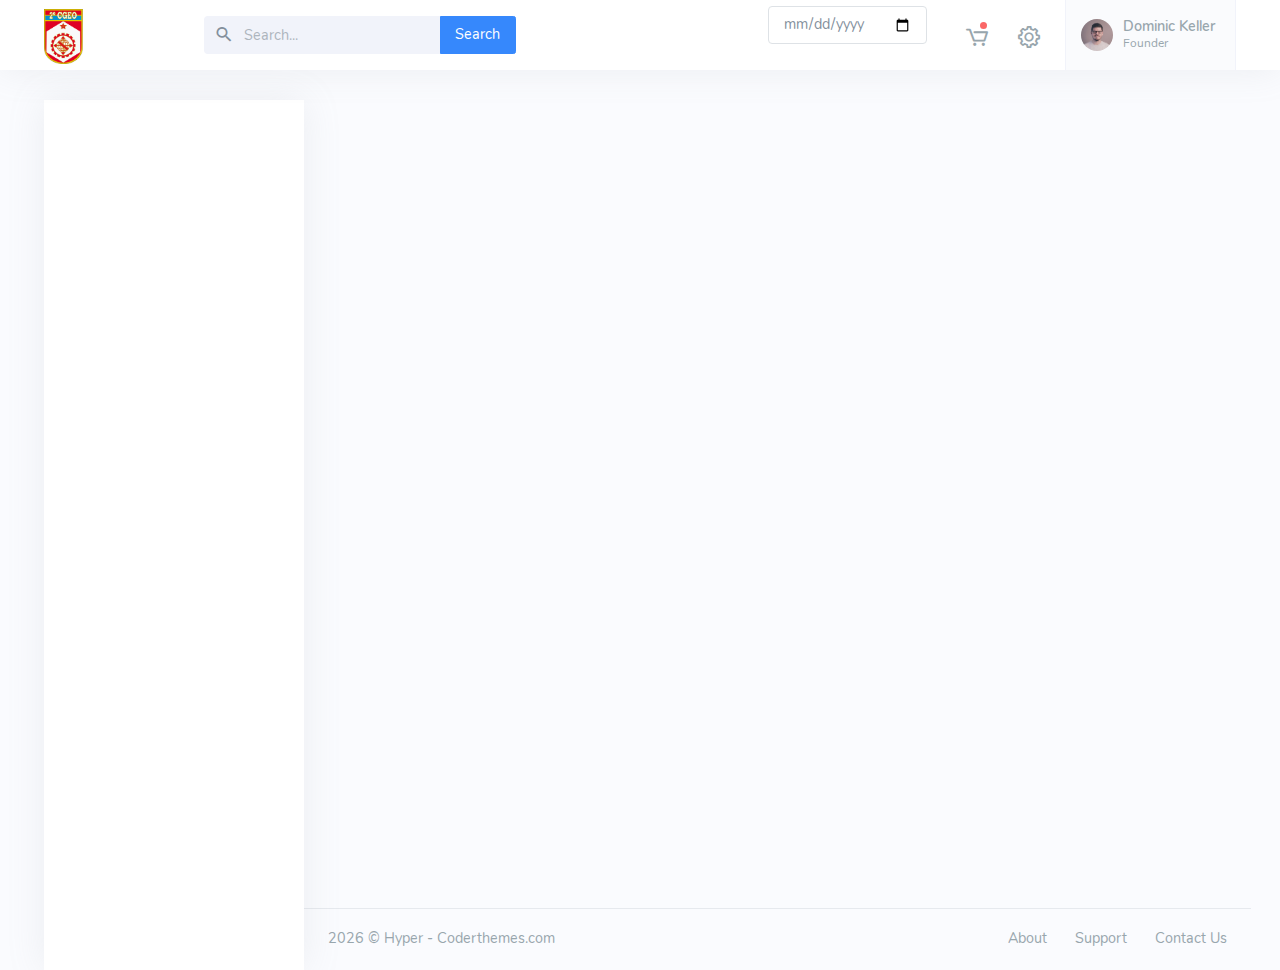
<file: home.html>
<!DOCTYPE html>
<html lang="en">

<head>
    <meta charset="utf-8" />
    <title>Detached | Hyper - Responsive Bootstrap 4 Admin Dashboard</title>
    <meta name="viewport" content="width=device-width, initial-scale=1.0">
    <meta content="A fully featured admin theme which can be used to build CRM, CMS, etc." name="description" />
    <meta content="Coderthemes" name="author" />
    <!-- App favicon -->
    <link rel="shortcut icon" href="assets/images/favicon.ico">

    <!-- App css -->
    <link href="assets/css/icons.min.css" rel="stylesheet" type="text/css" />
    <link href="assets/css/app-creative.min.css" rel="stylesheet" type="text/css" id="light-style" />


</head>

<body class="loading" data-layout="detached"
    data-layout-config='{"layoutBoxed":false, "leftSidebarCondensed":false, "leftSidebarScrollable":false}'>

    <!-- Topbar Start -->
    <div class="navbar-custom topnav-navbar">
        <div class="container-fluid">

            <!-- LOGO -->
            <a href="index.html" class="topnav-logo">
                <span class="topnav-logo-lg">
                    <img src="logo_300.png" alt="" height="55">
                </span>
                <span class="topnav-logo-sm">
                    <img src="logo_300.png" alt="" height="55">
                </span>
            </a>

            <ul class="list-unstyled topbar-right-menu float-right mb-0">

                <li class="notification-list">
                    <div class="dropdown-item">
                        <input class="form-control" id="example-date" type="date" name="date"
                            placeholder="Data de início">
                    </div>
                </li>

                <li class="dropdown notification-list">
                    <a class="nav-link dropdown-toggle arrow-none" data-toggle="dropdown" href="#"
                        id="topbar-notifydrop" role="button" aria-haspopup="true" aria-expanded="false">
                        <i class="dripicons-cart noti-icon"></i>
                        <span class="noti-icon-badge"></span>
                    </a>
                    <div class="dropdown-menu dropdown-menu-right dropdown-menu-animated dropdown-lg"
                        aria-labelledby="topbar-notifydrop">

                        <!-- item-->
                        <div class="dropdown-item noti-title">
                            <h5 class="m-0">
                                <span class="float-right">
                                    <a href="javascript: void(0);" class="text-dark">
                                        <small>Clear All</small>
                                    </a>
                                </span>Notification
                            </h5>
                        </div>

                        <div style="max-height: 230px;" data-simplebar>
                            <!-- item-->
                            <a href="javascript:void(0);" class="dropdown-item notify-item">
                                <div class="notify-icon bg-primary">
                                    <i class="mdi mdi-comment-account-outline"></i>
                                </div>
                                <p class="notify-details">Caleb Flakelar commented on Admin
                                    <small class="text-muted">1 min ago</small>
                                </p>
                            </a>

                            <!-- item-->
                            <a href="javascript:void(0);" class="dropdown-item notify-item">
                                <div class="notify-icon bg-info">
                                    <i class="mdi mdi-account-plus"></i>
                                </div>
                                <p class="notify-details">New user registered.
                                    <small class="text-muted">5 hours ago</small>
                                </p>
                            </a>

                            <!-- item-->
                            <a href="javascript:void(0);" class="dropdown-item notify-item">
                                <div class="notify-icon">
                                    <img src="assets/images/users/avatar-2.jpg" class="img-fluid rounded-circle"
                                        alt="" />
                                </div>
                                <p class="notify-details">Cristina Pride</p>
                                <p class="text-muted mb-0 user-msg">
                                    <small>Hi, How are you? What about our next meeting</small>
                                </p>
                            </a>

                            <!-- item-->
                            <a href="javascript:void(0);" class="dropdown-item notify-item">
                                <div class="notify-icon bg-primary">
                                    <i class="mdi mdi-comment-account-outline"></i>
                                </div>
                                <p class="notify-details">Caleb Flakelar commented on Admin
                                    <small class="text-muted">4 days ago</small>
                                </p>
                            </a>

                            <!-- item-->
                            <a href="javascript:void(0);" class="dropdown-item notify-item">
                                <div class="notify-icon">
                                    <img src="assets/images/users/avatar-4.jpg" class="img-fluid rounded-circle"
                                        alt="" />
                                </div>
                                <p class="notify-details">Karen Robinson</p>
                                <p class="text-muted mb-0 user-msg">
                                    <small>Wow ! this admin looks good and awesome design</small>
                                </p>
                            </a>

                            <!-- item-->
                            <a href="javascript:void(0);" class="dropdown-item notify-item">
                                <div class="notify-icon bg-info">
                                    <i class="mdi mdi-heart"></i>
                                </div>
                                <p class="notify-details">Carlos Crouch liked
                                    <b>Admin</b>
                                    <small class="text-muted">13 days ago</small>
                                </p>
                            </a>
                        </div>

                        <!-- All-->
                        <a href="javascript:void(0);"
                            class="dropdown-item text-center text-primary notify-item notify-all">
                            View All
                        </a>

                    </div>
                </li>



                <li class="notification-list">
                    <a class="nav-link right-bar-toggle" href="javascript: void(0);">
                        <i class="dripicons-gear noti-icon"></i>
                    </a>
                </li>

                <li class="dropdown notification-list">
                    <a class="nav-link dropdown-toggle nav-user arrow-none mr-0" data-toggle="dropdown"
                        id="topbar-userdrop" href="#" role="button" aria-haspopup="true" aria-expanded="false">
                        <span class="account-user-avatar">
                            <img src="assets/images/users/avatar-4.jpg" alt="user-image" class="rounded-circle">
                        </span>
                        <span>
                            <span class="account-user-name">Dominic Keller</span>
                            <span class="account-position">Founder</span>
                        </span>
                    </a>
                    <div class="dropdown-menu dropdown-menu-right dropdown-menu-animated topbar-dropdown-menu profile-dropdown"
                        aria-labelledby="topbar-userdrop">
                        <!-- item-->
                        <div class=" dropdown-header noti-title">
                            <h6 class="text-overflow m-0">Welcome !</h6>
                        </div>

                        <!-- item-->
                        <a href="javascript:void(0);" class="dropdown-item notify-item">
                            <i class="mdi mdi-account-circle mr-1"></i>
                            <span>My Account</span>
                        </a>

                        <!-- item-->
                        <a href="javascript:void(0);" class="dropdown-item notify-item">
                            <i class="mdi mdi-account-edit mr-1"></i>
                            <span>Settings</span>
                        </a>

                        <!-- item-->
                        <a href="javascript:void(0);" class="dropdown-item notify-item">
                            <i class="mdi mdi-lifebuoy mr-1"></i>
                            <span>Support</span>
                        </a>

                        <!-- item-->
                        <a href="javascript:void(0);" class="dropdown-item notify-item">
                            <i class="mdi mdi-lock-outline mr-1"></i>
                            <span>Lock Screen</span>
                        </a>

                        <!-- item-->
                        <a href="javascript:void(0);" class="dropdown-item notify-item">
                            <i class="mdi mdi-logout mr-1"></i>
                            <span>Logout</span>
                        </a>

                    </div>
                </li>



            </ul>
            <a class="button-menu-mobile disable-btn">
                <div class="lines">
                    <span></span>
                    <span></span>
                    <span></span>
                </div>
            </a>
            <div class="app-search dropdown">
                <form>
                    <div class="input-group">
                        <input type="text" class="form-control" placeholder="Search..." id="top-search">
                        <span class="mdi mdi-magnify search-icon"></span>
                        <div class="input-group-append">
                            <button class="btn btn-primary" type="submit">Search</button>
                        </div>
                    </div>
                </form>
                <div class="dropdown-menu dropdown-menu-animated dropdown-lg" id="search-dropdown">
                    <!-- item-->
                    <div class="dropdown-header noti-title">
                        <h5 class="text-overflow mb-2">Found <span class="text-danger">17</span> results</h5>
                    </div>

                    <!-- item-->
                    <a href="javascript:void(0);" class="dropdown-item notify-item">
                        <i class="uil-notes font-16 mr-1"></i>
                        <span>Analytics Report</span>
                    </a>

                    <!-- item-->
                    <a href="javascript:void(0);" class="dropdown-item notify-item">
                        <i class="uil-life-ring font-16 mr-1"></i>
                        <span>How can I help you?</span>
                    </a>

                    <!-- item-->
                    <a href="javascript:void(0);" class="dropdown-item notify-item">
                        <i class="uil-cog font-16 mr-1"></i>
                        <span>User profile settings</span>
                    </a>

                    <!-- item-->
                    <div class="dropdown-header noti-title">
                        <h6 class="text-overflow mb-2 text-uppercase">Users</h6>
                    </div>

                    <div class="notification-list">
                        <!-- item-->
                        <a href="javascript:void(0);" class="dropdown-item notify-item">
                            <div class="media">
                                <img class="d-flex mr-2 rounded-circle" src="assets/images/users/avatar-2.jpg"
                                    alt="Generic placeholder image" height="32">
                                <div class="media-body">
                                    <h5 class="m-0 font-14">Erwin Brown</h5>
                                    <span class="font-12 mb-0">UI Designer</span>
                                </div>
                            </div>
                        </a>

                        <!-- item-->
                        <a href="javascript:void(0);" class="dropdown-item notify-item">
                            <div class="media">
                                <img class="d-flex mr-2 rounded-circle" src="assets/images/users/avatar-5.jpg"
                                    alt="Generic placeholder image" height="32">
                                <div class="media-body">
                                    <h5 class="m-0 font-14">Jacob Deo</h5>
                                    <span class="font-12 mb-0">Developer</span>
                                </div>
                            </div>
                        </a>
                    </div>
                </div>
            </div>
            </a>

        </div>
    </div>
    <!-- end Topbar -->

    <!-- Start Content-->
    <div class="container-fluid">

        <!-- Begin page -->
        <div class="wrapper">

            <!-- ========== Left Sidebar Start ========== -->
            <div class="left-side-menu left-side-menu-detached">


                <!-- End Sidebar -->

                <div class="clearfix"></div>
                <!-- Sidebar -left -->

            </div>
            <!-- Left Sidebar End -->

            <div class="content-page">
                <div class="content">



                </div> <!-- End Content -->

                <!-- Footer Start -->
                <footer class="footer">
                    <div class="container-fluid">
                        <div class="row">
                            <div class="col-md-6">
                                <script>document.write(new Date().getFullYear())</script> © Hyper - Coderthemes.com
                            </div>
                            <div class="col-md-6">
                                <div class="text-md-right footer-links d-none d-md-block">
                                    <a href="javascript: void(0);">About</a>
                                    <a href="javascript: void(0);">Support</a>
                                    <a href="javascript: void(0);">Contact Us</a>
                                </div>
                            </div>
                        </div>
                    </div>
                </footer>
                <!-- end Footer -->

            </div> <!-- content-page -->

        </div> <!-- end wrapper-->
    </div>
    <!-- END Container -->

    <!-- bundle -->
    <script src="assets/js/vendor.min.js"></script>
    <script src="assets/js/app.min.js"></script>

</body>

</html>
</file>
<file: assets/css/icons.min.css>
@charset "UTF-8";@font-face{font-family:unicons;src:url(../fonts/unicons.eot?34404611);src:url(../fontsunicons.eot?34404611#iefix) format("embedded-opentype"),url(../fonts/unicons.woff2?34404611) format("woff2"),url(../fonts/unicons.woff?34404611) format("woff"),url(../fonts/unicons.ttf?34404611) format("truetype"),url(../fonts/unicons.svg?34404611#unicons) format("svg");font-weight:400;font-style:normal}[class*=" uil-"]:before,[class^=uil-]:before{font-family:unicons;font-style:normal;font-weight:400;speak:none;display:inline-block;text-decoration:inherit;text-align:center;font-variant:normal;text-transform:none;line-height:1em;-webkit-font-smoothing:antialiased;-moz-osx-font-smoothing:grayscale}.uil-0-plus:before{content:'\e800'}.uil-10-plus:before{content:'\e801'}.uil-12-plus:before{content:'\e802'}.uil-13-plus:before{content:'\e803'}.uil-16-plus:before{content:'\e804'}.uil-17-plus:before{content:'\e805'}.uil-18-plus:before{content:'\e806'}.uil-21-plus:before{content:'\e807'}.uil-3-plus:before{content:'\e808'}.uil-500px:before{content:'\e809'}.uil-6-plus:before{content:'\e80a'}.uil-abacus:before{content:'\e80b'}.uil-accessible-icon-alt:before{content:'\e80c'}.uil-adjust-alt:before{content:'\e80d'}.uil-adjust-circle:before{content:'\e80e'}.uil-adjust-half:before{content:'\e80f'}.uil-adjust:before{content:'\e810'}.uil-adobe:before{content:'\e811'}.uil-airplay:before{content:'\e812'}.uil-align-alt:before{content:'\e813'}.uil-align-center-alt:before{content:'\e814'}.uil-align-center-h:before{content:'\e815'}.uil-align-center-justify:before{content:'\e816'}.uil-align-center-v:before{content:'\e817'}.uil-align-center:before{content:'\e818'}.uil-align-justify:before{content:'\e819'}.uil-align-left-justify:before{content:'\e81a'}.uil-align-left:before{content:'\e81b'}.uil-align-letter-right:before{content:'\e81c'}.uil-align-right-justify:before{content:'\e81d'}.uil-align-right:before{content:'\e81e'}.uil-align:before{content:'\e81f'}.uil-ambulance:before{content:'\e820'}.uil-analysis:before{content:'\e821'}.uil-analytics:before{content:'\e822'}.uil-anchor:before{content:'\e823'}.uil-android-phone-slash:before{content:'\e824'}.uil-angle-double-down:before{content:'\e825'}.uil-angle-double-left:before{content:'\e826'}.uil-angle-double-right:before{content:'\e827'}.uil-angle-double-up:before{content:'\e828'}.uil-angle-down:before{content:'\e829'}.uil-angle-left:before{content:'\e82a'}.uil-angle-right-b:before{content:'\e82b'}.uil-angle-right:before{content:'\e82c'}.uil-angle-up:before{content:'\e82d'}.uil-angry:before{content:'\e82e'}.uil-ankh:before{content:'\e82f'}.uil-annoyed-alt:before{content:'\e830'}.uil-annoyed:before{content:'\e831'}.uil-apple:before{content:'\e832'}.uil-apps:before{content:'\e833'}.uil-archive-alt:before{content:'\e834'}.uil-archive:before{content:'\e835'}.uil-archway:before{content:'\e836'}.uil-arrow-break:before{content:'\e837'}.uil-arrow-circle-down:before{content:'\e838'}.uil-arrow-circle-left:before{content:'\e839'}.uil-arrow-circle-right:before{content:'\e83a'}.uil-arrow-circle-up:before{content:'\e83b'}.uil-arrow-compress-h:before{content:'\e83c'}.uil-arrow-down-left:before{content:'\e83d'}.uil-arrow-down-right:before{content:'\e83e'}.uil-arrow-down:before{content:'\e83f'}.uil-arrow-from-right:before{content:'\e840'}.uil-arrow-from-top:before{content:'\e841'}.uil-arrow-growth:before{content:'\e842'}.uil-arrow-left:before{content:'\e843'}.uil-arrow-random:before{content:'\e844'}.uil-arrow-resize-diagonal:before{content:'\e845'}.uil-arrow-right:before{content:'\e846'}.uil-arrow-to-bottom:before{content:'\e847'}.uil-arrow-to-right:before{content:'\e848'}.uil-arrow-up-left:before{content:'\e849'}.uil-arrow-up-right:before{content:'\e84a'}.uil-arrow-up:before{content:'\e84b'}.uil-arrows-h-alt:before{content:'\e84c'}.uil-arrows-h:before{content:'\e84d'}.uil-arrows-left-down:before{content:'\e84e'}.uil-arrows-maximize:before{content:'\e84f'}.uil-arrows-merge:before{content:'\e850'}.uil-arrows-resize-h:before{content:'\e851'}.uil-arrows-resize-v:before{content:'\e852'}.uil-arrows-resize:before{content:'\e853'}.uil-arrows-right-down:before{content:'\e854'}.uil-arrows-shrink-h:before{content:'\e855'}.uil-arrows-shrink-v:before{content:'\e856'}.uil-arrows-up-right:before{content:'\e857'}.uil-arrows-v-alt:before{content:'\e858'}.uil-arrows-v:before{content:'\e859'}.uil-assistive-listening-systems:before{content:'\e85a'}.uil-asterisk:before{content:'\e85b'}.uil-at:before{content:'\e85c'}.uil-atm-card:before{content:'\e85d'}.uil-atom:before{content:'\e85e'}.uil-auto-flash:before{content:'\e85f'}.uil-award-alt:before{content:'\e860'}.uil-award:before{content:'\e861'}.uil-baby-carriage:before{content:'\e862'}.uil-backpack:before{content:'\e863'}.uil-backspace:before{content:'\e864'}.uil-backward:before{content:'\e865'}.uil-bag-alt:before{content:'\e866'}.uil-bag-slash:before{content:'\e867'}.uil-bag:before{content:'\e868'}.uil-balance-scale:before{content:'\e869'}.uil-ball:before{content:'\e86a'}.uil-ban:before{content:'\e86b'}.uil-bars:before{content:'\e86c'}.uil-basketball-hoop:before{content:'\e86d'}.uil-basketball:before{content:'\e86e'}.uil-battery-bolt:before{content:'\e86f'}.uil-battery-empty:before{content:'\e870'}.uil-bed-double:before{content:'\e871'}.uil-bed:before{content:'\e872'}.uil-behance:before{content:'\e873'}.uil-bell-school:before{content:'\e874'}.uil-bell-slash:before{content:'\e875'}.uil-bell:before{content:'\e876'}.uil-bill:before{content:'\e877'}.uil-bitcoin-circle:before{content:'\e878'}.uil-bitcoin:before{content:'\e879'}.uil-black-berry:before{content:'\e87a'}.uil-bluetooth-b:before{content:'\e87b'}.uil-bold:before{content:'\e87c'}.uil-bolt-alt:before{content:'\e87d'}.uil-bolt-slash:before{content:'\e87e'}.uil-bolt:before{content:'\e87f'}.uil-book-alt:before{content:'\e880'}.uil-book-medical:before{content:'\e881'}.uil-book-open:before{content:'\e882'}.uil-book-reader:before{content:'\e883'}.uil-book:before{content:'\e884'}.uil-bookmark-full:before{content:'\e885'}.uil-bookmark:before{content:'\e886'}.uil-books:before{content:'\e887'}.uil-boombox:before{content:'\e888'}.uil-border-alt:before{content:'\e889'}.uil-border-bottom:before{content:'\e88a'}.uil-border-clear:before{content:'\e88b'}.uil-border-horizontal:before{content:'\e88c'}.uil-border-inner:before{content:'\e88d'}.uil-border-left:before{content:'\e88e'}.uil-border-out:before{content:'\e88f'}.uil-border-right:before{content:'\e890'}.uil-border-top:before{content:'\e891'}.uil-border-vertical:before{content:'\e892'}.uil-box:before{content:'\e893'}.uil-briefcase-alt:before{content:'\e894'}.uil-briefcase:before{content:'\e895'}.uil-bright:before{content:'\e896'}.uil-brightness-empty:before{content:'\e897'}.uil-brightness-half:before{content:'\e898'}.uil-brightness-low:before{content:'\e899'}.uil-brightness-minus:before{content:'\e89a'}.uil-brightness-plus:before{content:'\e89b'}.uil-brightness:before{content:'\e89c'}.uil-bring-bottom:before{content:'\e89d'}.uil-bring-front:before{content:'\e89e'}.uil-brush-alt:before{content:'\e89f'}.uil-bug:before{content:'\e8a0'}.uil-building:before{content:'\e8a1'}.uil-bullseye:before{content:'\e8a2'}.uil-bus-alt:before{content:'\e8a3'}.uil-bus-school:before{content:'\e8a4'}.uil-bus:before{content:'\e8a5'}.uil-calcualtor:before{content:'\e8a6'}.uil-calculator-alt:before{content:'\e8a7'}.uil-calendar-alt:before{content:'\e8a8'}.uil-calendar-slash:before{content:'\e8a9'}.uil-calender:before{content:'\e8aa'}.uil-calling:before{content:'\e8ab'}.uil-camera-change:before{content:'\e8ac'}.uil-camera-plus:before{content:'\e8ad'}.uil-camera-slash:before{content:'\e8ae'}.uil-camera:before{content:'\e8af'}.uil-cancel:before{content:'\e8b0'}.uil-capsule:before{content:'\e8b1'}.uil-capture:before{content:'\e8b2'}.uil-car-sideview:before{content:'\e8b3'}.uil-car-slash:before{content:'\e8b4'}.uil-car-wash:before{content:'\e8b5'}.uil-car:before{content:'\e8b6'}.uil-card-atm:before{content:'\e8b7'}.uil-caret-right:before{content:'\e8b8'}.uil-cart:before{content:'\e8b9'}.uil-cell:before{content:'\e8ba'}.uil-celsius:before{content:'\e8bb'}.uil-chart-bar-alt:before{content:'\e8bc'}.uil-chart-bar:before{content:'\e8bd'}.uil-chart-down:before{content:'\e8be'}.uil-chart-growth-alt:before{content:'\e8bf'}.uil-chart-growth:before{content:'\e8c0'}.uil-chart-line:before{content:'\e8c1'}.uil-chart-pie-alt:before{content:'\e8c2'}.uil-chart-pie:before{content:'\e8c3'}.uil-chart:before{content:'\e8c4'}.uil-chat-bubble-user:before{content:'\e8c5'}.uil-chat-info:before{content:'\e8c6'}.uil-chat:before{content:'\e8c7'}.uil-check-circle:before{content:'\e8c8'}.uil-check-square:before{content:'\e8c9'}.uil-check:before{content:'\e8ca'}.uil-circle-layer:before{content:'\e8cb'}.uil-circle:before{content:'\e8cc'}.uil-circuit:before{content:'\e8cd'}.uil-clapper-board:before{content:'\e8ce'}.uil-clipboard-alt:before{content:'\e8cf'}.uil-clipboard-blank:before{content:'\e8d0'}.uil-clipboard-notes:before{content:'\e8d1'}.uil-clipboard:before{content:'\e8d2'}.uil-clock-eight:before{content:'\e8d3'}.uil-clock-five:before{content:'\e8d4'}.uil-clock-nine:before{content:'\e8d5'}.uil-clock-seven:before{content:'\e8d6'}.uil-clock-ten:before{content:'\e8d7'}.uil-clock-three:before{content:'\e8d8'}.uil-clock-two:before{content:'\e8d9'}.uil-clock:before{content:'\e8da'}.uil-closed-captioning:before{content:'\e8db'}.uil-cloud-block:before{content:'\e8dc'}.uil-cloud-bookmark:before{content:'\e8dd'}.uil-cloud-check:before{content:'\e8de'}.uil-cloud-computing:before{content:'\e8df'}.uil-cloud-data-connection:before{content:'\e8e0'}.uil-cloud-database-tree:before{content:'\e8e1'}.uil-cloud-download:before{content:'\e8e2'}.uil-cloud-drizzle:before{content:'\e8e3'}.uil-cloud-exclamation:before{content:'\e8e4'}.uil-cloud-hail:before{content:'\e8e5'}.uil-cloud-heart:before{content:'\e8e6'}.uil-cloud-info:before{content:'\e8e7'}.uil-cloud-lock:before{content:'\e8e8'}.uil-cloud-meatball:before{content:'\e8e9'}.uil-cloud-moon-hail:before{content:'\e8ea'}.uil-cloud-moon-meatball:before{content:'\e8eb'}.uil-cloud-moon-rain:before{content:'\e8ec'}.uil-cloud-moon-showers:before{content:'\e8ed'}.uil-cloud-moon:before{content:'\e8ee'}.uil-cloud-question:before{content:'\e8ef'}.uil-cloud-rain-sun:before{content:'\e8f0'}.uil-cloud-rain:before{content:'\e8f1'}.uil-cloud-redo:before{content:'\e8f2'}.uil-cloud-set:before{content:'\e8f3'}.uil-cloud-share:before{content:'\e8f4'}.uil-cloud-shield:before{content:'\e8f5'}.uil-cloud-showers-alt:before{content:'\e8f6'}.uil-cloud-showers-heavy:before{content:'\e8f7'}.uil-cloud-showers:before{content:'\e8f8'}.uil-cloud-slash:before{content:'\e8f9'}.uil-cloud-sun-hail:before{content:'\e8fa'}.uil-cloud-sun-meatball:before{content:'\e8fb'}.uil-cloud-sun-rain-alt:before{content:'\e8fc'}.uil-cloud-sun-rain:before{content:'\e8fd'}.uil-cloud-sun-tear:before{content:'\e8fe'}.uil-cloud-sun:before{content:'\e8ff'}.uil-cloud-times:before{content:'\e900'}.uil-cloud-unlock:before{content:'\e901'}.uil-cloud-upload:before{content:'\e902'}.uil-cloud-wifi:before{content:'\e903'}.uil-cloud-wind:before{content:'\e904'}.uil-cloud:before{content:'\e905'}.uil-clouds:before{content:'\e906'}.uil-club:before{content:'\e907'}.uil-code:before{content:'\e908'}.uil-coffee:before{content:'\e909'}.uil-cog:before{content:'\e90a'}.uil-coins:before{content:'\e90b'}.uil-columns:before{content:'\e90c'}.uil-comment-alt-block:before{content:'\e90d'}.uil-comment-alt-chart-lines:before{content:'\e90e'}.uil-comment-alt-check:before{content:'\e90f'}.uil-comment-alt-dots:before{content:'\e910'}.uil-comment-alt-download:before{content:'\e911'}.uil-comment-alt-edit:before{content:'\e912'}.uil-comment-alt-exclamation:before{content:'\e913'}.uil-comment-alt-heart:before{content:'\e914'}.uil-comment-alt-image:before{content:'\e915'}.uil-comment-alt-info:before{content:'\e916'}.uil-comment-alt-lines:before{content:'\e917'}.uil-comment-alt-lock:before{content:'\e918'}.uil-comment-alt-medical:before{content:'\e919'}.uil-comment-alt-message:before{content:'\e91a'}.uil-comment-alt-notes:before{content:'\e91b'}.uil-comment-alt-plus:before{content:'\e91c'}.uil-comment-alt-question:before{content:'\e91d'}.uil-comment-alt-redo:before{content:'\e91e'}.uil-comment-alt-search:before{content:'\e91f'}.uil-comment-alt-share:before{content:'\e920'}.uil-comment-alt-shield:before{content:'\e921'}.uil-comment-alt-slash:before{content:'\e922'}.uil-comment-alt-upload:before{content:'\e923'}.uil-comment-alt-verify:before{content:'\e924'}.uil-comment-alt:before{content:'\e925'}.uil-comment-block:before{content:'\e926'}.uil-comment-chart-line:before{content:'\e927'}.uil-comment-check:before{content:'\e928'}.uil-comment-dots:before{content:'\e929'}.uil-comment-download:before{content:'\e92a'}.uil-comment-edit:before{content:'\e92b'}.uil-comment-exclamation:before{content:'\e92c'}.uil-comment-heart:before{content:'\e92d'}.uil-comment-image:before{content:'\e92e'}.uil-comment-info-alt:before{content:'\e92f'}.uil-comment-info:before{content:'\e930'}.uil-comment-lines:before{content:'\e931'}.uil-comment-lock:before{content:'\e932'}.uil-comment-medical:before{content:'\e933'}.uil-comment-message:before{content:'\e934'}.uil-comment-notes:before{content:'\e935'}.uil-comment-plus:before{content:'\e936'}.uil-comment-question:before{content:'\e937'}.uil-comment-redo:before{content:'\e938'}.uil-comment-search:before{content:'\e939'}.uil-comment-share:before{content:'\e93a'}.uil-comment-shield:before{content:'\e93b'}.uil-comment-slash:before{content:'\e93c'}.uil-comment-upload:before{content:'\e93d'}.uil-comment-verify:before{content:'\e93e'}.uil-comment:before{content:'\e93f'}.uil-comments-alt:before{content:'\e940'}.uil-comments:before{content:'\e941'}.uil-commnet-alt-slash:before{content:'\e942'}.uil-compact-disc:before{content:'\e943'}.uil-compass:before{content:'\e944'}.uil-compress-alt-left:before{content:'\e945'}.uil-compress-alt:before{content:'\e946'}.uil-compress-arrows:before{content:'\e947'}.uil-compress-lines:before{content:'\e948'}.uil-compress-point:before{content:'\e949'}.uil-compress-v:before{content:'\e94a'}.uil-compress:before{content:'\e94b'}.uil-computer-mouse:before{content:'\e94c'}.uil-confused:before{content:'\e94d'}.uil-constructor:before{content:'\e94e'}.uil-copy-alt:before{content:'\e94f'}.uil-copy-landscape:before{content:'\e950'}.uil-copy:before{content:'\e951'}.uil-copyright:before{content:'\e952'}.uil-corner-down-left:before{content:'\e953'}.uil-corner-down-right-alt:before{content:'\e954'}.uil-corner-down-right:before{content:'\e955'}.uil-corner-left-down:before{content:'\e956'}.uil-corner-right-down:before{content:'\e957'}.uil-corner-up-left-alt:before{content:'\e958'}.uil-corner-up-left:before{content:'\e959'}.uil-corner-up-right-alt:before{content:'\e95a'}.uil-corner-up-right:before{content:'\e95b'}.uil-creative-commons-pd-alt:before{content:'\e95c'}.uil-creative-commons-pd:before{content:'\e95d'}.uil-crockery:before{content:'\e95e'}.uil-crop-alt-rotate-left:before{content:'\e95f'}.uil-crop-alt-rotate-right:before{content:'\e960'}.uil-crop-alt:before{content:'\e961'}.uil-crosshair-alt:before{content:'\e962'}.uil-crosshair:before{content:'\e963'}.uil-crosshairs:before{content:'\e964'}.uil-cube:before{content:'\e965'}.uil-dashboard:before{content:'\e966'}.uil-data-sharing:before{content:'\e967'}.uil-database-alt:before{content:'\e968'}.uil-database:before{content:'\e969'}.uil-desert:before{content:'\e96a'}.uil-desktop-alt-slash:before{content:'\e96b'}.uil-desktop-alt:before{content:'\e96c'}.uil-desktop-cloud-alt:before{content:'\e96d'}.uil-desktop-slash:before{content:'\e96e'}.uil-desktop:before{content:'\e96f'}.uil-dialpad-alt:before{content:'\e970'}.uil-dialpad:before{content:'\e971'}.uil-diamond:before{content:'\e972'}.uil-diary-alt:before{content:'\e973'}.uil-diary:before{content:'\e974'}.uil-dice-five:before{content:'\e975'}.uil-dice-four:before{content:'\e976'}.uil-dice-one:before{content:'\e977'}.uil-dice-six:before{content:'\e978'}.uil-dice-three:before{content:'\e979'}.uil-dice-two:before{content:'\e97a'}.uil-direction:before{content:'\e97b'}.uil-directions:before{content:'\e97c'}.uil-dizzy-meh:before{content:'\e97d'}.uil-dna:before{content:'\e97e'}.uil-document-layout-center:before{content:'\e97f'}.uil-document-layout-left:before{content:'\e980'}.uil-document-layout-right:before{content:'\e981'}.uil-document:before{content:'\e982'}.uil-dollar-alt:before{content:'\e983'}.uil-dollar-sign-alt:before{content:'\e984'}.uil-dollar-sign:before{content:'\e985'}.uil-down-arrow:before{content:'\e986'}.uil-download-alt:before{content:'\e987'}.uil-dribbble:before{content:'\e988'}.uil-drill:before{content:'\e989'}.uil-dropbox:before{content:'\e98a'}.uil-dumbbell:before{content:'\e98b'}.uil-ear:before{content:'\e98c'}.uil-edit-alt:before{content:'\e98d'}.uil-edit:before{content:'\e98e'}.uil-ellipsis-h:before{content:'\e98f'}.uil-ellipsis-v:before{content:'\e990'}.uil-emoji:before{content:'\e991'}.uil-enter:before{content:'\e992'}.uil-entry:before{content:'\e993'}.uil-envelope-add:before{content:'\e994'}.uil-envelope-alt:before{content:'\e995'}.uil-envelope-block:before{content:'\e996'}.uil-envelope-bookmark:before{content:'\e997'}.uil-envelope-check:before{content:'\e998'}.uil-envelope-download-alt:before{content:'\e999'}.uil-envelope-download:before{content:'\e99a'}.uil-envelope-edit:before{content:'\e99b'}.uil-envelope-exclamation:before{content:'\e99c'}.uil-envelope-heart:before{content:'\e99d'}.uil-envelope-info:before{content:'\e99e'}.uil-envelope-lock:before{content:'\e99f'}.uil-envelope-minus:before{content:'\e9a0'}.uil-envelope-open:before{content:'\e9a1'}.uil-envelope-question:before{content:'\e9a2'}.uil-envelope-receive:before{content:'\e9a3'}.uil-envelope-redo:before{content:'\e9a4'}.uil-envelope-search:before{content:'\e9a5'}.uil-envelope-send:before{content:'\e9a6'}.uil-envelope-share:before{content:'\e9a7'}.uil-envelope-shield:before{content:'\e9a8'}.uil-envelope-star:before{content:'\e9a9'}.uil-envelope-times:before{content:'\e9aa'}.uil-envelope-upload-alt:before{content:'\e9ab'}.uil-envelope-upload:before{content:'\e9ac'}.uil-envelope:before{content:'\e9ad'}.uil-envelopes:before{content:'\e9ae'}.uil-equal-circle:before{content:'\e9af'}.uil-euro-circle:before{content:'\e9b0'}.uil-euro:before{content:'\e9b1'}.uil-exchange-alt:before{content:'\e9b2'}.uil-exchange:before{content:'\e9b3'}.uil-exclamation-circle:before{content:'\e9b4'}.uil-exclamation-octagon:before{content:'\e9b5'}.uil-exclamation-triangle:before{content:'\e9b6'}.uil-exclude:before{content:'\e9b7'}.uil-exit:before{content:'\e9b8'}.uil-expand-alt:before{content:'\e9b9'}.uil-expand-arrows-alt:before{content:'\e9ba'}.uil-expand-arrows:before{content:'\e9bb'}.uil-expand-from-corner:before{content:'\e9bc'}.uil-expand-left:before{content:'\e9bd'}.uil-expand-right:before{content:'\e9be'}.uil-export:before{content:'\e9bf'}.uil-exposure-alt:before{content:'\e9c0'}.uil-exposure-increase:before{content:'\e9c1'}.uil-external-link-alt:before{content:'\e9c2'}.uil-eye-slash:before{content:'\e9c3'}.uil-eye:before{content:'\e9c4'}.uil-facebook-f:before{content:'\e9c5'}.uil-facebook-messenger:before{content:'\e9c6'}.uil-facebook:before{content:'\e9c7'}.uil-fahrenheit:before{content:'\e9c8'}.uil-fast-mail-alt:before{content:'\e9c9'}.uil-fast-mail:before{content:'\e9ca'}.uil-favorite:before{content:'\e9cb'}.uil-feedback:before{content:'\e9cc'}.uil-file-alt:before{content:'\e9cd'}.uil-file-blank:before{content:'\e9ce'}.uil-file-block-alt:before{content:'\e9cf'}.uil-file-bookmark-alt:before{content:'\e9d0'}.uil-file-check-alt:before{content:'\e9d1'}.uil-file-check:before{content:'\e9d2'}.uil-file-contract-dollar:before{content:'\e9d3'}.uil-file-copy-alt:before{content:'\e9d4'}.uil-file-download-alt:before{content:'\e9d5'}.uil-file-download:before{content:'\e9d6'}.uil-file-edit-alt:before{content:'\e9d7'}.uil-file-exclamation-alt:before{content:'\e9d8'}.uil-file-exclamation:before{content:'\e9d9'}.uil-file-heart:before{content:'\e9da'}.uil-file-info-alt:before{content:'\e9db'}.uil-file-landscape-alt:before{content:'\e9dc'}.uil-file-landscape:before{content:'\e9dd'}.uil-file-lanscape-slash:before{content:'\e9de'}.uil-file-lock-alt:before{content:'\e9df'}.uil-file-medical-alt:before{content:'\e9e0'}.uil-file-medical:before{content:'\e9e1'}.uil-file-minus-alt:before{content:'\e9e2'}.uil-file-minus:before{content:'\e9e3'}.uil-file-network:before{content:'\e9e4'}.uil-file-plus-alt:before{content:'\e9e5'}.uil-file-plus:before{content:'\e9e6'}.uil-file-question-alt:before{content:'\e9e7'}.uil-file-question:before{content:'\e9e8'}.uil-file-redo-alt:before{content:'\e9e9'}.uil-file-search-alt:before{content:'\e9ea'}.uil-file-share-alt:before{content:'\e9eb'}.uil-file-shield-alt:before{content:'\e9ec'}.uil-file-slash:before{content:'\e9ed'}.uil-file-times-alt:before{content:'\e9ee'}.uil-file-times:before{content:'\e9ef'}.uil-file-upload-alt:before{content:'\e9f0'}.uil-file-upload:before{content:'\e9f1'}.uil-file:before{content:'\e9f2'}.uil-files-landscapes-alt:before{content:'\e9f3'}.uil-files-landscapes:before{content:'\e9f4'}.uil-film:before{content:'\e9f5'}.uil-filter-slash:before{content:'\e9f6'}.uil-filter:before{content:'\e9f7'}.uil-flask-potion:before{content:'\e9f8'}.uil-flask:before{content:'\e9f9'}.uil-flip-h-alt:before{content:'\e9fa'}.uil-flip-h:before{content:'\e9fb'}.uil-flip-v-alt:before{content:'\e9fc'}.uil-flip-v:before{content:'\e9fd'}.uil-flower:before{content:'\e9fe'}.uil-focus-add:before{content:'\e9ff'}.uil-focus-target:before{content:'\ea00'}.uil-focus:before{content:'\ea01'}.uil-folder-check:before{content:'\ea02'}.uil-folder-download:before{content:'\ea03'}.uil-folder-exclamation:before{content:'\ea04'}.uil-folder-heart:before{content:'\ea05'}.uil-folder-info:before{content:'\ea06'}.uil-folder-lock:before{content:'\ea07'}.uil-folder-medical:before{content:'\ea08'}.uil-folder-minus:before{content:'\ea09'}.uil-folder-network:before{content:'\ea0a'}.uil-folder-plus:before{content:'\ea0b'}.uil-folder-question:before{content:'\ea0c'}.uil-folder-slash:before{content:'\ea0d'}.uil-folder-times:before{content:'\ea0e'}.uil-folder-upload:before{content:'\ea0f'}.uil-folder:before{content:'\ea10'}.uil-food:before{content:'\ea11'}.uil-football-american:before{content:'\ea12'}.uil-football-ball:before{content:'\ea13'}.uil-football:before{content:'\ea14'}.uil-forecastcloud-moon-tear:before{content:'\ea15'}.uil-forwaded-call:before{content:'\ea16'}.uil-forward:before{content:'\ea17'}.uil-frown:before{content:'\ea18'}.uil-game-structure:before{content:'\ea19'}.uil-game:before{content:'\ea1a'}.uil-gift:before{content:'\ea1b'}.uil-github-alt:before{content:'\ea1c'}.uil-github:before{content:'\ea1d'}.uil-glass-martini-alt-slash:before{content:'\ea1e'}.uil-glass-martini-alt:before{content:'\ea1f'}.uil-glass-martini:before{content:'\ea20'}.uil-glass-tea:before{content:'\ea21'}.uil-glass:before{content:'\ea22'}.uil-globe:before{content:'\ea23'}.uil-gold:before{content:'\ea24'}.uil-google-drive-alt:before{content:'\ea25'}.uil-google-drive:before{content:'\ea26'}.uil-google-hangouts:before{content:'\ea27'}.uil-google-play:before{content:'\ea28'}.uil-google:before{content:'\ea29'}.uil-graduation-hat:before{content:'\ea2a'}.uil-graph-bar:before{content:'\ea2b'}.uil-grid:before{content:'\ea2c'}.uil-grids:before{content:'\ea2d'}.uil-grin-tongue-wink-alt:before{content:'\ea2e'}.uil-grin-tongue-wink:before{content:'\ea2f'}.uil-grin:before{content:'\ea30'}.uil-grip-horizontal-line:before{content:'\ea31'}.uil-hdd:before{content:'\ea32'}.uil-headphones-alt:before{content:'\ea33'}.uil-headphones:before{content:'\ea34'}.uil-heart-alt:before{content:'\ea35'}.uil-heart-medical:before{content:'\ea36'}.uil-heart-rate:before{content:'\ea37'}.uil-heart-sign:before{content:'\ea38'}.uil-heart:before{content:'\ea39'}.uil-heartbeat:before{content:'\ea3a'}.uil-history-alt:before{content:'\ea3b'}.uil-history:before{content:'\ea3c'}.uil-home-alt:before{content:'\ea3d'}.uil-home:before{content:'\ea3e'}.uil-horizontal-align-center:before{content:'\ea3f'}.uil-horizontal-align-left:before{content:'\ea40'}.uil-horizontal-align-right:before{content:'\ea41'}.uil-horizontal-distribution-center:before{content:'\ea42'}.uil-horizontal-distribution-left:before{content:'\ea43'}.uil-horizontal-distribution-right:before{content:'\ea44'}.uil-hunting:before{content:'\ea45'}.uil-image-alt-slash:before{content:'\ea46'}.uil-image-block:before{content:'\ea47'}.uil-image-broken:before{content:'\ea48'}.uil-image-check:before{content:'\ea49'}.uil-image-download:before{content:'\ea4a'}.uil-image-edit:before{content:'\ea4b'}.uil-image-lock:before{content:'\ea4c'}.uil-image-minus:before{content:'\ea4d'}.uil-image-plus:before{content:'\ea4e'}.uil-image-question:before{content:'\ea4f'}.uil-image-redo:before{content:'\ea50'}.uil-image-resize-landscape:before{content:'\ea51'}.uil-image-resize-square:before{content:'\ea52'}.uil-image-search:before{content:'\ea53'}.uil-image-share:before{content:'\ea54'}.uil-image-shield:before{content:'\ea55'}.uil-image-slash:before{content:'\ea56'}.uil-image-times:before{content:'\ea57'}.uil-image-upload:before{content:'\ea58'}.uil-image-v:before{content:'\ea59'}.uil-image:before{content:'\ea5a'}.uil-images:before{content:'\ea5b'}.uil-incoming-call:before{content:'\ea5c'}.uil-info-circle:before{content:'\ea5d'}.uil-instagram-alt:before{content:'\ea5e'}.uil-instagram:before{content:'\ea5f'}.uil-intercom:before{content:'\ea60'}.uil-invoice:before{content:'\ea61'}.uil-italic:before{content:'\ea62'}.uil-jackhammer:before{content:'\ea63'}.uil-java-script:before{content:'\ea64'}.uil-kayak:before{content:'\ea65'}.uil-key-skeleton-alt:before{content:'\ea66'}.uil-key-skeleton:before{content:'\ea67'}.uil-keyboard-alt:before{content:'\ea68'}.uil-keyboard-hide:before{content:'\ea69'}.uil-keyboard-show:before{content:'\ea6a'}.uil-keyboard:before{content:'\ea6b'}.uil-keyhole-circle:before{content:'\ea6c'}.uil-keyhole-square-full:before{content:'\ea6d'}.uil-keyhole-square:before{content:'\ea6e'}.uil-kid:before{content:'\ea6f'}.uil-label-alt:before{content:'\ea70'}.uil-label:before{content:'\ea71'}.uil-lamp:before{content:'\ea72'}.uil-laptop-cloud:before{content:'\ea73'}.uil-laptop:before{content:'\ea74'}.uil-laughing:before{content:'\ea75'}.uil-layer-group-slash:before{content:'\ea76'}.uil-layer-group:before{content:'\ea77'}.uil-layers-alt:before{content:'\ea78'}.uil-layers-slash:before{content:'\ea79'}.uil-layers:before{content:'\ea7a'}.uil-left-arrow-from-left:before{content:'\ea7b'}.uil-left-arrow-to-left:before{content:'\ea7c'}.uil-left-indent-alt:before{content:'\ea7d'}.uil-left-indent:before{content:'\ea7e'}.uil-left-to-right-text-direction:before{content:'\ea7f'}.uil-life-ring:before{content:'\ea80'}.uil-lightbulb-alt:before{content:'\ea81'}.uil-lightbulb:before{content:'\ea82'}.uil-line-alt:before{content:'\ea83'}.uil-line-spacing:before{content:'\ea84'}.uil-line:before{content:'\ea85'}.uil-link-alt:before{content:'\ea86'}.uil-link-broken:before{content:'\ea87'}.uil-link-h:before{content:'\ea88'}.uil-link:before{content:'\ea89'}.uil-linkedin-alt:before{content:'\ea8a'}.uil-linkedin:before{content:'\ea8b'}.uil-list-ui-alt:before{content:'\ea8c'}.uil-list-ul:before{content:'\ea8d'}.uil-location-arrow-alt:before{content:'\ea8e'}.uil-location-arrow:before{content:'\ea8f'}.uil-location-pin-alt:before{content:'\ea90'}.uil-location-point:before{content:'\ea91'}.uil-location:before{content:'\ea92'}.uil-lock-access:before{content:'\ea93'}.uil-lock-alt:before{content:'\ea94'}.uil-lock-open-alt:before{content:'\ea95'}.uil-lock-slash:before{content:'\ea96'}.uil-lock:before{content:'\ea97'}.uil-mailbox-alt:before{content:'\ea98'}.uil-mailbox:before{content:'\ea99'}.uil-map-marker-alt:before{content:'\ea9a'}.uil-map-marker-edit:before{content:'\ea9b'}.uil-map-marker-info:before{content:'\ea9c'}.uil-map-marker-minus:before{content:'\ea9d'}.uil-map-marker-plus:before{content:'\ea9e'}.uil-map-marker-question:before{content:'\ea9f'}.uil-map-marker-shield:before{content:'\eaa0'}.uil-map-marker-slash:before{content:'\eaa1'}.uil-map-marker:before{content:'\eaa2'}.uil-map-pin-alt:before{content:'\eaa3'}.uil-map-pin:before{content:'\eaa4'}.uil-map:before{content:'\eaa5'}.uil-mars:before{content:'\eaa6'}.uil-maximize-left:before{content:'\eaa7'}.uil-medal:before{content:'\eaa8'}.uil-medical-drip:before{content:'\eaa9'}.uil-medical-square-full:before{content:'\eaaa'}.uil-medical-square:before{content:'\eaab'}.uil-medical:before{content:'\eaac'}.uil-medium-m:before{content:'\eaad'}.uil-medkit:before{content:'\eaae'}.uil-meeting-board:before{content:'\eaaf'}.uil-meh-alt:before{content:'\eab0'}.uil-meh-closed-eye:before{content:'\eab1'}.uil-meh:before{content:'\eab2'}.uil-message:before{content:'\eab3'}.uil-microphone-slash:before{content:'\eab4'}.uil-microphone:before{content:'\eab5'}.uil-minus-circle:before{content:'\eab6'}.uil-minus-path:before{content:'\eab7'}.uil-minus-square-full:before{content:'\eab8'}.uil-minus-square:before{content:'\eab9'}.uil-minus:before{content:'\eaba'}.uil-missed-call:before{content:'\eabb'}.uil-mobey-bill-slash:before{content:'\eabc'}.uil-mobile-android-alt:before{content:'\eabd'}.uil-mobile-android:before{content:'\eabe'}.uil-mobile-vibrate:before{content:'\eabf'}.uil-modem:before{content:'\eac0'}.uil-money-bill-stack:before{content:'\eac1'}.uil-money-bill:before{content:'\eac2'}.uil-money-insert:before{content:'\eac3'}.uil-money-stack:before{content:'\eac4'}.uil-money-withdraw:before{content:'\eac5'}.uil-money-withdrawal:before{content:'\eac6'}.uil-moneybag-alt:before{content:'\eac7'}.uil-moneybag:before{content:'\eac8'}.uil-monitor-heart-rate:before{content:'\eac9'}.uil-monitor:before{content:'\eaca'}.uil-moon-eclipse:before{content:'\eacb'}.uil-moon:before{content:'\eacc'}.uil-moonset:before{content:'\eacd'}.uil-mountains-sun:before{content:'\eace'}.uil-mountains:before{content:'\eacf'}.uil-mouse-alt:before{content:'\ead0'}.uil-mouse:before{content:'\ead1'}.uil-multiply:before{content:'\ead2'}.uil-music-note:before{content:'\ead3'}.uil-music-tune-slash:before{content:'\ead4'}.uil-music:before{content:'\ead5'}.uil-n-a:before{content:'\ead6'}.uil-navigator:before{content:'\ead7'}.uil-nerd:before{content:'\ead8'}.uil-newspaper:before{content:'\ead9'}.uil-ninja:before{content:'\eada'}.uil-no-entry:before{content:'\eadb'}.uil-notebooks:before{content:'\eadc'}.uil-notes:before{content:'\eadd'}.uil-object-group:before{content:'\eade'}.uil-object-ungroup:before{content:'\eadf'}.uil-octagon:before{content:'\eae0'}.uil-outgoing-call:before{content:'\eae1'}.uil-package:before{content:'\eae2'}.uil-padlock:before{content:'\eae3'}.uil-paint-tool:before{content:'\eae4'}.uil-palette:before{content:'\eae5'}.uil-panorama-h-alt:before{content:'\eae6'}.uil-panorama-h:before{content:'\eae7'}.uil-panorama-v:before{content:'\eae8'}.uil-paperclip:before{content:'\eae9'}.uil-paragraph:before{content:'\eaea'}.uil-parcel:before{content:'\eaeb'}.uil-parking-square:before{content:'\eaec'}.uil-pathfinder-unite:before{content:'\eaed'}.uil-pathfinder:before{content:'\eaee'}.uil-pause-circle:before{content:'\eaef'}.uil-pause:before{content:'\eaf0'}.uil-paypal:before{content:'\eaf1'}.uil-pen:before{content:'\eaf2'}.uil-pentagon:before{content:'\eaf3'}.uil-phone-alt:before{content:'\eaf4'}.uil-phone-pause:before{content:'\eaf5'}.uil-phone-slash:before{content:'\eaf6'}.uil-phone-times:before{content:'\eaf7'}.uil-phone-volume:before{content:'\eaf8'}.uil-phone:before{content:'\eaf9'}.uil-picture:before{content:'\eafa'}.uil-plane-arrival:before{content:'\eafb'}.uil-plane-departure:before{content:'\eafc'}.uil-plane-fly:before{content:'\eafd'}.uil-plane:before{content:'\eafe'}.uil-play-circle:before{content:'\eaff'}.uil-play:before{content:'\eb00'}.uil-plug:before{content:'\eb01'}.uil-plus-circle:before{content:'\eb02'}.uil-plus-square:before{content:'\eb03'}.uil-plus:before{content:'\eb04'}.uil-podium:before{content:'\eb05'}.uil-polygon:before{content:'\eb06'}.uil-post-stamp:before{content:'\eb07'}.uil-postcard:before{content:'\eb08'}.uil-pound-circle:before{content:'\eb09'}.uil-pound:before{content:'\eb0a'}.uil-power:before{content:'\eb0b'}.uil-prescription-bottle:before{content:'\eb0c'}.uil-presentation-check:before{content:'\eb0d'}.uil-presentation-edit:before{content:'\eb0e'}.uil-presentation-line:before{content:'\eb0f'}.uil-presentation-lines-alt:before{content:'\eb10'}.uil-presentation-minus:before{content:'\eb11'}.uil-presentation-play:before{content:'\eb12'}.uil-presentation-plus:before{content:'\eb13'}.uil-presentation-times:before{content:'\eb14'}.uil-presentation:before{content:'\eb15'}.uil-previous:before{content:'\eb16'}.uil-pricetag-alt:before{content:'\eb17'}.uil-print-slash:before{content:'\eb18'}.uil-print:before{content:'\eb19'}.uil-processor:before{content:'\eb1a'}.uil-pump:before{content:'\eb1b'}.uil-puzzle-piece:before{content:'\eb1c'}.uil-question-circle:before{content:'\eb1d'}.uil-raddit-alien-alt:before{content:'\eb1e'}.uil-rainbow:before{content:'\eb1f'}.uil-raindrops-alt:before{content:'\eb20'}.uil-raindrops:before{content:'\eb21'}.uil-receipt-alt:before{content:'\eb22'}.uil-receipt:before{content:'\eb23'}.uil-record-audio:before{content:'\eb24'}.uil-redo:before{content:'\eb25'}.uil-refresh:before{content:'\eb26'}.uil-registered:before{content:'\eb27'}.uil-repeat:before{content:'\eb28'}.uil-restaurant:before{content:'\eb29'}.uil-right-indent-alt:before{content:'\eb2a'}.uil-right-to-left-text-direction:before{content:'\eb2b'}.uil-robot:before{content:'\eb2c'}.uil-rope-way:before{content:'\eb2d'}.uil-rotate-360:before{content:'\eb2e'}.uil-rss-alt:before{content:'\eb2f'}.uil-rss-interface:before{content:'\eb30'}.uil-rss:before{content:'\eb31'}.uil-ruler-combined:before{content:'\eb32'}.uil-ruler:before{content:'\eb33'}.uil-sad-cry:before{content:'\eb34'}.uil-sad-crying:before{content:'\eb35'}.uil-sad-dizzy:before{content:'\eb36'}.uil-sad-squint:before{content:'\eb37'}.uil-sad:before{content:'\eb38'}.uil-scaling-left:before{content:'\eb39'}.uil-scaling-right:before{content:'\eb3a'}.uil-scenery:before{content:'\eb3b'}.uil-schedule:before{content:'\eb3c'}.uil-science:before{content:'\eb3d'}.uil-screw:before{content:'\eb3e'}.uil-scroll-h:before{content:'\eb3f'}.uil-scroll:before{content:'\eb40'}.uil-search-alt:before{content:'\eb41'}.uil-search-minus:before{content:'\eb42'}.uil-search-plus:before{content:'\eb43'}.uil-search:before{content:'\eb44'}.uil-selfie:before{content:'\eb45'}.uil-server-alt:before{content:'\eb46'}.uil-server-connection:before{content:'\eb47'}.uil-server-network-alt:before{content:'\eb48'}.uil-server-network:before{content:'\eb49'}.uil-server:before{content:'\eb4a'}.uil-servers:before{content:'\eb4b'}.uil-servicemark:before{content:'\eb4c'}.uil-share-alt:before{content:'\eb4d'}.uil-shield-check:before{content:'\eb4e'}.uil-shield-exclamation:before{content:'\eb4f'}.uil-shield-question:before{content:'\eb50'}.uil-shield-slash:before{content:'\eb51'}.uil-shield:before{content:'\eb52'}.uil-ship:before{content:'\eb53'}.uil-shop:before{content:'\eb54'}.uil-shopping-basket:before{content:'\eb55'}.uil-shopping-cart-alt:before{content:'\eb56'}.uil-shopping-trolley:before{content:'\eb57'}.uil-shovel:before{content:'\eb58'}.uil-shrink:before{content:'\eb59'}.uil-shuffle:before{content:'\eb5a'}.uil-shutter-alt:before{content:'\eb5b'}.uil-shutter:before{content:'\eb5c'}.uil-sick:before{content:'\eb5d'}.uil-sigma:before{content:'\eb5e'}.uil-sign-alt:before{content:'\eb5f'}.uil-sign-in-alt:before{content:'\eb60'}.uil-sign-left:before{content:'\eb61'}.uil-sign-out-alt:before{content:'\eb62'}.uil-sign-right:before{content:'\eb63'}.uil-signal-alt-3:before{content:'\eb64'}.uil-signal-alt:before{content:'\eb65'}.uil-signal:before{content:'\eb66'}.uil-silence:before{content:'\eb67'}.uil-silent-squint:before{content:'\eb68'}.uil-sim-card:before{content:'\eb69'}.uil-sitemap:before{content:'\eb6a'}.uil-skip-forward-alt:before{content:'\eb6b'}.uil-skip-forward-circle:before{content:'\eb6c'}.uil-skip-forward:before{content:'\eb6d'}.uil-slack-alt:before{content:'\eb6e'}.uil-slack:before{content:'\eb6f'}.uil-sliders-v-alt:before{content:'\eb70'}.uil-sliders-v:before{content:'\eb71'}.uil-smile-beam:before{content:'\eb72'}.uil-smile-dizzy:before{content:'\eb73'}.uil-smile-squint-wink-alt:before{content:'\eb74'}.uil-smile-squint-wink:before{content:'\eb75'}.uil-smile-wink-alt:before{content:'\eb76'}.uil-smile-wink:before{content:'\eb77'}.uil-smile:before{content:'\eb78'}.uil-snapchat-ghost:before{content:'\eb79'}.uil-snapchat-square:before{content:'\eb7a'}.uil-snow-flake:before{content:'\eb7b'}.uil-snowflake-alt:before{content:'\eb7c'}.uil-snowflake:before{content:'\eb7d'}.uil-sort-amount-down:before{content:'\eb7e'}.uil-sort-amount-up:before{content:'\eb7f'}.uil-sort:before{content:'\eb80'}.uil-sorting:before{content:'\eb81'}.uil-space-key:before{content:'\eb82'}.uil-spade:before{content:'\eb83'}.uil-sperms:before{content:'\eb84'}.uil-spin:before{content:'\eb85'}.uil-sport:before{content:'\eb86'}.uil-square-full:before{content:'\eb87'}.uil-square-shape:before{content:'\eb88'}.uil-square:before{content:'\eb89'}.uil-squint:before{content:'\eb8a'}.uil-star-half-alt:before{content:'\eb8b'}.uil-star:before{content:'\eb8c'}.uil-step-backward-alt:before{content:'\eb8d'}.uil-step-backward-circle:before{content:'\eb8e'}.uil-step-backward:before{content:'\eb8f'}.uil-step-forward:before{content:'\eb90'}.uil-stop-circle:before{content:'\eb91'}.uil-stopwatch-slash:before{content:'\eb92'}.uil-stopwatch:before{content:'\eb93'}.uil-store-alt:before{content:'\eb94'}.uil-store:before{content:'\eb95'}.uil-streering:before{content:'\eb96'}.uil-stretcher:before{content:'\eb97'}.uil-subject:before{content:'\eb98'}.uil-subway-alt:before{content:'\eb99'}.uil-subway:before{content:'\eb9a'}.uil-suitcase-alt:before{content:'\eb9b'}.uil-suitcase:before{content:'\eb9c'}.uil-sun:before{content:'\eb9d'}.uil-sunset:before{content:'\eb9e'}.uil-surprise:before{content:'\eb9f'}.uil-swatchbook:before{content:'\eba0'}.uil-swimmer:before{content:'\eba1'}.uil-symbol:before{content:'\eba2'}.uil-sync-exclamation:before{content:'\eba3'}.uil-sync-slash:before{content:'\eba4'}.uil-sync:before{content:'\eba5'}.uil-syringe:before{content:'\eba6'}.uil-table:before{content:'\eba7'}.uil-tablet:before{content:'\eba8'}.uil-tablets:before{content:'\eba9'}.uil-tachometer-fast:before{content:'\ebaa'}.uil-tag-alt:before{content:'\ebab'}.uil-tag:before{content:'\ebac'}.uil-tape:before{content:'\ebad'}.uil-taxi:before{content:'\ebae'}.uil-tear:before{content:'\ebaf'}.uil-technology:before{content:'\ebb0'}.uil-telescope:before{content:'\ebb1'}.uil-temperature-empty:before{content:'\ebb2'}.uil-temperature-half:before{content:'\ebb3'}.uil-temperature-minus:before{content:'\ebb4'}.uil-temperature-plus:before{content:'\ebb5'}.uil-temperature-quarter:before{content:'\ebb6'}.uil-temperature-three-quarter:before{content:'\ebb7'}.uil-temperature:before{content:'\ebb8'}.uil-text-fields:before{content:'\ebb9'}.uil-text-size:before{content:'\ebba'}.uil-text-strike-through:before{content:'\ebbb'}.uil-text:before{content:'\ebbc'}.uil-th-large:before{content:'\ebbd'}.uil-th-slash:before{content:'\ebbe'}.uil-th:before{content:'\ebbf'}.uil-thermometer:before{content:'\ebc0'}.uil-thumbs-down:before{content:'\ebc1'}.uil-thumbs-up:before{content:'\ebc2'}.uil-thunderstorm-moon:before{content:'\ebc3'}.uil-thunderstorm-sun:before{content:'\ebc4'}.uil-thunderstorm:before{content:'\ebc5'}.uil-ticket:before{content:'\ebc6'}.uil-times-circle:before{content:'\ebc7'}.uil-times-square:before{content:'\ebc8'}.uil-times:before{content:'\ebc9'}.uil-toggle-off:before{content:'\ebca'}.uil-toggle-on:before{content:'\ebcb'}.uil-top-arrow-from-top:before{content:'\ebcc'}.uil-top-arrow-to-top:before{content:'\ebcd'}.uil-tornado:before{content:'\ebce'}.uil-trademark-circle:before{content:'\ebcf'}.uil-trademark:before{content:'\ebd0'}.uil-traffic-barrier:before{content:'\ebd1'}.uil-trash-alt:before{content:'\ebd2'}.uil-trash:before{content:'\ebd3'}.uil-trees:before{content:'\ebd4'}.uil-triangle:before{content:'\ebd5'}.uil-trophy:before{content:'\ebd6'}.uil-trowel:before{content:'\ebd7'}.uil-truck-case:before{content:'\ebd8'}.uil-truck-loading:before{content:'\ebd9'}.uil-truck:before{content:'\ebda'}.uil-tumblr-square:before{content:'\ebdb'}.uil-tumblr:before{content:'\ebdc'}.uil-tv-retro-slash:before{content:'\ebdd'}.uil-tv-retro:before{content:'\ebde'}.uil-twitter:before{content:'\ebdf'}.uil-umbrella:before{content:'\ebe0'}.uil-unamused:before{content:'\ebe1'}.uil-underline:before{content:'\ebe2'}.uil-unlock-alt:before{content:'\ebe3'}.uil-unlock:before{content:'\ebe4'}.uil-upload-alt:before{content:'\ebe5'}.uil-upload:before{content:'\ebe6'}.uil-usd-circle:before{content:'\ebe7'}.uil-usd-square:before{content:'\ebe8'}.uil-user-check:before{content:'\ebe9'}.uil-user-circle:before{content:'\ebea'}.uil-user-exclamation:before{content:'\ebeb'}.uil-user-hard-hat:before{content:'\ebec'}.uil-user-minus:before{content:'\ebed'}.uil-user-plus:before{content:'\ebee'}.uil-user-square:before{content:'\ebef'}.uil-user-times:before{content:'\ebf0'}.uil-user:before{content:'\ebf1'}.uil-users-alt:before{content:'\ebf2'}.uil-utensils-alt:before{content:'\ebf3'}.uil-utensils:before{content:'\ebf4'}.uil-vector-square-alt:before{content:'\ebf5'}.uil-vector-square:before{content:'\ebf6'}.uil-venus:before{content:'\ebf7'}.uil-vertical-align-bottom:before{content:'\ebf8'}.uil-vertical-align-center:before{content:'\ebf9'}.uil-vertical-align-top:before{content:'\ebfa'}.uil-vertical-distribute-bottom:before{content:'\ebfb'}.uil-vertical-distribution-center:before{content:'\ebfc'}.uil-vertical-distribution-top:before{content:'\ebfd'}.uil-video-slash:before{content:'\ebfe'}.uil-video:before{content:'\ebff'}.uil-visual-studio:before{content:'\ec00'}.uil-voicemail-rectangle:before{content:'\ec01'}.uil-voicemail:before{content:'\ec02'}.uil-volleyball:before{content:'\ec03'}.uil-volume-down:before{content:'\ec04'}.uil-volume-mute:before{content:'\ec05'}.uil-volume-off:before{content:'\ec06'}.uil-volume-up:before{content:'\ec07'}.uil-volume:before{content:'\ec08'}.uil-vuejs-alt:before{content:'\ec09'}.uil-vuejs:before{content:'\ec0a'}.uil-wall:before{content:'\ec0b'}.uil-wallet:before{content:'\ec0c'}.uil-watch-alt:before{content:'\ec0d'}.uil-watch:before{content:'\ec0e'}.uil-water-drop-slash:before{content:'\ec0f'}.uil-water-glass:before{content:'\ec10'}.uil-water:before{content:'\ec11'}.uil-web-grid-alt:before{content:'\ec12'}.uil-web-grid:before{content:'\ec13'}.uil-web-section-alt:before{content:'\ec14'}.uil-web-section:before{content:'\ec15'}.uil-webcam:before{content:'\ec16'}.uil-weight:before{content:'\ec17'}.uil-whatsapp:before{content:'\ec18'}.uil-wheel-barrow:before{content:'\ec19'}.uil-wheelchair-alt:before{content:'\ec1a'}.uil-wheelchair:before{content:'\ec1b'}.uil-wifi-router:before{content:'\ec1c'}.uil-wifi-slash:before{content:'\ec1d'}.uil-wifi:before{content:'\ec1e'}.uil-wind:before{content:'\ec1f'}.uil-window-grid:before{content:'\ec20'}.uil-window-maximize:before{content:'\ec21'}.uil-window-restore:before{content:'\ec22'}.uil-window-section:before{content:'\ec23'}.uil-window:before{content:'\ec24'}.uil-windsock:before{content:'\ec25'}.uil-wrap-text:before{content:'\ec26'}.uil-wrench:before{content:'\ec27'}.uil-yellow:before{content:'\ec28'}.uil-yen-circle:before{content:'\ec29'}.uil-yen:before{content:'\ec2a'}.uil-youtube-alt:before{content:'\ec2b'}.uil-youtube:before{content:'\ec2c'}@font-face{font-family:dripicons-v2;src:url(../fonts/dripicons-v2.eot);src:url(../fonts/dripicons-v2.eot?#iefix) format("embedded-opentype"),url(../fonts/dripicons-v2.woff) format("woff"),url(../fonts/dripicons-v2.ttf) format("truetype"),url(../fonts/dripicons-v2.svg#dripicons-v2) format("svg");font-weight:400;font-style:normal}[data-icon]:before{font-family:dripicons-v2!important;content:attr(data-icon);font-style:normal!important;font-weight:400!important;font-variant:normal!important;text-transform:none!important;speak:none;line-height:1;-webkit-font-smoothing:antialiased;-moz-osx-font-smoothing:grayscale}[class*=" dripicons-"]:before,[class^=dripicons-]:before{font-family:dripicons-v2!important;font-style:normal!important;font-weight:400!important;font-variant:normal!important;text-transform:none!important;speak:none;line-height:1;-webkit-font-smoothing:antialiased;-moz-osx-font-smoothing:grayscale;vertical-align:middle}.dripicons-alarm:before{content:"\61"}.dripicons-align-center:before{content:"\62"}.dripicons-align-justify:before{content:"\63"}.dripicons-align-left:before{content:"\64"}.dripicons-align-right:before{content:"\65"}.dripicons-anchor:before{content:"\66"}.dripicons-archive:before{content:"\67"}.dripicons-arrow-down:before{content:"\68"}.dripicons-arrow-left:before{content:"\69"}.dripicons-arrow-right:before{content:"\6a"}.dripicons-arrow-thin-down:before{content:"\6b"}.dripicons-arrow-thin-left:before{content:"\6c"}.dripicons-arrow-thin-right:before{content:"\6d"}.dripicons-arrow-thin-up:before{content:"\6e"}.dripicons-arrow-up:before{content:"\6f"}.dripicons-article:before{content:"\70"}.dripicons-backspace:before{content:"\71"}.dripicons-basket:before{content:"\72"}.dripicons-basketball:before{content:"\73"}.dripicons-battery-empty:before{content:"\74"}.dripicons-battery-full:before{content:"\75"}.dripicons-battery-low:before{content:"\76"}.dripicons-battery-medium:before{content:"\77"}.dripicons-bell:before{content:"\78"}.dripicons-blog:before{content:"\79"}.dripicons-bluetooth:before{content:"\7a"}.dripicons-bold:before{content:"\41"}.dripicons-bookmark:before{content:"\42"}.dripicons-bookmarks:before{content:"\43"}.dripicons-box:before{content:"\44"}.dripicons-briefcase:before{content:"\45"}.dripicons-brightness-low:before{content:"\46"}.dripicons-brightness-max:before{content:"\47"}.dripicons-brightness-medium:before{content:"\48"}.dripicons-broadcast:before{content:"\49"}.dripicons-browser:before{content:"\4a"}.dripicons-browser-upload:before{content:"\4b"}.dripicons-brush:before{content:"\4c"}.dripicons-calendar:before{content:"\4d"}.dripicons-camcorder:before{content:"\4e"}.dripicons-camera:before{content:"\4f"}.dripicons-card:before{content:"\50"}.dripicons-cart:before{content:"\51"}.dripicons-checklist:before{content:"\52"}.dripicons-checkmark:before{content:"\53"}.dripicons-chevron-down:before{content:"\54"}.dripicons-chevron-left:before{content:"\55"}.dripicons-chevron-right:before{content:"\56"}.dripicons-chevron-up:before{content:"\57"}.dripicons-clipboard:before{content:"\58"}.dripicons-clock:before{content:"\59"}.dripicons-clockwise:before{content:"\5a"}.dripicons-cloud:before{content:"\30"}.dripicons-cloud-download:before{content:"\31"}.dripicons-cloud-upload:before{content:"\32"}.dripicons-code:before{content:"\33"}.dripicons-contract:before{content:"\34"}.dripicons-contract-2:before{content:"\35"}.dripicons-conversation:before{content:"\36"}.dripicons-copy:before{content:"\37"}.dripicons-crop:before{content:"\38"}.dripicons-cross:before{content:"\39"}.dripicons-crosshair:before{content:"\21"}.dripicons-cutlery:before{content:"\22"}.dripicons-device-desktop:before{content:"\23"}.dripicons-device-mobile:before{content:"\24"}.dripicons-device-tablet:before{content:"\25"}.dripicons-direction:before{content:"\26"}.dripicons-disc:before{content:"\27"}.dripicons-document:before{content:"\28"}.dripicons-document-delete:before{content:"\29"}.dripicons-document-edit:before{content:"\2a"}.dripicons-document-new:before{content:"\2b"}.dripicons-document-remove:before{content:"\2c"}.dripicons-dot:before{content:"\2d"}.dripicons-dots-2:before{content:"\2e"}.dripicons-dots-3:before{content:"\2f"}.dripicons-download:before{content:"\3a"}.dripicons-duplicate:before{content:"\3b"}.dripicons-enter:before{content:"\3c"}.dripicons-exit:before{content:"\3d"}.dripicons-expand:before{content:"\3e"}.dripicons-expand-2:before{content:"\3f"}.dripicons-experiment:before{content:"\40"}.dripicons-export:before{content:"\5b"}.dripicons-feed:before{content:"\5d"}.dripicons-flag:before{content:"\5e"}.dripicons-flashlight:before{content:"\5f"}.dripicons-folder:before{content:"\60"}.dripicons-folder-open:before{content:"\7b"}.dripicons-forward:before{content:"\7c"}.dripicons-gaming:before{content:"\7d"}.dripicons-gear:before{content:"\7e"}.dripicons-graduation:before{content:"\5c"}.dripicons-graph-bar:before{content:"\e000"}.dripicons-graph-line:before{content:"\e001"}.dripicons-graph-pie:before{content:"\e002"}.dripicons-headset:before{content:"\e003"}.dripicons-heart:before{content:"\e004"}.dripicons-help:before{content:"\e005"}.dripicons-home:before{content:"\e006"}.dripicons-hourglass:before{content:"\e007"}.dripicons-inbox:before{content:"\e008"}.dripicons-information:before{content:"\e009"}.dripicons-italic:before{content:"\e00a"}.dripicons-jewel:before{content:"\e00b"}.dripicons-lifting:before{content:"\e00c"}.dripicons-lightbulb:before{content:"\e00d"}.dripicons-link:before{content:"\e00e"}.dripicons-link-broken:before{content:"\e00f"}.dripicons-list:before{content:"\e010"}.dripicons-loading:before{content:"\e011"}.dripicons-location:before{content:"\e012"}.dripicons-lock:before{content:"\e013"}.dripicons-lock-open:before{content:"\e014"}.dripicons-mail:before{content:"\e015"}.dripicons-map:before{content:"\e016"}.dripicons-media-loop:before{content:"\e017"}.dripicons-media-next:before{content:"\e018"}.dripicons-media-pause:before{content:"\e019"}.dripicons-media-play:before{content:"\e01a"}.dripicons-media-previous:before{content:"\e01b"}.dripicons-media-record:before{content:"\e01c"}.dripicons-media-shuffle:before{content:"\e01d"}.dripicons-media-stop:before{content:"\e01e"}.dripicons-medical:before{content:"\e01f"}.dripicons-menu:before{content:"\e020"}.dripicons-message:before{content:"\e021"}.dripicons-meter:before{content:"\e022"}.dripicons-microphone:before{content:"\e023"}.dripicons-minus:before{content:"\e024"}.dripicons-monitor:before{content:"\e025"}.dripicons-move:before{content:"\e026"}.dripicons-music:before{content:"\e027"}.dripicons-network-1:before{content:"\e028"}.dripicons-network-2:before{content:"\e029"}.dripicons-network-3:before{content:"\e02a"}.dripicons-network-4:before{content:"\e02b"}.dripicons-network-5:before{content:"\e02c"}.dripicons-pamphlet:before{content:"\e02d"}.dripicons-paperclip:before{content:"\e02e"}.dripicons-pencil:before{content:"\e02f"}.dripicons-phone:before{content:"\e030"}.dripicons-photo:before{content:"\e031"}.dripicons-photo-group:before{content:"\e032"}.dripicons-pill:before{content:"\e033"}.dripicons-pin:before{content:"\e034"}.dripicons-plus:before{content:"\e035"}.dripicons-power:before{content:"\e036"}.dripicons-preview:before{content:"\e037"}.dripicons-print:before{content:"\e038"}.dripicons-pulse:before{content:"\e039"}.dripicons-question:before{content:"\e03a"}.dripicons-reply:before{content:"\e03b"}.dripicons-reply-all:before{content:"\e03c"}.dripicons-return:before{content:"\e03d"}.dripicons-retweet:before{content:"\e03e"}.dripicons-rocket:before{content:"\e03f"}.dripicons-scale:before{content:"\e040"}.dripicons-search:before{content:"\e041"}.dripicons-shopping-bag:before{content:"\e042"}.dripicons-skip:before{content:"\e043"}.dripicons-stack:before{content:"\e044"}.dripicons-star:before{content:"\e045"}.dripicons-stopwatch:before{content:"\e046"}.dripicons-store:before{content:"\e047"}.dripicons-suitcase:before{content:"\e048"}.dripicons-swap:before{content:"\e049"}.dripicons-tag:before{content:"\e04a"}.dripicons-tag-delete:before{content:"\e04b"}.dripicons-tags:before{content:"\e04c"}.dripicons-thumbs-down:before{content:"\e04d"}.dripicons-thumbs-up:before{content:"\e04e"}.dripicons-ticket:before{content:"\e04f"}.dripicons-time-reverse:before{content:"\e050"}.dripicons-to-do:before{content:"\e051"}.dripicons-toggles:before{content:"\e052"}.dripicons-trash:before{content:"\e053"}.dripicons-trophy:before{content:"\e054"}.dripicons-upload:before{content:"\e055"}.dripicons-user:before{content:"\e056"}.dripicons-user-group:before{content:"\e057"}.dripicons-user-id:before{content:"\e058"}.dripicons-vibrate:before{content:"\e059"}.dripicons-view-apps:before{content:"\e05a"}.dripicons-view-list:before{content:"\e05b"}.dripicons-view-list-large:before{content:"\e05c"}.dripicons-view-thumb:before{content:"\e05d"}.dripicons-volume-full:before{content:"\e05e"}.dripicons-volume-low:before{content:"\e05f"}.dripicons-volume-medium:before{content:"\e060"}.dripicons-volume-off:before{content:"\e061"}.dripicons-wallet:before{content:"\e062"}.dripicons-warning:before{content:"\e063"}.dripicons-web:before{content:"\e064"}.dripicons-weight:before{content:"\e065"}.dripicons-wifi:before{content:"\e066"}.dripicons-wrong:before{content:"\e067"}.dripicons-zoom-in:before{content:"\e068"}.dripicons-zoom-out:before{content:"\e069"}@font-face{font-family:"Material Design Icons";src:url(../fonts/materialdesignicons-webfont.eot?v=5.5.55);src:url(../fonts/materialdesignicons-webfont.eot?#iefix&v=5.5.55) format("embedded-opentype"),url(../fonts/materialdesignicons-webfont.woff2?v=5.5.55) format("woff2"),url(../fonts/materialdesignicons-webfont.woff?v=5.5.55) format("woff"),url(../fonts/materialdesignicons-webfont.ttf?v=5.5.55) format("truetype");font-weight:400;font-style:normal}.mdi-set,.mdi:before{display:inline-block;font:normal normal normal 24px/1 "Material Design Icons";font-size:inherit;text-rendering:auto;line-height:inherit;-webkit-font-smoothing:antialiased;-moz-osx-font-smoothing:grayscale}.mdi-ab-testing::before{content:"\F01C9"}.mdi-abjad-arabic::before{content:"\F1328"}.mdi-abjad-hebrew::before{content:"\F1329"}.mdi-abugida-devanagari::before{content:"\F132A"}.mdi-abugida-thai::before{content:"\F132B"}.mdi-access-point::before{content:"\F0003"}.mdi-access-point-check::before{content:"\F1538"}.mdi-access-point-minus::before{content:"\F1539"}.mdi-access-point-network::before{content:"\F0002"}.mdi-access-point-network-off::before{content:"\F0BE1"}.mdi-access-point-off::before{content:"\F1511"}.mdi-access-point-plus::before{content:"\F153A"}.mdi-access-point-remove::before{content:"\F153B"}.mdi-account::before{content:"\F0004"}.mdi-account-alert::before{content:"\F0005"}.mdi-account-alert-outline::before{content:"\F0B50"}.mdi-account-arrow-left::before{content:"\F0B51"}.mdi-account-arrow-left-outline::before{content:"\F0B52"}.mdi-account-arrow-right::before{content:"\F0B53"}.mdi-account-arrow-right-outline::before{content:"\F0B54"}.mdi-account-box::before{content:"\F0006"}.mdi-account-box-multiple::before{content:"\F0934"}.mdi-account-box-multiple-outline::before{content:"\F100A"}.mdi-account-box-outline::before{content:"\F0007"}.mdi-account-cancel::before{content:"\F12DF"}.mdi-account-cancel-outline::before{content:"\F12E0"}.mdi-account-cash::before{content:"\F1097"}.mdi-account-cash-outline::before{content:"\F1098"}.mdi-account-check::before{content:"\F0008"}.mdi-account-check-outline::before{content:"\F0BE2"}.mdi-account-child::before{content:"\F0A89"}.mdi-account-child-circle::before{content:"\F0A8A"}.mdi-account-child-outline::before{content:"\F10C8"}.mdi-account-circle::before{content:"\F0009"}.mdi-account-circle-outline::before{content:"\F0B55"}.mdi-account-clock::before{content:"\F0B56"}.mdi-account-clock-outline::before{content:"\F0B57"}.mdi-account-cog::before{content:"\F1370"}.mdi-account-cog-outline::before{content:"\F1371"}.mdi-account-convert::before{content:"\F000A"}.mdi-account-convert-outline::before{content:"\F1301"}.mdi-account-cowboy-hat::before{content:"\F0E9B"}.mdi-account-details::before{content:"\F0631"}.mdi-account-details-outline::before{content:"\F1372"}.mdi-account-edit::before{content:"\F06BC"}.mdi-account-edit-outline::before{content:"\F0FFB"}.mdi-account-group::before{content:"\F0849"}.mdi-account-group-outline::before{content:"\F0B58"}.mdi-account-hard-hat::before{content:"\F05B5"}.mdi-account-heart::before{content:"\F0899"}.mdi-account-heart-outline::before{content:"\F0BE3"}.mdi-account-key::before{content:"\F000B"}.mdi-account-key-outline::before{content:"\F0BE4"}.mdi-account-lock::before{content:"\F115E"}.mdi-account-lock-outline::before{content:"\F115F"}.mdi-account-minus::before{content:"\F000D"}.mdi-account-minus-outline::before{content:"\F0AEC"}.mdi-account-multiple::before{content:"\F000E"}.mdi-account-multiple-check::before{content:"\F08C5"}.mdi-account-multiple-check-outline::before{content:"\F11FE"}.mdi-account-multiple-minus::before{content:"\F05D3"}.mdi-account-multiple-minus-outline::before{content:"\F0BE5"}.mdi-account-multiple-outline::before{content:"\F000F"}.mdi-account-multiple-plus::before{content:"\F0010"}.mdi-account-multiple-plus-outline::before{content:"\F0800"}.mdi-account-multiple-remove::before{content:"\F120A"}.mdi-account-multiple-remove-outline::before{content:"\F120B"}.mdi-account-music::before{content:"\F0803"}.mdi-account-music-outline::before{content:"\F0CE9"}.mdi-account-network::before{content:"\F0011"}.mdi-account-network-outline::before{content:"\F0BE6"}.mdi-account-off::before{content:"\F0012"}.mdi-account-off-outline::before{content:"\F0BE7"}.mdi-account-outline::before{content:"\F0013"}.mdi-account-plus::before{content:"\F0014"}.mdi-account-plus-outline::before{content:"\F0801"}.mdi-account-question::before{content:"\F0B59"}.mdi-account-question-outline::before{content:"\F0B5A"}.mdi-account-reactivate::before{content:"\F152B"}.mdi-account-reactivate-outline::before{content:"\F152C"}.mdi-account-remove::before{content:"\F0015"}.mdi-account-remove-outline::before{content:"\F0AED"}.mdi-account-search::before{content:"\F0016"}.mdi-account-search-outline::before{content:"\F0935"}.mdi-account-settings::before{content:"\F0630"}.mdi-account-settings-outline::before{content:"\F10C9"}.mdi-account-star::before{content:"\F0017"}.mdi-account-star-outline::before{content:"\F0BE8"}.mdi-account-supervisor::before{content:"\F0A8B"}.mdi-account-supervisor-circle::before{content:"\F0A8C"}.mdi-account-supervisor-circle-outline::before{content:"\F14EC"}.mdi-account-supervisor-outline::before{content:"\F112D"}.mdi-account-switch::before{content:"\F0019"}.mdi-account-switch-outline::before{content:"\F04CB"}.mdi-account-tie::before{content:"\F0CE3"}.mdi-account-tie-outline::before{content:"\F10CA"}.mdi-account-tie-voice::before{content:"\F1308"}.mdi-account-tie-voice-off::before{content:"\F130A"}.mdi-account-tie-voice-off-outline::before{content:"\F130B"}.mdi-account-tie-voice-outline::before{content:"\F1309"}.mdi-account-voice::before{content:"\F05CB"}.mdi-adjust::before{content:"\F001A"}.mdi-adobe::before{content:"\F0936"}.mdi-adobe-acrobat::before{content:"\F0F9D"}.mdi-air-conditioner::before{content:"\F001B"}.mdi-air-filter::before{content:"\F0D43"}.mdi-air-horn::before{content:"\F0DAC"}.mdi-air-humidifier::before{content:"\F1099"}.mdi-air-humidifier-off::before{content:"\F1466"}.mdi-air-purifier::before{content:"\F0D44"}.mdi-airbag::before{content:"\F0BE9"}.mdi-airballoon::before{content:"\F001C"}.mdi-airballoon-outline::before{content:"\F100B"}.mdi-airplane::before{content:"\F001D"}.mdi-airplane-landing::before{content:"\F05D4"}.mdi-airplane-off::before{content:"\F001E"}.mdi-airplane-takeoff::before{content:"\F05D5"}.mdi-airport::before{content:"\F084B"}.mdi-alarm::before{content:"\F0020"}.mdi-alarm-bell::before{content:"\F078E"}.mdi-alarm-check::before{content:"\F0021"}.mdi-alarm-light::before{content:"\F078F"}.mdi-alarm-light-outline::before{content:"\F0BEA"}.mdi-alarm-multiple::before{content:"\F0022"}.mdi-alarm-note::before{content:"\F0E71"}.mdi-alarm-note-off::before{content:"\F0E72"}.mdi-alarm-off::before{content:"\F0023"}.mdi-alarm-plus::before{content:"\F0024"}.mdi-alarm-snooze::before{content:"\F068E"}.mdi-album::before{content:"\F0025"}.mdi-alert::before{content:"\F0026"}.mdi-alert-box::before{content:"\F0027"}.mdi-alert-box-outline::before{content:"\F0CE4"}.mdi-alert-circle::before{content:"\F0028"}.mdi-alert-circle-check::before{content:"\F11ED"}.mdi-alert-circle-check-outline::before{content:"\F11EE"}.mdi-alert-circle-outline::before{content:"\F05D6"}.mdi-alert-decagram::before{content:"\F06BD"}.mdi-alert-decagram-outline::before{content:"\F0CE5"}.mdi-alert-minus::before{content:"\F14BB"}.mdi-alert-minus-outline::before{content:"\F14BE"}.mdi-alert-octagon::before{content:"\F0029"}.mdi-alert-octagon-outline::before{content:"\F0CE6"}.mdi-alert-octagram::before{content:"\F0767"}.mdi-alert-octagram-outline::before{content:"\F0CE7"}.mdi-alert-outline::before{content:"\F002A"}.mdi-alert-plus::before{content:"\F14BA"}.mdi-alert-plus-outline::before{content:"\F14BD"}.mdi-alert-remove::before{content:"\F14BC"}.mdi-alert-remove-outline::before{content:"\F14BF"}.mdi-alert-rhombus::before{content:"\F11CE"}.mdi-alert-rhombus-outline::before{content:"\F11CF"}.mdi-alien::before{content:"\F089A"}.mdi-alien-outline::before{content:"\F10CB"}.mdi-align-horizontal-center::before{content:"\F11C3"}.mdi-align-horizontal-left::before{content:"\F11C2"}.mdi-align-horizontal-right::before{content:"\F11C4"}.mdi-align-vertical-bottom::before{content:"\F11C5"}.mdi-align-vertical-center::before{content:"\F11C6"}.mdi-align-vertical-top::before{content:"\F11C7"}.mdi-all-inclusive::before{content:"\F06BE"}.mdi-allergy::before{content:"\F1258"}.mdi-alpha::before{content:"\F002B"}.mdi-alpha-a::before{content:"\F0AEE"}.mdi-alpha-a-box::before{content:"\F0B08"}.mdi-alpha-a-box-outline::before{content:"\F0BEB"}.mdi-alpha-a-circle::before{content:"\F0BEC"}.mdi-alpha-a-circle-outline::before{content:"\F0BED"}.mdi-alpha-b::before{content:"\F0AEF"}.mdi-alpha-b-box::before{content:"\F0B09"}.mdi-alpha-b-box-outline::before{content:"\F0BEE"}.mdi-alpha-b-circle::before{content:"\F0BEF"}.mdi-alpha-b-circle-outline::before{content:"\F0BF0"}.mdi-alpha-c::before{content:"\F0AF0"}.mdi-alpha-c-box::before{content:"\F0B0A"}.mdi-alpha-c-box-outline::before{content:"\F0BF1"}.mdi-alpha-c-circle::before{content:"\F0BF2"}.mdi-alpha-c-circle-outline::before{content:"\F0BF3"}.mdi-alpha-d::before{content:"\F0AF1"}.mdi-alpha-d-box::before{content:"\F0B0B"}.mdi-alpha-d-box-outline::before{content:"\F0BF4"}.mdi-alpha-d-circle::before{content:"\F0BF5"}.mdi-alpha-d-circle-outline::before{content:"\F0BF6"}.mdi-alpha-e::before{content:"\F0AF2"}.mdi-alpha-e-box::before{content:"\F0B0C"}.mdi-alpha-e-box-outline::before{content:"\F0BF7"}.mdi-alpha-e-circle::before{content:"\F0BF8"}.mdi-alpha-e-circle-outline::before{content:"\F0BF9"}.mdi-alpha-f::before{content:"\F0AF3"}.mdi-alpha-f-box::before{content:"\F0B0D"}.mdi-alpha-f-box-outline::before{content:"\F0BFA"}.mdi-alpha-f-circle::before{content:"\F0BFB"}.mdi-alpha-f-circle-outline::before{content:"\F0BFC"}.mdi-alpha-g::before{content:"\F0AF4"}.mdi-alpha-g-box::before{content:"\F0B0E"}.mdi-alpha-g-box-outline::before{content:"\F0BFD"}.mdi-alpha-g-circle::before{content:"\F0BFE"}.mdi-alpha-g-circle-outline::before{content:"\F0BFF"}.mdi-alpha-h::before{content:"\F0AF5"}.mdi-alpha-h-box::before{content:"\F0B0F"}.mdi-alpha-h-box-outline::before{content:"\F0C00"}.mdi-alpha-h-circle::before{content:"\F0C01"}.mdi-alpha-h-circle-outline::before{content:"\F0C02"}.mdi-alpha-i::before{content:"\F0AF6"}.mdi-alpha-i-box::before{content:"\F0B10"}.mdi-alpha-i-box-outline::before{content:"\F0C03"}.mdi-alpha-i-circle::before{content:"\F0C04"}.mdi-alpha-i-circle-outline::before{content:"\F0C05"}.mdi-alpha-j::before{content:"\F0AF7"}.mdi-alpha-j-box::before{content:"\F0B11"}.mdi-alpha-j-box-outline::before{content:"\F0C06"}.mdi-alpha-j-circle::before{content:"\F0C07"}.mdi-alpha-j-circle-outline::before{content:"\F0C08"}.mdi-alpha-k::before{content:"\F0AF8"}.mdi-alpha-k-box::before{content:"\F0B12"}.mdi-alpha-k-box-outline::before{content:"\F0C09"}.mdi-alpha-k-circle::before{content:"\F0C0A"}.mdi-alpha-k-circle-outline::before{content:"\F0C0B"}.mdi-alpha-l::before{content:"\F0AF9"}.mdi-alpha-l-box::before{content:"\F0B13"}.mdi-alpha-l-box-outline::before{content:"\F0C0C"}.mdi-alpha-l-circle::before{content:"\F0C0D"}.mdi-alpha-l-circle-outline::before{content:"\F0C0E"}.mdi-alpha-m::before{content:"\F0AFA"}.mdi-alpha-m-box::before{content:"\F0B14"}.mdi-alpha-m-box-outline::before{content:"\F0C0F"}.mdi-alpha-m-circle::before{content:"\F0C10"}.mdi-alpha-m-circle-outline::before{content:"\F0C11"}.mdi-alpha-n::before{content:"\F0AFB"}.mdi-alpha-n-box::before{content:"\F0B15"}.mdi-alpha-n-box-outline::before{content:"\F0C12"}.mdi-alpha-n-circle::before{content:"\F0C13"}.mdi-alpha-n-circle-outline::before{content:"\F0C14"}.mdi-alpha-o::before{content:"\F0AFC"}.mdi-alpha-o-box::before{content:"\F0B16"}.mdi-alpha-o-box-outline::before{content:"\F0C15"}.mdi-alpha-o-circle::before{content:"\F0C16"}.mdi-alpha-o-circle-outline::before{content:"\F0C17"}.mdi-alpha-p::before{content:"\F0AFD"}.mdi-alpha-p-box::before{content:"\F0B17"}.mdi-alpha-p-box-outline::before{content:"\F0C18"}.mdi-alpha-p-circle::before{content:"\F0C19"}.mdi-alpha-p-circle-outline::before{content:"\F0C1A"}.mdi-alpha-q::before{content:"\F0AFE"}.mdi-alpha-q-box::before{content:"\F0B18"}.mdi-alpha-q-box-outline::before{content:"\F0C1B"}.mdi-alpha-q-circle::before{content:"\F0C1C"}.mdi-alpha-q-circle-outline::before{content:"\F0C1D"}.mdi-alpha-r::before{content:"\F0AFF"}.mdi-alpha-r-box::before{content:"\F0B19"}.mdi-alpha-r-box-outline::before{content:"\F0C1E"}.mdi-alpha-r-circle::before{content:"\F0C1F"}.mdi-alpha-r-circle-outline::before{content:"\F0C20"}.mdi-alpha-s::before{content:"\F0B00"}.mdi-alpha-s-box::before{content:"\F0B1A"}.mdi-alpha-s-box-outline::before{content:"\F0C21"}.mdi-alpha-s-circle::before{content:"\F0C22"}.mdi-alpha-s-circle-outline::before{content:"\F0C23"}.mdi-alpha-t::before{content:"\F0B01"}.mdi-alpha-t-box::before{content:"\F0B1B"}.mdi-alpha-t-box-outline::before{content:"\F0C24"}.mdi-alpha-t-circle::before{content:"\F0C25"}.mdi-alpha-t-circle-outline::before{content:"\F0C26"}.mdi-alpha-u::before{content:"\F0B02"}.mdi-alpha-u-box::before{content:"\F0B1C"}.mdi-alpha-u-box-outline::before{content:"\F0C27"}.mdi-alpha-u-circle::before{content:"\F0C28"}.mdi-alpha-u-circle-outline::before{content:"\F0C29"}.mdi-alpha-v::before{content:"\F0B03"}.mdi-alpha-v-box::before{content:"\F0B1D"}.mdi-alpha-v-box-outline::before{content:"\F0C2A"}.mdi-alpha-v-circle::before{content:"\F0C2B"}.mdi-alpha-v-circle-outline::before{content:"\F0C2C"}.mdi-alpha-w::before{content:"\F0B04"}.mdi-alpha-w-box::before{content:"\F0B1E"}.mdi-alpha-w-box-outline::before{content:"\F0C2D"}.mdi-alpha-w-circle::before{content:"\F0C2E"}.mdi-alpha-w-circle-outline::before{content:"\F0C2F"}.mdi-alpha-x::before{content:"\F0B05"}.mdi-alpha-x-box::before{content:"\F0B1F"}.mdi-alpha-x-box-outline::before{content:"\F0C30"}.mdi-alpha-x-circle::before{content:"\F0C31"}.mdi-alpha-x-circle-outline::before{content:"\F0C32"}.mdi-alpha-y::before{content:"\F0B06"}.mdi-alpha-y-box::before{content:"\F0B20"}.mdi-alpha-y-box-outline::before{content:"\F0C33"}.mdi-alpha-y-circle::before{content:"\F0C34"}.mdi-alpha-y-circle-outline::before{content:"\F0C35"}.mdi-alpha-z::before{content:"\F0B07"}.mdi-alpha-z-box::before{content:"\F0B21"}.mdi-alpha-z-box-outline::before{content:"\F0C36"}.mdi-alpha-z-circle::before{content:"\F0C37"}.mdi-alpha-z-circle-outline::before{content:"\F0C38"}.mdi-alphabet-aurebesh::before{content:"\F132C"}.mdi-alphabet-cyrillic::before{content:"\F132D"}.mdi-alphabet-greek::before{content:"\F132E"}.mdi-alphabet-latin::before{content:"\F132F"}.mdi-alphabet-piqad::before{content:"\F1330"}.mdi-alphabet-tengwar::before{content:"\F1337"}.mdi-alphabetical::before{content:"\F002C"}.mdi-alphabetical-off::before{content:"\F100C"}.mdi-alphabetical-variant::before{content:"\F100D"}.mdi-alphabetical-variant-off::before{content:"\F100E"}.mdi-altimeter::before{content:"\F05D7"}.mdi-amazon::before{content:"\F002D"}.mdi-amazon-alexa::before{content:"\F08C6"}.mdi-ambulance::before{content:"\F002F"}.mdi-ammunition::before{content:"\F0CE8"}.mdi-ampersand::before{content:"\F0A8D"}.mdi-amplifier::before{content:"\F0030"}.mdi-amplifier-off::before{content:"\F11B5"}.mdi-anchor::before{content:"\F0031"}.mdi-android::before{content:"\F0032"}.mdi-android-auto::before{content:"\F0A8E"}.mdi-android-debug-bridge::before{content:"\F0033"}.mdi-android-messages::before{content:"\F0D45"}.mdi-android-studio::before{content:"\F0034"}.mdi-angle-acute::before{content:"\F0937"}.mdi-angle-obtuse::before{content:"\F0938"}.mdi-angle-right::before{content:"\F0939"}.mdi-angular::before{content:"\F06B2"}.mdi-angularjs::before{content:"\F06BF"}.mdi-animation::before{content:"\F05D8"}.mdi-animation-outline::before{content:"\F0A8F"}.mdi-animation-play::before{content:"\F093A"}.mdi-animation-play-outline::before{content:"\F0A90"}.mdi-ansible::before{content:"\F109A"}.mdi-antenna::before{content:"\F1119"}.mdi-anvil::before{content:"\F089B"}.mdi-apache-kafka::before{content:"\F100F"}.mdi-api::before{content:"\F109B"}.mdi-api-off::before{content:"\F1257"}.mdi-apple::before{content:"\F0035"}.mdi-apple-airplay::before{content:"\F001F"}.mdi-apple-finder::before{content:"\F0036"}.mdi-apple-icloud::before{content:"\F0038"}.mdi-apple-ios::before{content:"\F0037"}.mdi-apple-keyboard-caps::before{content:"\F0632"}.mdi-apple-keyboard-command::before{content:"\F0633"}.mdi-apple-keyboard-control::before{content:"\F0634"}.mdi-apple-keyboard-option::before{content:"\F0635"}.mdi-apple-keyboard-shift::before{content:"\F0636"}.mdi-apple-safari::before{content:"\F0039"}.mdi-application::before{content:"\F0614"}.mdi-application-cog::before{content:"\F1577"}.mdi-application-export::before{content:"\F0DAD"}.mdi-application-import::before{content:"\F0DAE"}.mdi-application-settings::before{content:"\F1555"}.mdi-approximately-equal::before{content:"\F0F9E"}.mdi-approximately-equal-box::before{content:"\F0F9F"}.mdi-apps::before{content:"\F003B"}.mdi-apps-box::before{content:"\F0D46"}.mdi-arch::before{content:"\F08C7"}.mdi-archive::before{content:"\F003C"}.mdi-archive-alert::before{content:"\F14FD"}.mdi-archive-alert-outline::before{content:"\F14FE"}.mdi-archive-arrow-down::before{content:"\F1259"}.mdi-archive-arrow-down-outline::before{content:"\F125A"}.mdi-archive-arrow-up::before{content:"\F125B"}.mdi-archive-arrow-up-outline::before{content:"\F125C"}.mdi-archive-outline::before{content:"\F120E"}.mdi-arm-flex::before{content:"\F0FD7"}.mdi-arm-flex-outline::before{content:"\F0FD6"}.mdi-arrange-bring-forward::before{content:"\F003D"}.mdi-arrange-bring-to-front::before{content:"\F003E"}.mdi-arrange-send-backward::before{content:"\F003F"}.mdi-arrange-send-to-back::before{content:"\F0040"}.mdi-arrow-all::before{content:"\F0041"}.mdi-arrow-bottom-left::before{content:"\F0042"}.mdi-arrow-bottom-left-bold-outline::before{content:"\F09B7"}.mdi-arrow-bottom-left-thick::before{content:"\F09B8"}.mdi-arrow-bottom-left-thin-circle-outline::before{content:"\F1596"}.mdi-arrow-bottom-right::before{content:"\F0043"}.mdi-arrow-bottom-right-bold-outline::before{content:"\F09B9"}.mdi-arrow-bottom-right-thick::before{content:"\F09BA"}.mdi-arrow-bottom-right-thin-circle-outline::before{content:"\F1595"}.mdi-arrow-collapse::before{content:"\F0615"}.mdi-arrow-collapse-all::before{content:"\F0044"}.mdi-arrow-collapse-down::before{content:"\F0792"}.mdi-arrow-collapse-horizontal::before{content:"\F084C"}.mdi-arrow-collapse-left::before{content:"\F0793"}.mdi-arrow-collapse-right::before{content:"\F0794"}.mdi-arrow-collapse-up::before{content:"\F0795"}.mdi-arrow-collapse-vertical::before{content:"\F084D"}.mdi-arrow-decision::before{content:"\F09BB"}.mdi-arrow-decision-auto::before{content:"\F09BC"}.mdi-arrow-decision-auto-outline::before{content:"\F09BD"}.mdi-arrow-decision-outline::before{content:"\F09BE"}.mdi-arrow-down::before{content:"\F0045"}.mdi-arrow-down-bold::before{content:"\F072E"}.mdi-arrow-down-bold-box::before{content:"\F072F"}.mdi-arrow-down-bold-box-outline::before{content:"\F0730"}.mdi-arrow-down-bold-circle::before{content:"\F0047"}.mdi-arrow-down-bold-circle-outline::before{content:"\F0048"}.mdi-arrow-down-bold-hexagon-outline::before{content:"\F0049"}.mdi-arrow-down-bold-outline::before{content:"\F09BF"}.mdi-arrow-down-box::before{content:"\F06C0"}.mdi-arrow-down-circle::before{content:"\F0CDB"}.mdi-arrow-down-circle-outline::before{content:"\F0CDC"}.mdi-arrow-down-drop-circle::before{content:"\F004A"}.mdi-arrow-down-drop-circle-outline::before{content:"\F004B"}.mdi-arrow-down-thick::before{content:"\F0046"}.mdi-arrow-down-thin-circle-outline::before{content:"\F1599"}.mdi-arrow-expand::before{content:"\F0616"}.mdi-arrow-expand-all::before{content:"\F004C"}.mdi-arrow-expand-down::before{content:"\F0796"}.mdi-arrow-expand-horizontal::before{content:"\F084E"}.mdi-arrow-expand-left::before{content:"\F0797"}.mdi-arrow-expand-right::before{content:"\F0798"}.mdi-arrow-expand-up::before{content:"\F0799"}.mdi-arrow-expand-vertical::before{content:"\F084F"}.mdi-arrow-horizontal-lock::before{content:"\F115B"}.mdi-arrow-left::before{content:"\F004D"}.mdi-arrow-left-bold::before{content:"\F0731"}.mdi-arrow-left-bold-box::before{content:"\F0732"}.mdi-arrow-left-bold-box-outline::before{content:"\F0733"}.mdi-arrow-left-bold-circle::before{content:"\F004F"}.mdi-arrow-left-bold-circle-outline::before{content:"\F0050"}.mdi-arrow-left-bold-hexagon-outline::before{content:"\F0051"}.mdi-arrow-left-bold-outline::before{content:"\F09C0"}.mdi-arrow-left-box::before{content:"\F06C1"}.mdi-arrow-left-circle::before{content:"\F0CDD"}.mdi-arrow-left-circle-outline::before{content:"\F0CDE"}.mdi-arrow-left-drop-circle::before{content:"\F0052"}.mdi-arrow-left-drop-circle-outline::before{content:"\F0053"}.mdi-arrow-left-right::before{content:"\F0E73"}.mdi-arrow-left-right-bold::before{content:"\F0E74"}.mdi-arrow-left-right-bold-outline::before{content:"\F09C1"}.mdi-arrow-left-thick::before{content:"\F004E"}.mdi-arrow-left-thin-circle-outline::before{content:"\F159A"}.mdi-arrow-right::before{content:"\F0054"}.mdi-arrow-right-bold::before{content:"\F0734"}.mdi-arrow-right-bold-box::before{content:"\F0735"}.mdi-arrow-right-bold-box-outline::before{content:"\F0736"}.mdi-arrow-right-bold-circle::before{content:"\F0056"}.mdi-arrow-right-bold-circle-outline::before{content:"\F0057"}.mdi-arrow-right-bold-hexagon-outline::before{content:"\F0058"}.mdi-arrow-right-bold-outline::before{content:"\F09C2"}.mdi-arrow-right-box::before{content:"\F06C2"}.mdi-arrow-right-circle::before{content:"\F0CDF"}.mdi-arrow-right-circle-outline::before{content:"\F0CE0"}.mdi-arrow-right-drop-circle::before{content:"\F0059"}.mdi-arrow-right-drop-circle-outline::before{content:"\F005A"}.mdi-arrow-right-thick::before{content:"\F0055"}.mdi-arrow-right-thin-circle-outline::before{content:"\F1598"}.mdi-arrow-split-horizontal::before{content:"\F093B"}.mdi-arrow-split-vertical::before{content:"\F093C"}.mdi-arrow-top-left::before{content:"\F005B"}.mdi-arrow-top-left-bold-outline::before{content:"\F09C3"}.mdi-arrow-top-left-bottom-right::before{content:"\F0E75"}.mdi-arrow-top-left-bottom-right-bold::before{content:"\F0E76"}.mdi-arrow-top-left-thick::before{content:"\F09C4"}.mdi-arrow-top-left-thin-circle-outline::before{content:"\F1593"}.mdi-arrow-top-right::before{content:"\F005C"}.mdi-arrow-top-right-bold-outline::before{content:"\F09C5"}.mdi-arrow-top-right-bottom-left::before{content:"\F0E77"}.mdi-arrow-top-right-bottom-left-bold::before{content:"\F0E78"}.mdi-arrow-top-right-thick::before{content:"\F09C6"}.mdi-arrow-top-right-thin-circle-outline::before{content:"\F1594"}.mdi-arrow-up::before{content:"\F005D"}.mdi-arrow-up-bold::before{content:"\F0737"}.mdi-arrow-up-bold-box::before{content:"\F0738"}.mdi-arrow-up-bold-box-outline::before{content:"\F0739"}.mdi-arrow-up-bold-circle::before{content:"\F005F"}.mdi-arrow-up-bold-circle-outline::before{content:"\F0060"}.mdi-arrow-up-bold-hexagon-outline::before{content:"\F0061"}.mdi-arrow-up-bold-outline::before{content:"\F09C7"}.mdi-arrow-up-box::before{content:"\F06C3"}.mdi-arrow-up-circle::before{content:"\F0CE1"}.mdi-arrow-up-circle-outline::before{content:"\F0CE2"}.mdi-arrow-up-down::before{content:"\F0E79"}.mdi-arrow-up-down-bold::before{content:"\F0E7A"}.mdi-arrow-up-down-bold-outline::before{content:"\F09C8"}.mdi-arrow-up-drop-circle::before{content:"\F0062"}.mdi-arrow-up-drop-circle-outline::before{content:"\F0063"}.mdi-arrow-up-thick::before{content:"\F005E"}.mdi-arrow-up-thin-circle-outline::before{content:"\F1597"}.mdi-arrow-vertical-lock::before{content:"\F115C"}.mdi-artstation::before{content:"\F0B5B"}.mdi-aspect-ratio::before{content:"\F0A24"}.mdi-assistant::before{content:"\F0064"}.mdi-asterisk::before{content:"\F06C4"}.mdi-at::before{content:"\F0065"}.mdi-atlassian::before{content:"\F0804"}.mdi-atm::before{content:"\F0D47"}.mdi-atom::before{content:"\F0768"}.mdi-atom-variant::before{content:"\F0E7B"}.mdi-attachment::before{content:"\F0066"}.mdi-audio-video::before{content:"\F093D"}.mdi-audio-video-off::before{content:"\F11B6"}.mdi-augmented-reality::before{content:"\F0850"}.mdi-auto-download::before{content:"\F137E"}.mdi-auto-fix::before{content:"\F0068"}.mdi-auto-upload::before{content:"\F0069"}.mdi-autorenew::before{content:"\F006A"}.mdi-av-timer::before{content:"\F006B"}.mdi-aws::before{content:"\F0E0F"}.mdi-axe::before{content:"\F08C8"}.mdi-axis::before{content:"\F0D48"}.mdi-axis-arrow::before{content:"\F0D49"}.mdi-axis-arrow-info::before{content:"\F140E"}.mdi-axis-arrow-lock::before{content:"\F0D4A"}.mdi-axis-lock::before{content:"\F0D4B"}.mdi-axis-x-arrow::before{content:"\F0D4C"}.mdi-axis-x-arrow-lock::before{content:"\F0D4D"}.mdi-axis-x-rotate-clockwise::before{content:"\F0D4E"}.mdi-axis-x-rotate-counterclockwise::before{content:"\F0D4F"}.mdi-axis-x-y-arrow-lock::before{content:"\F0D50"}.mdi-axis-y-arrow::before{content:"\F0D51"}.mdi-axis-y-arrow-lock::before{content:"\F0D52"}.mdi-axis-y-rotate-clockwise::before{content:"\F0D53"}.mdi-axis-y-rotate-counterclockwise::before{content:"\F0D54"}.mdi-axis-z-arrow::before{content:"\F0D55"}.mdi-axis-z-arrow-lock::before{content:"\F0D56"}.mdi-axis-z-rotate-clockwise::before{content:"\F0D57"}.mdi-axis-z-rotate-counterclockwise::before{content:"\F0D58"}.mdi-babel::before{content:"\F0A25"}.mdi-baby::before{content:"\F006C"}.mdi-baby-bottle::before{content:"\F0F39"}.mdi-baby-bottle-outline::before{content:"\F0F3A"}.mdi-baby-buggy::before{content:"\F13E0"}.mdi-baby-carriage::before{content:"\F068F"}.mdi-baby-carriage-off::before{content:"\F0FA0"}.mdi-baby-face::before{content:"\F0E7C"}.mdi-baby-face-outline::before{content:"\F0E7D"}.mdi-backburger::before{content:"\F006D"}.mdi-backspace::before{content:"\F006E"}.mdi-backspace-outline::before{content:"\F0B5C"}.mdi-backspace-reverse::before{content:"\F0E7E"}.mdi-backspace-reverse-outline::before{content:"\F0E7F"}.mdi-backup-restore::before{content:"\F006F"}.mdi-bacteria::before{content:"\F0ED5"}.mdi-bacteria-outline::before{content:"\F0ED6"}.mdi-badge-account::before{content:"\F0DA7"}.mdi-badge-account-alert::before{content:"\F0DA8"}.mdi-badge-account-alert-outline::before{content:"\F0DA9"}.mdi-badge-account-horizontal::before{content:"\F0E0D"}.mdi-badge-account-horizontal-outline::before{content:"\F0E0E"}.mdi-badge-account-outline::before{content:"\F0DAA"}.mdi-badminton::before{content:"\F0851"}.mdi-bag-carry-on::before{content:"\F0F3B"}.mdi-bag-carry-on-check::before{content:"\F0D65"}.mdi-bag-carry-on-off::before{content:"\F0F3C"}.mdi-bag-checked::before{content:"\F0F3D"}.mdi-bag-personal::before{content:"\F0E10"}.mdi-bag-personal-off::before{content:"\F0E11"}.mdi-bag-personal-off-outline::before{content:"\F0E12"}.mdi-bag-personal-outline::before{content:"\F0E13"}.mdi-bag-suitcase::before{content:"\F158B"}.mdi-bag-suitcase-off::before{content:"\F158D"}.mdi-bag-suitcase-off-outline::before{content:"\F158E"}.mdi-bag-suitcase-outline::before{content:"\F158C"}.mdi-baguette::before{content:"\F0F3E"}.mdi-balloon::before{content:"\F0A26"}.mdi-ballot::before{content:"\F09C9"}.mdi-ballot-outline::before{content:"\F09CA"}.mdi-ballot-recount::before{content:"\F0C39"}.mdi-ballot-recount-outline::before{content:"\F0C3A"}.mdi-bandage::before{content:"\F0DAF"}.mdi-bandcamp::before{content:"\F0675"}.mdi-bank::before{content:"\F0070"}.mdi-bank-minus::before{content:"\F0DB0"}.mdi-bank-outline::before{content:"\F0E80"}.mdi-bank-plus::before{content:"\F0DB1"}.mdi-bank-remove::before{content:"\F0DB2"}.mdi-bank-transfer::before{content:"\F0A27"}.mdi-bank-transfer-in::before{content:"\F0A28"}.mdi-bank-transfer-out::before{content:"\F0A29"}.mdi-barcode::before{content:"\F0071"}.mdi-barcode-off::before{content:"\F1236"}.mdi-barcode-scan::before{content:"\F0072"}.mdi-barley::before{content:"\F0073"}.mdi-barley-off::before{content:"\F0B5D"}.mdi-barn::before{content:"\F0B5E"}.mdi-barrel::before{content:"\F0074"}.mdi-baseball::before{content:"\F0852"}.mdi-baseball-bat::before{content:"\F0853"}.mdi-bash::before{content:"\F1183"}.mdi-basket::before{content:"\F0076"}.mdi-basket-fill::before{content:"\F0077"}.mdi-basket-minus::before{content:"\F1523"}.mdi-basket-minus-outline::before{content:"\F1524"}.mdi-basket-off::before{content:"\F1525"}.mdi-basket-off-outline::before{content:"\F1526"}.mdi-basket-outline::before{content:"\F1181"}.mdi-basket-plus::before{content:"\F1527"}.mdi-basket-plus-outline::before{content:"\F1528"}.mdi-basket-remove::before{content:"\F1529"}.mdi-basket-remove-outline::before{content:"\F152A"}.mdi-basket-unfill::before{content:"\F0078"}.mdi-basketball::before{content:"\F0806"}.mdi-basketball-hoop::before{content:"\F0C3B"}.mdi-basketball-hoop-outline::before{content:"\F0C3C"}.mdi-bat::before{content:"\F0B5F"}.mdi-battery::before{content:"\F0079"}.mdi-battery-10::before{content:"\F007A"}.mdi-battery-10-bluetooth::before{content:"\F093E"}.mdi-battery-20::before{content:"\F007B"}.mdi-battery-20-bluetooth::before{content:"\F093F"}.mdi-battery-30::before{content:"\F007C"}.mdi-battery-30-bluetooth::before{content:"\F0940"}.mdi-battery-40::before{content:"\F007D"}.mdi-battery-40-bluetooth::before{content:"\F0941"}.mdi-battery-50::before{content:"\F007E"}.mdi-battery-50-bluetooth::before{content:"\F0942"}.mdi-battery-60::before{content:"\F007F"}.mdi-battery-60-bluetooth::before{content:"\F0943"}.mdi-battery-70::before{content:"\F0080"}.mdi-battery-70-bluetooth::before{content:"\F0944"}.mdi-battery-80::before{content:"\F0081"}.mdi-battery-80-bluetooth::before{content:"\F0945"}.mdi-battery-90::before{content:"\F0082"}.mdi-battery-90-bluetooth::before{content:"\F0946"}.mdi-battery-alert::before{content:"\F0083"}.mdi-battery-alert-bluetooth::before{content:"\F0947"}.mdi-battery-alert-variant::before{content:"\F10CC"}.mdi-battery-alert-variant-outline::before{content:"\F10CD"}.mdi-battery-bluetooth::before{content:"\F0948"}.mdi-battery-bluetooth-variant::before{content:"\F0949"}.mdi-battery-charging::before{content:"\F0084"}.mdi-battery-charging-10::before{content:"\F089C"}.mdi-battery-charging-100::before{content:"\F0085"}.mdi-battery-charging-20::before{content:"\F0086"}.mdi-battery-charging-30::before{content:"\F0087"}.mdi-battery-charging-40::before{content:"\F0088"}.mdi-battery-charging-50::before{content:"\F089D"}.mdi-battery-charging-60::before{content:"\F0089"}.mdi-battery-charging-70::before{content:"\F089E"}.mdi-battery-charging-80::before{content:"\F008A"}.mdi-battery-charging-90::before{content:"\F008B"}.mdi-battery-charging-high::before{content:"\F12A6"}.mdi-battery-charging-low::before{content:"\F12A4"}.mdi-battery-charging-medium::before{content:"\F12A5"}.mdi-battery-charging-outline::before{content:"\F089F"}.mdi-battery-charging-wireless::before{content:"\F0807"}.mdi-battery-charging-wireless-10::before{content:"\F0808"}.mdi-battery-charging-wireless-20::before{content:"\F0809"}.mdi-battery-charging-wireless-30::before{content:"\F080A"}.mdi-battery-charging-wireless-40::before{content:"\F080B"}.mdi-battery-charging-wireless-50::before{content:"\F080C"}.mdi-battery-charging-wireless-60::before{content:"\F080D"}.mdi-battery-charging-wireless-70::before{content:"\F080E"}.mdi-battery-charging-wireless-80::before{content:"\F080F"}.mdi-battery-charging-wireless-90::before{content:"\F0810"}.mdi-battery-charging-wireless-alert::before{content:"\F0811"}.mdi-battery-charging-wireless-outline::before{content:"\F0812"}.mdi-battery-heart::before{content:"\F120F"}.mdi-battery-heart-outline::before{content:"\F1210"}.mdi-battery-heart-variant::before{content:"\F1211"}.mdi-battery-high::before{content:"\F12A3"}.mdi-battery-low::before{content:"\F12A1"}.mdi-battery-medium::before{content:"\F12A2"}.mdi-battery-minus::before{content:"\F008C"}.mdi-battery-negative::before{content:"\F008D"}.mdi-battery-off::before{content:"\F125D"}.mdi-battery-off-outline::before{content:"\F125E"}.mdi-battery-outline::before{content:"\F008E"}.mdi-battery-plus::before{content:"\F008F"}.mdi-battery-positive::before{content:"\F0090"}.mdi-battery-unknown::before{content:"\F0091"}.mdi-battery-unknown-bluetooth::before{content:"\F094A"}.mdi-battlenet::before{content:"\F0B60"}.mdi-beach::before{content:"\F0092"}.mdi-beaker::before{content:"\F0CEA"}.mdi-beaker-alert::before{content:"\F1229"}.mdi-beaker-alert-outline::before{content:"\F122A"}.mdi-beaker-check::before{content:"\F122B"}.mdi-beaker-check-outline::before{content:"\F122C"}.mdi-beaker-minus::before{content:"\F122D"}.mdi-beaker-minus-outline::before{content:"\F122E"}.mdi-beaker-outline::before{content:"\F0690"}.mdi-beaker-plus::before{content:"\F122F"}.mdi-beaker-plus-outline::before{content:"\F1230"}.mdi-beaker-question::before{content:"\F1231"}.mdi-beaker-question-outline::before{content:"\F1232"}.mdi-beaker-remove::before{content:"\F1233"}.mdi-beaker-remove-outline::before{content:"\F1234"}.mdi-bed::before{content:"\F02E3"}.mdi-bed-double::before{content:"\F0FD4"}.mdi-bed-double-outline::before{content:"\F0FD3"}.mdi-bed-empty::before{content:"\F08A0"}.mdi-bed-king::before{content:"\F0FD2"}.mdi-bed-king-outline::before{content:"\F0FD1"}.mdi-bed-outline::before{content:"\F0099"}.mdi-bed-queen::before{content:"\F0FD0"}.mdi-bed-queen-outline::before{content:"\F0FDB"}.mdi-bed-single::before{content:"\F106D"}.mdi-bed-single-outline::before{content:"\F106E"}.mdi-bee::before{content:"\F0FA1"}.mdi-bee-flower::before{content:"\F0FA2"}.mdi-beehive-off-outline::before{content:"\F13ED"}.mdi-beehive-outline::before{content:"\F10CE"}.mdi-beekeeper::before{content:"\F14E2"}.mdi-beer::before{content:"\F0098"}.mdi-beer-outline::before{content:"\F130C"}.mdi-bell::before{content:"\F009A"}.mdi-bell-alert::before{content:"\F0D59"}.mdi-bell-alert-outline::before{content:"\F0E81"}.mdi-bell-cancel::before{content:"\F13E7"}.mdi-bell-cancel-outline::before{content:"\F13E8"}.mdi-bell-check::before{content:"\F11E5"}.mdi-bell-check-outline::before{content:"\F11E6"}.mdi-bell-circle::before{content:"\F0D5A"}.mdi-bell-circle-outline::before{content:"\F0D5B"}.mdi-bell-minus::before{content:"\F13E9"}.mdi-bell-minus-outline::before{content:"\F13EA"}.mdi-bell-off::before{content:"\F009B"}.mdi-bell-off-outline::before{content:"\F0A91"}.mdi-bell-outline::before{content:"\F009C"}.mdi-bell-plus::before{content:"\F009D"}.mdi-bell-plus-outline::before{content:"\F0A92"}.mdi-bell-remove::before{content:"\F13EB"}.mdi-bell-remove-outline::before{content:"\F13EC"}.mdi-bell-ring::before{content:"\F009E"}.mdi-bell-ring-outline::before{content:"\F009F"}.mdi-bell-sleep::before{content:"\F00A0"}.mdi-bell-sleep-outline::before{content:"\F0A93"}.mdi-beta::before{content:"\F00A1"}.mdi-betamax::before{content:"\F09CB"}.mdi-biathlon::before{content:"\F0E14"}.mdi-bicycle::before{content:"\F109C"}.mdi-bicycle-basket::before{content:"\F1235"}.mdi-bike::before{content:"\F00A3"}.mdi-bike-fast::before{content:"\F111F"}.mdi-billboard::before{content:"\F1010"}.mdi-billiards::before{content:"\F0B61"}.mdi-billiards-rack::before{content:"\F0B62"}.mdi-binoculars::before{content:"\F00A5"}.mdi-bio::before{content:"\F00A6"}.mdi-biohazard::before{content:"\F00A7"}.mdi-bitbucket::before{content:"\F00A8"}.mdi-bitcoin::before{content:"\F0813"}.mdi-black-mesa::before{content:"\F00A9"}.mdi-blender::before{content:"\F0CEB"}.mdi-blender-software::before{content:"\F00AB"}.mdi-blinds::before{content:"\F00AC"}.mdi-blinds-open::before{content:"\F1011"}.mdi-block-helper::before{content:"\F00AD"}.mdi-blogger::before{content:"\F00AE"}.mdi-blood-bag::before{content:"\F0CEC"}.mdi-bluetooth::before{content:"\F00AF"}.mdi-bluetooth-audio::before{content:"\F00B0"}.mdi-bluetooth-connect::before{content:"\F00B1"}.mdi-bluetooth-off::before{content:"\F00B2"}.mdi-bluetooth-settings::before{content:"\F00B3"}.mdi-bluetooth-transfer::before{content:"\F00B4"}.mdi-blur::before{content:"\F00B5"}.mdi-blur-linear::before{content:"\F00B6"}.mdi-blur-off::before{content:"\F00B7"}.mdi-blur-radial::before{content:"\F00B8"}.mdi-bolnisi-cross::before{content:"\F0CED"}.mdi-bolt::before{content:"\F0DB3"}.mdi-bomb::before{content:"\F0691"}.mdi-bomb-off::before{content:"\F06C5"}.mdi-bone::before{content:"\F00B9"}.mdi-book::before{content:"\F00BA"}.mdi-book-account::before{content:"\F13AD"}.mdi-book-account-outline::before{content:"\F13AE"}.mdi-book-alphabet::before{content:"\F061D"}.mdi-book-check::before{content:"\F14F3"}.mdi-book-check-outline::before{content:"\F14F4"}.mdi-book-cross::before{content:"\F00A2"}.mdi-book-information-variant::before{content:"\F106F"}.mdi-book-lock::before{content:"\F079A"}.mdi-book-lock-open::before{content:"\F079B"}.mdi-book-minus::before{content:"\F05D9"}.mdi-book-minus-multiple::before{content:"\F0A94"}.mdi-book-minus-multiple-outline::before{content:"\F090B"}.mdi-book-multiple::before{content:"\F00BB"}.mdi-book-multiple-outline::before{content:"\F0436"}.mdi-book-music::before{content:"\F0067"}.mdi-book-open::before{content:"\F00BD"}.mdi-book-open-blank-variant::before{content:"\F00BE"}.mdi-book-open-outline::before{content:"\F0B63"}.mdi-book-open-page-variant::before{content:"\F05DA"}.mdi-book-open-variant::before{content:"\F14F7"}.mdi-book-outline::before{content:"\F0B64"}.mdi-book-play::before{content:"\F0E82"}.mdi-book-play-outline::before{content:"\F0E83"}.mdi-book-plus::before{content:"\F05DB"}.mdi-book-plus-multiple::before{content:"\F0A95"}.mdi-book-plus-multiple-outline::before{content:"\F0ADE"}.mdi-book-remove::before{content:"\F0A97"}.mdi-book-remove-multiple::before{content:"\F0A96"}.mdi-book-remove-multiple-outline::before{content:"\F04CA"}.mdi-book-search::before{content:"\F0E84"}.mdi-book-search-outline::before{content:"\F0E85"}.mdi-book-variant::before{content:"\F00BF"}.mdi-book-variant-multiple::before{content:"\F00BC"}.mdi-bookmark::before{content:"\F00C0"}.mdi-bookmark-check::before{content:"\F00C1"}.mdi-bookmark-check-outline::before{content:"\F137B"}.mdi-bookmark-minus::before{content:"\F09CC"}.mdi-bookmark-minus-outline::before{content:"\F09CD"}.mdi-bookmark-multiple::before{content:"\F0E15"}.mdi-bookmark-multiple-outline::before{content:"\F0E16"}.mdi-bookmark-music::before{content:"\F00C2"}.mdi-bookmark-music-outline::before{content:"\F1379"}.mdi-bookmark-off::before{content:"\F09CE"}.mdi-bookmark-off-outline::before{content:"\F09CF"}.mdi-bookmark-outline::before{content:"\F00C3"}.mdi-bookmark-plus::before{content:"\F00C5"}.mdi-bookmark-plus-outline::before{content:"\F00C4"}.mdi-bookmark-remove::before{content:"\F00C6"}.mdi-bookmark-remove-outline::before{content:"\F137A"}.mdi-bookshelf::before{content:"\F125F"}.mdi-boom-gate::before{content:"\F0E86"}.mdi-boom-gate-alert::before{content:"\F0E87"}.mdi-boom-gate-alert-outline::before{content:"\F0E88"}.mdi-boom-gate-down::before{content:"\F0E89"}.mdi-boom-gate-down-outline::before{content:"\F0E8A"}.mdi-boom-gate-outline::before{content:"\F0E8B"}.mdi-boom-gate-up::before{content:"\F0E8C"}.mdi-boom-gate-up-outline::before{content:"\F0E8D"}.mdi-boombox::before{content:"\F05DC"}.mdi-boomerang::before{content:"\F10CF"}.mdi-bootstrap::before{content:"\F06C6"}.mdi-border-all::before{content:"\F00C7"}.mdi-border-all-variant::before{content:"\F08A1"}.mdi-border-bottom::before{content:"\F00C8"}.mdi-border-bottom-variant::before{content:"\F08A2"}.mdi-border-color::before{content:"\F00C9"}.mdi-border-horizontal::before{content:"\F00CA"}.mdi-border-inside::before{content:"\F00CB"}.mdi-border-left::before{content:"\F00CC"}.mdi-border-left-variant::before{content:"\F08A3"}.mdi-border-none::before{content:"\F00CD"}.mdi-border-none-variant::before{content:"\F08A4"}.mdi-border-outside::before{content:"\F00CE"}.mdi-border-right::before{content:"\F00CF"}.mdi-border-right-variant::before{content:"\F08A5"}.mdi-border-style::before{content:"\F00D0"}.mdi-border-top::before{content:"\F00D1"}.mdi-border-top-variant::before{content:"\F08A6"}.mdi-border-vertical::before{content:"\F00D2"}.mdi-bottle-soda::before{content:"\F1070"}.mdi-bottle-soda-classic::before{content:"\F1071"}.mdi-bottle-soda-classic-outline::before{content:"\F1363"}.mdi-bottle-soda-outline::before{content:"\F1072"}.mdi-bottle-tonic::before{content:"\F112E"}.mdi-bottle-tonic-outline::before{content:"\F112F"}.mdi-bottle-tonic-plus::before{content:"\F1130"}.mdi-bottle-tonic-plus-outline::before{content:"\F1131"}.mdi-bottle-tonic-skull::before{content:"\F1132"}.mdi-bottle-tonic-skull-outline::before{content:"\F1133"}.mdi-bottle-wine::before{content:"\F0854"}.mdi-bottle-wine-outline::before{content:"\F1310"}.mdi-bow-tie::before{content:"\F0678"}.mdi-bowl::before{content:"\F028E"}.mdi-bowl-mix::before{content:"\F0617"}.mdi-bowl-mix-outline::before{content:"\F02E4"}.mdi-bowl-outline::before{content:"\F02A9"}.mdi-bowling::before{content:"\F00D3"}.mdi-box::before{content:"\F00D4"}.mdi-box-cutter::before{content:"\F00D5"}.mdi-box-cutter-off::before{content:"\F0B4A"}.mdi-box-shadow::before{content:"\F0637"}.mdi-boxing-glove::before{content:"\F0B65"}.mdi-braille::before{content:"\F09D0"}.mdi-brain::before{content:"\F09D1"}.mdi-bread-slice::before{content:"\F0CEE"}.mdi-bread-slice-outline::before{content:"\F0CEF"}.mdi-bridge::before{content:"\F0618"}.mdi-briefcase::before{content:"\F00D6"}.mdi-briefcase-account::before{content:"\F0CF0"}.mdi-briefcase-account-outline::before{content:"\F0CF1"}.mdi-briefcase-check::before{content:"\F00D7"}.mdi-briefcase-check-outline::before{content:"\F131E"}.mdi-briefcase-clock::before{content:"\F10D0"}.mdi-briefcase-clock-outline::before{content:"\F10D1"}.mdi-briefcase-download::before{content:"\F00D8"}.mdi-briefcase-download-outline::before{content:"\F0C3D"}.mdi-briefcase-edit::before{content:"\F0A98"}.mdi-briefcase-edit-outline::before{content:"\F0C3E"}.mdi-briefcase-minus::before{content:"\F0A2A"}.mdi-briefcase-minus-outline::before{content:"\F0C3F"}.mdi-briefcase-outline::before{content:"\F0814"}.mdi-briefcase-plus::before{content:"\F0A2B"}.mdi-briefcase-plus-outline::before{content:"\F0C40"}.mdi-briefcase-remove::before{content:"\F0A2C"}.mdi-briefcase-remove-outline::before{content:"\F0C41"}.mdi-briefcase-search::before{content:"\F0A2D"}.mdi-briefcase-search-outline::before{content:"\F0C42"}.mdi-briefcase-upload::before{content:"\F00D9"}.mdi-briefcase-upload-outline::before{content:"\F0C43"}.mdi-briefcase-variant::before{content:"\F1494"}.mdi-briefcase-variant-outline::before{content:"\F1495"}.mdi-brightness-1::before{content:"\F00DA"}.mdi-brightness-2::before{content:"\F00DB"}.mdi-brightness-3::before{content:"\F00DC"}.mdi-brightness-4::before{content:"\F00DD"}.mdi-brightness-5::before{content:"\F00DE"}.mdi-brightness-6::before{content:"\F00DF"}.mdi-brightness-7::before{content:"\F00E0"}.mdi-brightness-auto::before{content:"\F00E1"}.mdi-brightness-percent::before{content:"\F0CF2"}.mdi-broom::before{content:"\F00E2"}.mdi-brush::before{content:"\F00E3"}.mdi-bucket::before{content:"\F1415"}.mdi-bucket-outline::before{content:"\F1416"}.mdi-buddhism::before{content:"\F094B"}.mdi-buffer::before{content:"\F0619"}.mdi-buffet::before{content:"\F0578"}.mdi-bug::before{content:"\F00E4"}.mdi-bug-check::before{content:"\F0A2E"}.mdi-bug-check-outline::before{content:"\F0A2F"}.mdi-bug-outline::before{content:"\F0A30"}.mdi-bugle::before{content:"\F0DB4"}.mdi-bulldozer::before{content:"\F0B22"}.mdi-bullet::before{content:"\F0CF3"}.mdi-bulletin-board::before{content:"\F00E5"}.mdi-bullhorn::before{content:"\F00E6"}.mdi-bullhorn-outline::before{content:"\F0B23"}.mdi-bullseye::before{content:"\F05DD"}.mdi-bullseye-arrow::before{content:"\F08C9"}.mdi-bulma::before{content:"\F12E7"}.mdi-bunk-bed::before{content:"\F1302"}.mdi-bunk-bed-outline::before{content:"\F0097"}.mdi-bus::before{content:"\F00E7"}.mdi-bus-alert::before{content:"\F0A99"}.mdi-bus-articulated-end::before{content:"\F079C"}.mdi-bus-articulated-front::before{content:"\F079D"}.mdi-bus-clock::before{content:"\F08CA"}.mdi-bus-double-decker::before{content:"\F079E"}.mdi-bus-marker::before{content:"\F1212"}.mdi-bus-multiple::before{content:"\F0F3F"}.mdi-bus-school::before{content:"\F079F"}.mdi-bus-side::before{content:"\F07A0"}.mdi-bus-stop::before{content:"\F1012"}.mdi-bus-stop-covered::before{content:"\F1013"}.mdi-bus-stop-uncovered::before{content:"\F1014"}.mdi-butterfly::before{content:"\F1589"}.mdi-butterfly-outline::before{content:"\F158A"}.mdi-cable-data::before{content:"\F1394"}.mdi-cached::before{content:"\F00E8"}.mdi-cactus::before{content:"\F0DB5"}.mdi-cake::before{content:"\F00E9"}.mdi-cake-layered::before{content:"\F00EA"}.mdi-cake-variant::before{content:"\F00EB"}.mdi-calculator::before{content:"\F00EC"}.mdi-calculator-variant::before{content:"\F0A9A"}.mdi-calculator-variant-outline::before{content:"\F15A6"}.mdi-calendar::before{content:"\F00ED"}.mdi-calendar-account::before{content:"\F0ED7"}.mdi-calendar-account-outline::before{content:"\F0ED8"}.mdi-calendar-alert::before{content:"\F0A31"}.mdi-calendar-arrow-left::before{content:"\F1134"}.mdi-calendar-arrow-right::before{content:"\F1135"}.mdi-calendar-blank::before{content:"\F00EE"}.mdi-calendar-blank-multiple::before{content:"\F1073"}.mdi-calendar-blank-outline::before{content:"\F0B66"}.mdi-calendar-check::before{content:"\F00EF"}.mdi-calendar-check-outline::before{content:"\F0C44"}.mdi-calendar-clock::before{content:"\F00F0"}.mdi-calendar-cursor::before{content:"\F157B"}.mdi-calendar-edit::before{content:"\F08A7"}.mdi-calendar-export::before{content:"\F0B24"}.mdi-calendar-heart::before{content:"\F09D2"}.mdi-calendar-import::before{content:"\F0B25"}.mdi-calendar-minus::before{content:"\F0D5C"}.mdi-calendar-month::before{content:"\F0E17"}.mdi-calendar-month-outline::before{content:"\F0E18"}.mdi-calendar-multiple::before{content:"\F00F1"}.mdi-calendar-multiple-check::before{content:"\F00F2"}.mdi-calendar-multiselect::before{content:"\F0A32"}.mdi-calendar-outline::before{content:"\F0B67"}.mdi-calendar-plus::before{content:"\F00F3"}.mdi-calendar-question::before{content:"\F0692"}.mdi-calendar-range::before{content:"\F0679"}.mdi-calendar-range-outline::before{content:"\F0B68"}.mdi-calendar-refresh::before{content:"\F01E1"}.mdi-calendar-refresh-outline::before{content:"\F0203"}.mdi-calendar-remove::before{content:"\F00F4"}.mdi-calendar-remove-outline::before{content:"\F0C45"}.mdi-calendar-search::before{content:"\F094C"}.mdi-calendar-star::before{content:"\F09D3"}.mdi-calendar-sync::before{content:"\F0E8E"}.mdi-calendar-sync-outline::before{content:"\F0E8F"}.mdi-calendar-text::before{content:"\F00F5"}.mdi-calendar-text-outline::before{content:"\F0C46"}.mdi-calendar-today::before{content:"\F00F6"}.mdi-calendar-week::before{content:"\F0A33"}.mdi-calendar-week-begin::before{content:"\F0A34"}.mdi-calendar-weekend::before{content:"\F0ED9"}.mdi-calendar-weekend-outline::before{content:"\F0EDA"}.mdi-call-made::before{content:"\F00F7"}.mdi-call-merge::before{content:"\F00F8"}.mdi-call-missed::before{content:"\F00F9"}.mdi-call-received::before{content:"\F00FA"}.mdi-call-split::before{content:"\F00FB"}.mdi-camcorder::before{content:"\F00FC"}.mdi-camcorder-off::before{content:"\F00FF"}.mdi-camera::before{content:"\F0100"}.mdi-camera-account::before{content:"\F08CB"}.mdi-camera-burst::before{content:"\F0693"}.mdi-camera-control::before{content:"\F0B69"}.mdi-camera-enhance::before{content:"\F0101"}.mdi-camera-enhance-outline::before{content:"\F0B6A"}.mdi-camera-front::before{content:"\F0102"}.mdi-camera-front-variant::before{content:"\F0103"}.mdi-camera-gopro::before{content:"\F07A1"}.mdi-camera-image::before{content:"\F08CC"}.mdi-camera-iris::before{content:"\F0104"}.mdi-camera-metering-center::before{content:"\F07A2"}.mdi-camera-metering-matrix::before{content:"\F07A3"}.mdi-camera-metering-partial::before{content:"\F07A4"}.mdi-camera-metering-spot::before{content:"\F07A5"}.mdi-camera-off::before{content:"\F05DF"}.mdi-camera-outline::before{content:"\F0D5D"}.mdi-camera-party-mode::before{content:"\F0105"}.mdi-camera-plus::before{content:"\F0EDB"}.mdi-camera-plus-outline::before{content:"\F0EDC"}.mdi-camera-rear::before{content:"\F0106"}.mdi-camera-rear-variant::before{content:"\F0107"}.mdi-camera-retake::before{content:"\F0E19"}.mdi-camera-retake-outline::before{content:"\F0E1A"}.mdi-camera-switch::before{content:"\F0108"}.mdi-camera-switch-outline::before{content:"\F084A"}.mdi-camera-timer::before{content:"\F0109"}.mdi-camera-wireless::before{content:"\F0DB6"}.mdi-camera-wireless-outline::before{content:"\F0DB7"}.mdi-campfire::before{content:"\F0EDD"}.mdi-cancel::before{content:"\F073A"}.mdi-candle::before{content:"\F05E2"}.mdi-candycane::before{content:"\F010A"}.mdi-cannabis::before{content:"\F07A6"}.mdi-caps-lock::before{content:"\F0A9B"}.mdi-car::before{content:"\F010B"}.mdi-car-2-plus::before{content:"\F1015"}.mdi-car-3-plus::before{content:"\F1016"}.mdi-car-arrow-left::before{content:"\F13B2"}.mdi-car-arrow-right::before{content:"\F13B3"}.mdi-car-back::before{content:"\F0E1B"}.mdi-car-battery::before{content:"\F010C"}.mdi-car-brake-abs::before{content:"\F0C47"}.mdi-car-brake-alert::before{content:"\F0C48"}.mdi-car-brake-hold::before{content:"\F0D5E"}.mdi-car-brake-parking::before{content:"\F0D5F"}.mdi-car-brake-retarder::before{content:"\F1017"}.mdi-car-child-seat::before{content:"\F0FA3"}.mdi-car-clutch::before{content:"\F1018"}.mdi-car-cog::before{content:"\F13CC"}.mdi-car-connected::before{content:"\F010D"}.mdi-car-convertible::before{content:"\F07A7"}.mdi-car-coolant-level::before{content:"\F1019"}.mdi-car-cruise-control::before{content:"\F0D60"}.mdi-car-defrost-front::before{content:"\F0D61"}.mdi-car-defrost-rear::before{content:"\F0D62"}.mdi-car-door::before{content:"\F0B6B"}.mdi-car-door-lock::before{content:"\F109D"}.mdi-car-electric::before{content:"\F0B6C"}.mdi-car-esp::before{content:"\F0C49"}.mdi-car-estate::before{content:"\F07A8"}.mdi-car-hatchback::before{content:"\F07A9"}.mdi-car-info::before{content:"\F11BE"}.mdi-car-key::before{content:"\F0B6D"}.mdi-car-lifted-pickup::before{content:"\F152D"}.mdi-car-light-dimmed::before{content:"\F0C4A"}.mdi-car-light-fog::before{content:"\F0C4B"}.mdi-car-light-high::before{content:"\F0C4C"}.mdi-car-limousine::before{content:"\F08CD"}.mdi-car-multiple::before{content:"\F0B6E"}.mdi-car-off::before{content:"\F0E1C"}.mdi-car-outline::before{content:"\F14ED"}.mdi-car-parking-lights::before{content:"\F0D63"}.mdi-car-pickup::before{content:"\F07AA"}.mdi-car-seat::before{content:"\F0FA4"}.mdi-car-seat-cooler::before{content:"\F0FA5"}.mdi-car-seat-heater::before{content:"\F0FA6"}.mdi-car-settings::before{content:"\F13CD"}.mdi-car-shift-pattern::before{content:"\F0F40"}.mdi-car-side::before{content:"\F07AB"}.mdi-car-sports::before{content:"\F07AC"}.mdi-car-tire-alert::before{content:"\F0C4D"}.mdi-car-traction-control::before{content:"\F0D64"}.mdi-car-turbocharger::before{content:"\F101A"}.mdi-car-wash::before{content:"\F010E"}.mdi-car-windshield::before{content:"\F101B"}.mdi-car-windshield-outline::before{content:"\F101C"}.mdi-carabiner::before{content:"\F14C0"}.mdi-caravan::before{content:"\F07AD"}.mdi-card::before{content:"\F0B6F"}.mdi-card-account-details::before{content:"\F05D2"}.mdi-card-account-details-outline::before{content:"\F0DAB"}.mdi-card-account-details-star::before{content:"\F02A3"}.mdi-card-account-details-star-outline::before{content:"\F06DB"}.mdi-card-account-mail::before{content:"\F018E"}.mdi-card-account-mail-outline::before{content:"\F0E98"}.mdi-card-account-phone::before{content:"\F0E99"}.mdi-card-account-phone-outline::before{content:"\F0E9A"}.mdi-card-bulleted::before{content:"\F0B70"}.mdi-card-bulleted-off::before{content:"\F0B71"}.mdi-card-bulleted-off-outline::before{content:"\F0B72"}.mdi-card-bulleted-outline::before{content:"\F0B73"}.mdi-card-bulleted-settings::before{content:"\F0B74"}.mdi-card-bulleted-settings-outline::before{content:"\F0B75"}.mdi-card-outline::before{content:"\F0B76"}.mdi-card-plus::before{content:"\F11FF"}.mdi-card-plus-outline::before{content:"\F1200"}.mdi-card-search::before{content:"\F1074"}.mdi-card-search-outline::before{content:"\F1075"}.mdi-card-text::before{content:"\F0B77"}.mdi-card-text-outline::before{content:"\F0B78"}.mdi-cards::before{content:"\F0638"}.mdi-cards-club::before{content:"\F08CE"}.mdi-cards-diamond::before{content:"\F08CF"}.mdi-cards-diamond-outline::before{content:"\F101D"}.mdi-cards-heart::before{content:"\F08D0"}.mdi-cards-outline::before{content:"\F0639"}.mdi-cards-playing-outline::before{content:"\F063A"}.mdi-cards-spade::before{content:"\F08D1"}.mdi-cards-variant::before{content:"\F06C7"}.mdi-carrot::before{content:"\F010F"}.mdi-cart::before{content:"\F0110"}.mdi-cart-arrow-down::before{content:"\F0D66"}.mdi-cart-arrow-right::before{content:"\F0C4E"}.mdi-cart-arrow-up::before{content:"\F0D67"}.mdi-cart-minus::before{content:"\F0D68"}.mdi-cart-off::before{content:"\F066B"}.mdi-cart-outline::before{content:"\F0111"}.mdi-cart-plus::before{content:"\F0112"}.mdi-cart-remove::before{content:"\F0D69"}.mdi-case-sensitive-alt::before{content:"\F0113"}.mdi-cash::before{content:"\F0114"}.mdi-cash-100::before{content:"\F0115"}.mdi-cash-check::before{content:"\F14EE"}.mdi-cash-lock::before{content:"\F14EA"}.mdi-cash-lock-open::before{content:"\F14EB"}.mdi-cash-marker::before{content:"\F0DB8"}.mdi-cash-minus::before{content:"\F1260"}.mdi-cash-multiple::before{content:"\F0116"}.mdi-cash-plus::before{content:"\F1261"}.mdi-cash-refund::before{content:"\F0A9C"}.mdi-cash-register::before{content:"\F0CF4"}.mdi-cash-remove::before{content:"\F1262"}.mdi-cash-usd::before{content:"\F1176"}.mdi-cash-usd-outline::before{content:"\F0117"}.mdi-cassette::before{content:"\F09D4"}.mdi-cast::before{content:"\F0118"}.mdi-cast-audio::before{content:"\F101E"}.mdi-cast-connected::before{content:"\F0119"}.mdi-cast-education::before{content:"\F0E1D"}.mdi-cast-off::before{content:"\F078A"}.mdi-castle::before{content:"\F011A"}.mdi-cat::before{content:"\F011B"}.mdi-cctv::before{content:"\F07AE"}.mdi-ceiling-light::before{content:"\F0769"}.mdi-cellphone::before{content:"\F011C"}.mdi-cellphone-android::before{content:"\F011D"}.mdi-cellphone-arrow-down::before{content:"\F09D5"}.mdi-cellphone-basic::before{content:"\F011E"}.mdi-cellphone-charging::before{content:"\F1397"}.mdi-cellphone-cog::before{content:"\F0951"}.mdi-cellphone-dock::before{content:"\F011F"}.mdi-cellphone-erase::before{content:"\F094D"}.mdi-cellphone-information::before{content:"\F0F41"}.mdi-cellphone-iphone::before{content:"\F0120"}.mdi-cellphone-key::before{content:"\F094E"}.mdi-cellphone-link::before{content:"\F0121"}.mdi-cellphone-link-off::before{content:"\F0122"}.mdi-cellphone-lock::before{content:"\F094F"}.mdi-cellphone-message::before{content:"\F08D3"}.mdi-cellphone-message-off::before{content:"\F10D2"}.mdi-cellphone-nfc::before{content:"\F0E90"}.mdi-cellphone-nfc-off::before{content:"\F12D8"}.mdi-cellphone-off::before{content:"\F0950"}.mdi-cellphone-play::before{content:"\F101F"}.mdi-cellphone-screenshot::before{content:"\F0A35"}.mdi-cellphone-settings::before{content:"\F0123"}.mdi-cellphone-sound::before{content:"\F0952"}.mdi-cellphone-text::before{content:"\F08D2"}.mdi-cellphone-wireless::before{content:"\F0815"}.mdi-celtic-cross::before{content:"\F0CF5"}.mdi-centos::before{content:"\F111A"}.mdi-certificate::before{content:"\F0124"}.mdi-certificate-outline::before{content:"\F1188"}.mdi-chair-rolling::before{content:"\F0F48"}.mdi-chair-school::before{content:"\F0125"}.mdi-charity::before{content:"\F0C4F"}.mdi-chart-arc::before{content:"\F0126"}.mdi-chart-areaspline::before{content:"\F0127"}.mdi-chart-areaspline-variant::before{content:"\F0E91"}.mdi-chart-bar::before{content:"\F0128"}.mdi-chart-bar-stacked::before{content:"\F076A"}.mdi-chart-bell-curve::before{content:"\F0C50"}.mdi-chart-bell-curve-cumulative::before{content:"\F0FA7"}.mdi-chart-box::before{content:"\F154D"}.mdi-chart-box-outline::before{content:"\F154E"}.mdi-chart-box-plus-outline::before{content:"\F154F"}.mdi-chart-bubble::before{content:"\F05E3"}.mdi-chart-donut::before{content:"\F07AF"}.mdi-chart-donut-variant::before{content:"\F07B0"}.mdi-chart-gantt::before{content:"\F066C"}.mdi-chart-histogram::before{content:"\F0129"}.mdi-chart-line::before{content:"\F012A"}.mdi-chart-line-stacked::before{content:"\F076B"}.mdi-chart-line-variant::before{content:"\F07B1"}.mdi-chart-multiline::before{content:"\F08D4"}.mdi-chart-multiple::before{content:"\F1213"}.mdi-chart-pie::before{content:"\F012B"}.mdi-chart-ppf::before{content:"\F1380"}.mdi-chart-sankey::before{content:"\F11DF"}.mdi-chart-sankey-variant::before{content:"\F11E0"}.mdi-chart-scatter-plot::before{content:"\F0E92"}.mdi-chart-scatter-plot-hexbin::before{content:"\F066D"}.mdi-chart-timeline::before{content:"\F066E"}.mdi-chart-timeline-variant::before{content:"\F0E93"}.mdi-chart-tree::before{content:"\F0E94"}.mdi-chat::before{content:"\F0B79"}.mdi-chat-alert::before{content:"\F0B7A"}.mdi-chat-alert-outline::before{content:"\F12C9"}.mdi-chat-minus::before{content:"\F1410"}.mdi-chat-minus-outline::before{content:"\F1413"}.mdi-chat-outline::before{content:"\F0EDE"}.mdi-chat-plus::before{content:"\F140F"}.mdi-chat-plus-outline::before{content:"\F1412"}.mdi-chat-processing::before{content:"\F0B7B"}.mdi-chat-processing-outline::before{content:"\F12CA"}.mdi-chat-remove::before{content:"\F1411"}.mdi-chat-remove-outline::before{content:"\F1414"}.mdi-chat-sleep::before{content:"\F12D1"}.mdi-chat-sleep-outline::before{content:"\F12D2"}.mdi-check::before{content:"\F012C"}.mdi-check-all::before{content:"\F012D"}.mdi-check-bold::before{content:"\F0E1E"}.mdi-check-box-multiple-outline::before{content:"\F0C51"}.mdi-check-box-outline::before{content:"\F0C52"}.mdi-check-circle::before{content:"\F05E0"}.mdi-check-circle-outline::before{content:"\F05E1"}.mdi-check-decagram::before{content:"\F0791"}.mdi-check-network::before{content:"\F0C53"}.mdi-check-network-outline::before{content:"\F0C54"}.mdi-check-outline::before{content:"\F0855"}.mdi-check-underline::before{content:"\F0E1F"}.mdi-check-underline-circle::before{content:"\F0E20"}.mdi-check-underline-circle-outline::before{content:"\F0E21"}.mdi-checkbook::before{content:"\F0A9D"}.mdi-checkbox-blank::before{content:"\F012E"}.mdi-checkbox-blank-circle::before{content:"\F012F"}.mdi-checkbox-blank-circle-outline::before{content:"\F0130"}.mdi-checkbox-blank-off::before{content:"\F12EC"}.mdi-checkbox-blank-off-outline::before{content:"\F12ED"}.mdi-checkbox-blank-outline::before{content:"\F0131"}.mdi-checkbox-intermediate::before{content:"\F0856"}.mdi-checkbox-marked::before{content:"\F0132"}.mdi-checkbox-marked-circle::before{content:"\F0133"}.mdi-checkbox-marked-circle-outline::before{content:"\F0134"}.mdi-checkbox-marked-outline::before{content:"\F0135"}.mdi-checkbox-multiple-blank::before{content:"\F0136"}.mdi-checkbox-multiple-blank-circle::before{content:"\F063B"}.mdi-checkbox-multiple-blank-circle-outline::before{content:"\F063C"}.mdi-checkbox-multiple-blank-outline::before{content:"\F0137"}.mdi-checkbox-multiple-marked::before{content:"\F0138"}.mdi-checkbox-multiple-marked-circle::before{content:"\F063D"}.mdi-checkbox-multiple-marked-circle-outline::before{content:"\F063E"}.mdi-checkbox-multiple-marked-outline::before{content:"\F0139"}.mdi-checkerboard::before{content:"\F013A"}.mdi-checkerboard-minus::before{content:"\F1202"}.mdi-checkerboard-plus::before{content:"\F1201"}.mdi-checkerboard-remove::before{content:"\F1203"}.mdi-cheese::before{content:"\F12B9"}.mdi-cheese-off::before{content:"\F13EE"}.mdi-chef-hat::before{content:"\F0B7C"}.mdi-chemical-weapon::before{content:"\F013B"}.mdi-chess-bishop::before{content:"\F085C"}.mdi-chess-king::before{content:"\F0857"}.mdi-chess-knight::before{content:"\F0858"}.mdi-chess-pawn::before{content:"\F0859"}.mdi-chess-queen::before{content:"\F085A"}.mdi-chess-rook::before{content:"\F085B"}.mdi-chevron-double-down::before{content:"\F013C"}.mdi-chevron-double-left::before{content:"\F013D"}.mdi-chevron-double-right::before{content:"\F013E"}.mdi-chevron-double-up::before{content:"\F013F"}.mdi-chevron-down::before{content:"\F0140"}.mdi-chevron-down-box::before{content:"\F09D6"}.mdi-chevron-down-box-outline::before{content:"\F09D7"}.mdi-chevron-down-circle::before{content:"\F0B26"}.mdi-chevron-down-circle-outline::before{content:"\F0B27"}.mdi-chevron-left::before{content:"\F0141"}.mdi-chevron-left-box::before{content:"\F09D8"}.mdi-chevron-left-box-outline::before{content:"\F09D9"}.mdi-chevron-left-circle::before{content:"\F0B28"}.mdi-chevron-left-circle-outline::before{content:"\F0B29"}.mdi-chevron-right::before{content:"\F0142"}.mdi-chevron-right-box::before{content:"\F09DA"}.mdi-chevron-right-box-outline::before{content:"\F09DB"}.mdi-chevron-right-circle::before{content:"\F0B2A"}.mdi-chevron-right-circle-outline::before{content:"\F0B2B"}.mdi-chevron-triple-down::before{content:"\F0DB9"}.mdi-chevron-triple-left::before{content:"\F0DBA"}.mdi-chevron-triple-right::before{content:"\F0DBB"}.mdi-chevron-triple-up::before{content:"\F0DBC"}.mdi-chevron-up::before{content:"\F0143"}.mdi-chevron-up-box::before{content:"\F09DC"}.mdi-chevron-up-box-outline::before{content:"\F09DD"}.mdi-chevron-up-circle::before{content:"\F0B2C"}.mdi-chevron-up-circle-outline::before{content:"\F0B2D"}.mdi-chili-hot::before{content:"\F07B2"}.mdi-chili-medium::before{content:"\F07B3"}.mdi-chili-mild::before{content:"\F07B4"}.mdi-chili-off::before{content:"\F1467"}.mdi-chip::before{content:"\F061A"}.mdi-christianity::before{content:"\F0953"}.mdi-christianity-outline::before{content:"\F0CF6"}.mdi-church::before{content:"\F0144"}.mdi-cigar::before{content:"\F1189"}.mdi-cigar-off::before{content:"\F141B"}.mdi-circle::before{content:"\F0765"}.mdi-circle-double::before{content:"\F0E95"}.mdi-circle-edit-outline::before{content:"\F08D5"}.mdi-circle-expand::before{content:"\F0E96"}.mdi-circle-half::before{content:"\F1395"}.mdi-circle-half-full::before{content:"\F1396"}.mdi-circle-medium::before{content:"\F09DE"}.mdi-circle-multiple::before{content:"\F0B38"}.mdi-circle-multiple-outline::before{content:"\F0695"}.mdi-circle-off-outline::before{content:"\F10D3"}.mdi-circle-outline::before{content:"\F0766"}.mdi-circle-slice-1::before{content:"\F0A9E"}.mdi-circle-slice-2::before{content:"\F0A9F"}.mdi-circle-slice-3::before{content:"\F0AA0"}.mdi-circle-slice-4::before{content:"\F0AA1"}.mdi-circle-slice-5::before{content:"\F0AA2"}.mdi-circle-slice-6::before{content:"\F0AA3"}.mdi-circle-slice-7::before{content:"\F0AA4"}.mdi-circle-slice-8::before{content:"\F0AA5"}.mdi-circle-small::before{content:"\F09DF"}.mdi-circular-saw::before{content:"\F0E22"}.mdi-city::before{content:"\F0146"}.mdi-city-variant::before{content:"\F0A36"}.mdi-city-variant-outline::before{content:"\F0A37"}.mdi-clipboard::before{content:"\F0147"}.mdi-clipboard-account::before{content:"\F0148"}.mdi-clipboard-account-outline::before{content:"\F0C55"}.mdi-clipboard-alert::before{content:"\F0149"}.mdi-clipboard-alert-outline::before{content:"\F0CF7"}.mdi-clipboard-arrow-down::before{content:"\F014A"}.mdi-clipboard-arrow-down-outline::before{content:"\F0C56"}.mdi-clipboard-arrow-left::before{content:"\F014B"}.mdi-clipboard-arrow-left-outline::before{content:"\F0CF8"}.mdi-clipboard-arrow-right::before{content:"\F0CF9"}.mdi-clipboard-arrow-right-outline::before{content:"\F0CFA"}.mdi-clipboard-arrow-up::before{content:"\F0C57"}.mdi-clipboard-arrow-up-outline::before{content:"\F0C58"}.mdi-clipboard-check::before{content:"\F014E"}.mdi-clipboard-check-multiple::before{content:"\F1263"}.mdi-clipboard-check-multiple-outline::before{content:"\F1264"}.mdi-clipboard-check-outline::before{content:"\F08A8"}.mdi-clipboard-edit::before{content:"\F14E5"}.mdi-clipboard-edit-outline::before{content:"\F14E6"}.mdi-clipboard-file::before{content:"\F1265"}.mdi-clipboard-file-outline::before{content:"\F1266"}.mdi-clipboard-flow::before{content:"\F06C8"}.mdi-clipboard-flow-outline::before{content:"\F1117"}.mdi-clipboard-list::before{content:"\F10D4"}.mdi-clipboard-list-outline::before{content:"\F10D5"}.mdi-clipboard-multiple::before{content:"\F1267"}.mdi-clipboard-multiple-outline::before{content:"\F1268"}.mdi-clipboard-outline::before{content:"\F014C"}.mdi-clipboard-play::before{content:"\F0C59"}.mdi-clipboard-play-multiple::before{content:"\F1269"}.mdi-clipboard-play-multiple-outline::before{content:"\F126A"}.mdi-clipboard-play-outline::before{content:"\F0C5A"}.mdi-clipboard-plus::before{content:"\F0751"}.mdi-clipboard-plus-outline::before{content:"\F131F"}.mdi-clipboard-pulse::before{content:"\F085D"}.mdi-clipboard-pulse-outline::before{content:"\F085E"}.mdi-clipboard-text::before{content:"\F014D"}.mdi-clipboard-text-multiple::before{content:"\F126B"}.mdi-clipboard-text-multiple-outline::before{content:"\F126C"}.mdi-clipboard-text-outline::before{content:"\F0A38"}.mdi-clipboard-text-play::before{content:"\F0C5B"}.mdi-clipboard-text-play-outline::before{content:"\F0C5C"}.mdi-clippy::before{content:"\F014F"}.mdi-clock::before{content:"\F0954"}.mdi-clock-alert::before{content:"\F0955"}.mdi-clock-alert-outline::before{content:"\F05CE"}.mdi-clock-check::before{content:"\F0FA8"}.mdi-clock-check-outline::before{content:"\F0FA9"}.mdi-clock-digital::before{content:"\F0E97"}.mdi-clock-end::before{content:"\F0151"}.mdi-clock-fast::before{content:"\F0152"}.mdi-clock-in::before{content:"\F0153"}.mdi-clock-out::before{content:"\F0154"}.mdi-clock-outline::before{content:"\F0150"}.mdi-clock-start::before{content:"\F0155"}.mdi-clock-time-eight::before{content:"\F1446"}.mdi-clock-time-eight-outline::before{content:"\F1452"}.mdi-clock-time-eleven::before{content:"\F1449"}.mdi-clock-time-eleven-outline::before{content:"\F1455"}.mdi-clock-time-five::before{content:"\F1443"}.mdi-clock-time-five-outline::before{content:"\F144F"}.mdi-clock-time-four::before{content:"\F1442"}.mdi-clock-time-four-outline::before{content:"\F144E"}.mdi-clock-time-nine::before{content:"\F1447"}.mdi-clock-time-nine-outline::before{content:"\F1453"}.mdi-clock-time-one::before{content:"\F143F"}.mdi-clock-time-one-outline::before{content:"\F144B"}.mdi-clock-time-seven::before{content:"\F1445"}.mdi-clock-time-seven-outline::before{content:"\F1451"}.mdi-clock-time-six::before{content:"\F1444"}.mdi-clock-time-six-outline::before{content:"\F1450"}.mdi-clock-time-ten::before{content:"\F1448"}.mdi-clock-time-ten-outline::before{content:"\F1454"}.mdi-clock-time-three::before{content:"\F1441"}.mdi-clock-time-three-outline::before{content:"\F144D"}.mdi-clock-time-twelve::before{content:"\F144A"}.mdi-clock-time-twelve-outline::before{content:"\F1456"}.mdi-clock-time-two::before{content:"\F1440"}.mdi-clock-time-two-outline::before{content:"\F144C"}.mdi-close::before{content:"\F0156"}.mdi-close-box::before{content:"\F0157"}.mdi-close-box-multiple::before{content:"\F0C5D"}.mdi-close-box-multiple-outline::before{content:"\F0C5E"}.mdi-close-box-outline::before{content:"\F0158"}.mdi-close-circle::before{content:"\F0159"}.mdi-close-circle-multiple::before{content:"\F062A"}.mdi-close-circle-multiple-outline::before{content:"\F0883"}.mdi-close-circle-outline::before{content:"\F015A"}.mdi-close-network::before{content:"\F015B"}.mdi-close-network-outline::before{content:"\F0C5F"}.mdi-close-octagon::before{content:"\F015C"}.mdi-close-octagon-outline::before{content:"\F015D"}.mdi-close-outline::before{content:"\F06C9"}.mdi-close-thick::before{content:"\F1398"}.mdi-closed-caption::before{content:"\F015E"}.mdi-closed-caption-outline::before{content:"\F0DBD"}.mdi-cloud::before{content:"\F015F"}.mdi-cloud-alert::before{content:"\F09E0"}.mdi-cloud-braces::before{content:"\F07B5"}.mdi-cloud-check::before{content:"\F0160"}.mdi-cloud-check-outline::before{content:"\F12CC"}.mdi-cloud-circle::before{content:"\F0161"}.mdi-cloud-download::before{content:"\F0162"}.mdi-cloud-download-outline::before{content:"\F0B7D"}.mdi-cloud-lock::before{content:"\F11F1"}.mdi-cloud-lock-outline::before{content:"\F11F2"}.mdi-cloud-off-outline::before{content:"\F0164"}.mdi-cloud-outline::before{content:"\F0163"}.mdi-cloud-print::before{content:"\F0165"}.mdi-cloud-print-outline::before{content:"\F0166"}.mdi-cloud-question::before{content:"\F0A39"}.mdi-cloud-refresh::before{content:"\F052A"}.mdi-cloud-search::before{content:"\F0956"}.mdi-cloud-search-outline::before{content:"\F0957"}.mdi-cloud-sync::before{content:"\F063F"}.mdi-cloud-sync-outline::before{content:"\F12D6"}.mdi-cloud-tags::before{content:"\F07B6"}.mdi-cloud-upload::before{content:"\F0167"}.mdi-cloud-upload-outline::before{content:"\F0B7E"}.mdi-clover::before{content:"\F0816"}.mdi-coach-lamp::before{content:"\F1020"}.mdi-coat-rack::before{content:"\F109E"}.mdi-code-array::before{content:"\F0168"}.mdi-code-braces::before{content:"\F0169"}.mdi-code-braces-box::before{content:"\F10D6"}.mdi-code-brackets::before{content:"\F016A"}.mdi-code-equal::before{content:"\F016B"}.mdi-code-greater-than::before{content:"\F016C"}.mdi-code-greater-than-or-equal::before{content:"\F016D"}.mdi-code-json::before{content:"\F0626"}.mdi-code-less-than::before{content:"\F016E"}.mdi-code-less-than-or-equal::before{content:"\F016F"}.mdi-code-not-equal::before{content:"\F0170"}.mdi-code-not-equal-variant::before{content:"\F0171"}.mdi-code-parentheses::before{content:"\F0172"}.mdi-code-parentheses-box::before{content:"\F10D7"}.mdi-code-string::before{content:"\F0173"}.mdi-code-tags::before{content:"\F0174"}.mdi-code-tags-check::before{content:"\F0694"}.mdi-codepen::before{content:"\F0175"}.mdi-coffee::before{content:"\F0176"}.mdi-coffee-maker::before{content:"\F109F"}.mdi-coffee-off::before{content:"\F0FAA"}.mdi-coffee-off-outline::before{content:"\F0FAB"}.mdi-coffee-outline::before{content:"\F06CA"}.mdi-coffee-to-go::before{content:"\F0177"}.mdi-coffee-to-go-outline::before{content:"\F130E"}.mdi-coffin::before{content:"\F0B7F"}.mdi-cog::before{content:"\F0493"}.mdi-cog-box::before{content:"\F0494"}.mdi-cog-clockwise::before{content:"\F11DD"}.mdi-cog-counterclockwise::before{content:"\F11DE"}.mdi-cog-off::before{content:"\F13CE"}.mdi-cog-off-outline::before{content:"\F13CF"}.mdi-cog-outline::before{content:"\F08BB"}.mdi-cog-refresh::before{content:"\F145E"}.mdi-cog-refresh-outline::before{content:"\F145F"}.mdi-cog-sync::before{content:"\F1460"}.mdi-cog-sync-outline::before{content:"\F1461"}.mdi-cog-transfer::before{content:"\F105B"}.mdi-cog-transfer-outline::before{content:"\F105C"}.mdi-cogs::before{content:"\F08D6"}.mdi-collage::before{content:"\F0640"}.mdi-collapse-all::before{content:"\F0AA6"}.mdi-collapse-all-outline::before{content:"\F0AA7"}.mdi-color-helper::before{content:"\F0179"}.mdi-comma::before{content:"\F0E23"}.mdi-comma-box::before{content:"\F0E2B"}.mdi-comma-box-outline::before{content:"\F0E24"}.mdi-comma-circle::before{content:"\F0E25"}.mdi-comma-circle-outline::before{content:"\F0E26"}.mdi-comment::before{content:"\F017A"}.mdi-comment-account::before{content:"\F017B"}.mdi-comment-account-outline::before{content:"\F017C"}.mdi-comment-alert::before{content:"\F017D"}.mdi-comment-alert-outline::before{content:"\F017E"}.mdi-comment-arrow-left::before{content:"\F09E1"}.mdi-comment-arrow-left-outline::before{content:"\F09E2"}.mdi-comment-arrow-right::before{content:"\F09E3"}.mdi-comment-arrow-right-outline::before{content:"\F09E4"}.mdi-comment-bookmark::before{content:"\F15AE"}.mdi-comment-bookmark-outline::before{content:"\F15AF"}.mdi-comment-check::before{content:"\F017F"}.mdi-comment-check-outline::before{content:"\F0180"}.mdi-comment-edit::before{content:"\F11BF"}.mdi-comment-edit-outline::before{content:"\F12C4"}.mdi-comment-eye::before{content:"\F0A3A"}.mdi-comment-eye-outline::before{content:"\F0A3B"}.mdi-comment-flash::before{content:"\F15B0"}.mdi-comment-flash-outline::before{content:"\F15B1"}.mdi-comment-multiple::before{content:"\F085F"}.mdi-comment-multiple-outline::before{content:"\F0181"}.mdi-comment-outline::before{content:"\F0182"}.mdi-comment-plus::before{content:"\F09E5"}.mdi-comment-plus-outline::before{content:"\F0183"}.mdi-comment-processing::before{content:"\F0184"}.mdi-comment-processing-outline::before{content:"\F0185"}.mdi-comment-question::before{content:"\F0817"}.mdi-comment-question-outline::before{content:"\F0186"}.mdi-comment-quote::before{content:"\F1021"}.mdi-comment-quote-outline::before{content:"\F1022"}.mdi-comment-remove::before{content:"\F05DE"}.mdi-comment-remove-outline::before{content:"\F0187"}.mdi-comment-search::before{content:"\F0A3C"}.mdi-comment-search-outline::before{content:"\F0A3D"}.mdi-comment-text::before{content:"\F0188"}.mdi-comment-text-multiple::before{content:"\F0860"}.mdi-comment-text-multiple-outline::before{content:"\F0861"}.mdi-comment-text-outline::before{content:"\F0189"}.mdi-compare::before{content:"\F018A"}.mdi-compare-horizontal::before{content:"\F1492"}.mdi-compare-vertical::before{content:"\F1493"}.mdi-compass::before{content:"\F018B"}.mdi-compass-off::before{content:"\F0B80"}.mdi-compass-off-outline::before{content:"\F0B81"}.mdi-compass-outline::before{content:"\F018C"}.mdi-compass-rose::before{content:"\F1382"}.mdi-concourse-ci::before{content:"\F10A0"}.mdi-console::before{content:"\F018D"}.mdi-console-line::before{content:"\F07B7"}.mdi-console-network::before{content:"\F08A9"}.mdi-console-network-outline::before{content:"\F0C60"}.mdi-consolidate::before{content:"\F10D8"}.mdi-contactless-payment::before{content:"\F0D6A"}.mdi-contactless-payment-circle::before{content:"\F0321"}.mdi-contactless-payment-circle-outline::before{content:"\F0408"}.mdi-contacts::before{content:"\F06CB"}.mdi-contacts-outline::before{content:"\F05B8"}.mdi-contain::before{content:"\F0A3E"}.mdi-contain-end::before{content:"\F0A3F"}.mdi-contain-start::before{content:"\F0A40"}.mdi-content-copy::before{content:"\F018F"}.mdi-content-cut::before{content:"\F0190"}.mdi-content-duplicate::before{content:"\F0191"}.mdi-content-paste::before{content:"\F0192"}.mdi-content-save::before{content:"\F0193"}.mdi-content-save-alert::before{content:"\F0F42"}.mdi-content-save-alert-outline::before{content:"\F0F43"}.mdi-content-save-all::before{content:"\F0194"}.mdi-content-save-all-outline::before{content:"\F0F44"}.mdi-content-save-cog::before{content:"\F145B"}.mdi-content-save-cog-outline::before{content:"\F145C"}.mdi-content-save-edit::before{content:"\F0CFB"}.mdi-content-save-edit-outline::before{content:"\F0CFC"}.mdi-content-save-move::before{content:"\F0E27"}.mdi-content-save-move-outline::before{content:"\F0E28"}.mdi-content-save-outline::before{content:"\F0818"}.mdi-content-save-settings::before{content:"\F061B"}.mdi-content-save-settings-outline::before{content:"\F0B2E"}.mdi-contrast::before{content:"\F0195"}.mdi-contrast-box::before{content:"\F0196"}.mdi-contrast-circle::before{content:"\F0197"}.mdi-controller-classic::before{content:"\F0B82"}.mdi-controller-classic-outline::before{content:"\F0B83"}.mdi-cookie::before{content:"\F0198"}.mdi-coolant-temperature::before{content:"\F03C8"}.mdi-copyright::before{content:"\F05E6"}.mdi-cordova::before{content:"\F0958"}.mdi-corn::before{content:"\F07B8"}.mdi-corn-off::before{content:"\F13EF"}.mdi-cosine-wave::before{content:"\F1479"}.mdi-counter::before{content:"\F0199"}.mdi-cow::before{content:"\F019A"}.mdi-cpu-32-bit::before{content:"\F0EDF"}.mdi-cpu-64-bit::before{content:"\F0EE0"}.mdi-crane::before{content:"\F0862"}.mdi-creation::before{content:"\F0674"}.mdi-creative-commons::before{content:"\F0D6B"}.mdi-credit-card::before{content:"\F0FEF"}.mdi-credit-card-check::before{content:"\F13D0"}.mdi-credit-card-check-outline::before{content:"\F13D1"}.mdi-credit-card-clock::before{content:"\F0EE1"}.mdi-credit-card-clock-outline::before{content:"\F0EE2"}.mdi-credit-card-marker::before{content:"\F06A8"}.mdi-credit-card-marker-outline::before{content:"\F0DBE"}.mdi-credit-card-minus::before{content:"\F0FAC"}.mdi-credit-card-minus-outline::before{content:"\F0FAD"}.mdi-credit-card-multiple::before{content:"\F0FF0"}.mdi-credit-card-multiple-outline::before{content:"\F019C"}.mdi-credit-card-off::before{content:"\F0FF1"}.mdi-credit-card-off-outline::before{content:"\F05E4"}.mdi-credit-card-outline::before{content:"\F019B"}.mdi-credit-card-plus::before{content:"\F0FF2"}.mdi-credit-card-plus-outline::before{content:"\F0676"}.mdi-credit-card-refund::before{content:"\F0FF3"}.mdi-credit-card-refund-outline::before{content:"\F0AA8"}.mdi-credit-card-remove::before{content:"\F0FAE"}.mdi-credit-card-remove-outline::before{content:"\F0FAF"}.mdi-credit-card-scan::before{content:"\F0FF4"}.mdi-credit-card-scan-outline::before{content:"\F019D"}.mdi-credit-card-settings::before{content:"\F0FF5"}.mdi-credit-card-settings-outline::before{content:"\F08D7"}.mdi-credit-card-wireless::before{content:"\F0802"}.mdi-credit-card-wireless-off::before{content:"\F057A"}.mdi-credit-card-wireless-off-outline::before{content:"\F057B"}.mdi-credit-card-wireless-outline::before{content:"\F0D6C"}.mdi-cricket::before{content:"\F0D6D"}.mdi-crop::before{content:"\F019E"}.mdi-crop-free::before{content:"\F019F"}.mdi-crop-landscape::before{content:"\F01A0"}.mdi-crop-portrait::before{content:"\F01A1"}.mdi-crop-rotate::before{content:"\F0696"}.mdi-crop-square::before{content:"\F01A2"}.mdi-crosshairs::before{content:"\F01A3"}.mdi-crosshairs-gps::before{content:"\F01A4"}.mdi-crosshairs-off::before{content:"\F0F45"}.mdi-crosshairs-question::before{content:"\F1136"}.mdi-crown::before{content:"\F01A5"}.mdi-crown-outline::before{content:"\F11D0"}.mdi-cryengine::before{content:"\F0959"}.mdi-crystal-ball::before{content:"\F0B2F"}.mdi-cube::before{content:"\F01A6"}.mdi-cube-off::before{content:"\F141C"}.mdi-cube-off-outline::before{content:"\F141D"}.mdi-cube-outline::before{content:"\F01A7"}.mdi-cube-scan::before{content:"\F0B84"}.mdi-cube-send::before{content:"\F01A8"}.mdi-cube-unfolded::before{content:"\F01A9"}.mdi-cup::before{content:"\F01AA"}.mdi-cup-off::before{content:"\F05E5"}.mdi-cup-off-outline::before{content:"\F137D"}.mdi-cup-outline::before{content:"\F130F"}.mdi-cup-water::before{content:"\F01AB"}.mdi-cupboard::before{content:"\F0F46"}.mdi-cupboard-outline::before{content:"\F0F47"}.mdi-cupcake::before{content:"\F095A"}.mdi-curling::before{content:"\F0863"}.mdi-currency-bdt::before{content:"\F0864"}.mdi-currency-brl::before{content:"\F0B85"}.mdi-currency-btc::before{content:"\F01AC"}.mdi-currency-cny::before{content:"\F07BA"}.mdi-currency-eth::before{content:"\F07BB"}.mdi-currency-eur::before{content:"\F01AD"}.mdi-currency-eur-off::before{content:"\F1315"}.mdi-currency-gbp::before{content:"\F01AE"}.mdi-currency-ils::before{content:"\F0C61"}.mdi-currency-inr::before{content:"\F01AF"}.mdi-currency-jpy::before{content:"\F07BC"}.mdi-currency-krw::before{content:"\F07BD"}.mdi-currency-kzt::before{content:"\F0865"}.mdi-currency-mnt::before{content:"\F1512"}.mdi-currency-ngn::before{content:"\F01B0"}.mdi-currency-php::before{content:"\F09E6"}.mdi-currency-rial::before{content:"\F0E9C"}.mdi-currency-rub::before{content:"\F01B1"}.mdi-currency-sign::before{content:"\F07BE"}.mdi-currency-try::before{content:"\F01B2"}.mdi-currency-twd::before{content:"\F07BF"}.mdi-currency-usd::before{content:"\F01C1"}.mdi-currency-usd-circle::before{content:"\F116B"}.mdi-currency-usd-circle-outline::before{content:"\F0178"}.mdi-currency-usd-off::before{content:"\F067A"}.mdi-current-ac::before{content:"\F1480"}.mdi-current-dc::before{content:"\F095C"}.mdi-cursor-default::before{content:"\F01C0"}.mdi-cursor-default-click::before{content:"\F0CFD"}.mdi-cursor-default-click-outline::before{content:"\F0CFE"}.mdi-cursor-default-gesture::before{content:"\F1127"}.mdi-cursor-default-gesture-outline::before{content:"\F1128"}.mdi-cursor-default-outline::before{content:"\F01BF"}.mdi-cursor-move::before{content:"\F01BE"}.mdi-cursor-pointer::before{content:"\F01BD"}.mdi-cursor-text::before{content:"\F05E7"}.mdi-dance-pole::before{content:"\F1578"}.mdi-data-matrix::before{content:"\F153C"}.mdi-data-matrix-edit::before{content:"\F153D"}.mdi-data-matrix-minus::before{content:"\F153E"}.mdi-data-matrix-plus::before{content:"\F153F"}.mdi-data-matrix-remove::before{content:"\F1540"}.mdi-data-matrix-scan::before{content:"\F1541"}.mdi-database::before{content:"\F01BC"}.mdi-database-check::before{content:"\F0AA9"}.mdi-database-edit::before{content:"\F0B86"}.mdi-database-export::before{content:"\F095E"}.mdi-database-import::before{content:"\F095D"}.mdi-database-lock::before{content:"\F0AAA"}.mdi-database-marker::before{content:"\F12F6"}.mdi-database-minus::before{content:"\F01BB"}.mdi-database-plus::before{content:"\F01BA"}.mdi-database-refresh::before{content:"\F05C2"}.mdi-database-remove::before{content:"\F0D00"}.mdi-database-search::before{content:"\F0866"}.mdi-database-settings::before{content:"\F0D01"}.mdi-database-sync::before{content:"\F0CFF"}.mdi-death-star::before{content:"\F08D8"}.mdi-death-star-variant::before{content:"\F08D9"}.mdi-deathly-hallows::before{content:"\F0B87"}.mdi-debian::before{content:"\F08DA"}.mdi-debug-step-into::before{content:"\F01B9"}.mdi-debug-step-out::before{content:"\F01B8"}.mdi-debug-step-over::before{content:"\F01B7"}.mdi-decagram::before{content:"\F076C"}.mdi-decagram-outline::before{content:"\F076D"}.mdi-decimal::before{content:"\F10A1"}.mdi-decimal-comma::before{content:"\F10A2"}.mdi-decimal-comma-decrease::before{content:"\F10A3"}.mdi-decimal-comma-increase::before{content:"\F10A4"}.mdi-decimal-decrease::before{content:"\F01B6"}.mdi-decimal-increase::before{content:"\F01B5"}.mdi-delete::before{content:"\F01B4"}.mdi-delete-alert::before{content:"\F10A5"}.mdi-delete-alert-outline::before{content:"\F10A6"}.mdi-delete-circle::before{content:"\F0683"}.mdi-delete-circle-outline::before{content:"\F0B88"}.mdi-delete-clock::before{content:"\F1556"}.mdi-delete-clock-outline::before{content:"\F1557"}.mdi-delete-empty::before{content:"\F06CC"}.mdi-delete-empty-outline::before{content:"\F0E9D"}.mdi-delete-forever::before{content:"\F05E8"}.mdi-delete-forever-outline::before{content:"\F0B89"}.mdi-delete-off::before{content:"\F10A7"}.mdi-delete-off-outline::before{content:"\F10A8"}.mdi-delete-outline::before{content:"\F09E7"}.mdi-delete-restore::before{content:"\F0819"}.mdi-delete-sweep::before{content:"\F05E9"}.mdi-delete-sweep-outline::before{content:"\F0C62"}.mdi-delete-variant::before{content:"\F01B3"}.mdi-delta::before{content:"\F01C2"}.mdi-desk::before{content:"\F1239"}.mdi-desk-lamp::before{content:"\F095F"}.mdi-deskphone::before{content:"\F01C3"}.mdi-desktop-classic::before{content:"\F07C0"}.mdi-desktop-mac::before{content:"\F01C4"}.mdi-desktop-mac-dashboard::before{content:"\F09E8"}.mdi-desktop-tower::before{content:"\F01C5"}.mdi-desktop-tower-monitor::before{content:"\F0AAB"}.mdi-details::before{content:"\F01C6"}.mdi-dev-to::before{content:"\F0D6E"}.mdi-developer-board::before{content:"\F0697"}.mdi-deviantart::before{content:"\F01C7"}.mdi-devices::before{content:"\F0FB0"}.mdi-diabetes::before{content:"\F1126"}.mdi-dialpad::before{content:"\F061C"}.mdi-diameter::before{content:"\F0C63"}.mdi-diameter-outline::before{content:"\F0C64"}.mdi-diameter-variant::before{content:"\F0C65"}.mdi-diamond::before{content:"\F0B8A"}.mdi-diamond-outline::before{content:"\F0B8B"}.mdi-diamond-stone::before{content:"\F01C8"}.mdi-dice-1::before{content:"\F01CA"}.mdi-dice-1-outline::before{content:"\F114A"}.mdi-dice-2::before{content:"\F01CB"}.mdi-dice-2-outline::before{content:"\F114B"}.mdi-dice-3::before{content:"\F01CC"}.mdi-dice-3-outline::before{content:"\F114C"}.mdi-dice-4::before{content:"\F01CD"}.mdi-dice-4-outline::before{content:"\F114D"}.mdi-dice-5::before{content:"\F01CE"}.mdi-dice-5-outline::before{content:"\F114E"}.mdi-dice-6::before{content:"\F01CF"}.mdi-dice-6-outline::before{content:"\F114F"}.mdi-dice-d10::before{content:"\F1153"}.mdi-dice-d10-outline::before{content:"\F076F"}.mdi-dice-d12::before{content:"\F1154"}.mdi-dice-d12-outline::before{content:"\F0867"}.mdi-dice-d20::before{content:"\F1155"}.mdi-dice-d20-outline::before{content:"\F05EA"}.mdi-dice-d4::before{content:"\F1150"}.mdi-dice-d4-outline::before{content:"\F05EB"}.mdi-dice-d6::before{content:"\F1151"}.mdi-dice-d6-outline::before{content:"\F05ED"}.mdi-dice-d8::before{content:"\F1152"}.mdi-dice-d8-outline::before{content:"\F05EC"}.mdi-dice-multiple::before{content:"\F076E"}.mdi-dice-multiple-outline::before{content:"\F1156"}.mdi-digital-ocean::before{content:"\F1237"}.mdi-dip-switch::before{content:"\F07C1"}.mdi-directions::before{content:"\F01D0"}.mdi-directions-fork::before{content:"\F0641"}.mdi-disc::before{content:"\F05EE"}.mdi-disc-alert::before{content:"\F01D1"}.mdi-disc-player::before{content:"\F0960"}.mdi-discord::before{content:"\F066F"}.mdi-dishwasher::before{content:"\F0AAC"}.mdi-dishwasher-alert::before{content:"\F11B8"}.mdi-dishwasher-off::before{content:"\F11B9"}.mdi-disqus::before{content:"\F01D2"}.mdi-distribute-horizontal-center::before{content:"\F11C9"}.mdi-distribute-horizontal-left::before{content:"\F11C8"}.mdi-distribute-horizontal-right::before{content:"\F11CA"}.mdi-distribute-vertical-bottom::before{content:"\F11CB"}.mdi-distribute-vertical-center::before{content:"\F11CC"}.mdi-distribute-vertical-top::before{content:"\F11CD"}.mdi-diving-flippers::before{content:"\F0DBF"}.mdi-diving-helmet::before{content:"\F0DC0"}.mdi-diving-scuba::before{content:"\F0DC1"}.mdi-diving-scuba-flag::before{content:"\F0DC2"}.mdi-diving-scuba-tank::before{content:"\F0DC3"}.mdi-diving-scuba-tank-multiple::before{content:"\F0DC4"}.mdi-diving-snorkel::before{content:"\F0DC5"}.mdi-division::before{content:"\F01D4"}.mdi-division-box::before{content:"\F01D5"}.mdi-dlna::before{content:"\F0A41"}.mdi-dna::before{content:"\F0684"}.mdi-dns::before{content:"\F01D6"}.mdi-dns-outline::before{content:"\F0B8C"}.mdi-do-not-disturb::before{content:"\F0698"}.mdi-do-not-disturb-off::before{content:"\F0699"}.mdi-dock-bottom::before{content:"\F10A9"}.mdi-dock-left::before{content:"\F10AA"}.mdi-dock-right::before{content:"\F10AB"}.mdi-dock-top::before{content:"\F1513"}.mdi-dock-window::before{content:"\F10AC"}.mdi-docker::before{content:"\F0868"}.mdi-doctor::before{content:"\F0A42"}.mdi-dog::before{content:"\F0A43"}.mdi-dog-service::before{content:"\F0AAD"}.mdi-dog-side::before{content:"\F0A44"}.mdi-dolby::before{content:"\F06B3"}.mdi-dolly::before{content:"\F0E9E"}.mdi-domain::before{content:"\F01D7"}.mdi-domain-off::before{content:"\F0D6F"}.mdi-domain-plus::before{content:"\F10AD"}.mdi-domain-remove::before{content:"\F10AE"}.mdi-dome-light::before{content:"\F141E"}.mdi-domino-mask::before{content:"\F1023"}.mdi-donkey::before{content:"\F07C2"}.mdi-door::before{content:"\F081A"}.mdi-door-closed::before{content:"\F081B"}.mdi-door-closed-lock::before{content:"\F10AF"}.mdi-door-open::before{content:"\F081C"}.mdi-doorbell::before{content:"\F12E6"}.mdi-doorbell-video::before{content:"\F0869"}.mdi-dot-net::before{content:"\F0AAE"}.mdi-dots-horizontal::before{content:"\F01D8"}.mdi-dots-horizontal-circle::before{content:"\F07C3"}.mdi-dots-horizontal-circle-outline::before{content:"\F0B8D"}.mdi-dots-vertical::before{content:"\F01D9"}.mdi-dots-vertical-circle::before{content:"\F07C4"}.mdi-dots-vertical-circle-outline::before{content:"\F0B8E"}.mdi-douban::before{content:"\F069A"}.mdi-download::before{content:"\F01DA"}.mdi-download-box::before{content:"\F1462"}.mdi-download-box-outline::before{content:"\F1463"}.mdi-download-circle::before{content:"\F1464"}.mdi-download-circle-outline::before{content:"\F1465"}.mdi-download-lock::before{content:"\F1320"}.mdi-download-lock-outline::before{content:"\F1321"}.mdi-download-multiple::before{content:"\F09E9"}.mdi-download-network::before{content:"\F06F4"}.mdi-download-network-outline::before{content:"\F0C66"}.mdi-download-off::before{content:"\F10B0"}.mdi-download-off-outline::before{content:"\F10B1"}.mdi-download-outline::before{content:"\F0B8F"}.mdi-drag::before{content:"\F01DB"}.mdi-drag-horizontal::before{content:"\F01DC"}.mdi-drag-horizontal-variant::before{content:"\F12F0"}.mdi-drag-variant::before{content:"\F0B90"}.mdi-drag-vertical::before{content:"\F01DD"}.mdi-drag-vertical-variant::before{content:"\F12F1"}.mdi-drama-masks::before{content:"\F0D02"}.mdi-draw::before{content:"\F0F49"}.mdi-drawing::before{content:"\F01DE"}.mdi-drawing-box::before{content:"\F01DF"}.mdi-dresser::before{content:"\F0F4A"}.mdi-dresser-outline::before{content:"\F0F4B"}.mdi-drone::before{content:"\F01E2"}.mdi-dropbox::before{content:"\F01E3"}.mdi-drupal::before{content:"\F01E4"}.mdi-duck::before{content:"\F01E5"}.mdi-dumbbell::before{content:"\F01E6"}.mdi-dump-truck::before{content:"\F0C67"}.mdi-ear-hearing::before{content:"\F07C5"}.mdi-ear-hearing-off::before{content:"\F0A45"}.mdi-earth::before{content:"\F01E7"}.mdi-earth-arrow-right::before{content:"\F1311"}.mdi-earth-box::before{content:"\F06CD"}.mdi-earth-box-minus::before{content:"\F1407"}.mdi-earth-box-off::before{content:"\F06CE"}.mdi-earth-box-plus::before{content:"\F1406"}.mdi-earth-box-remove::before{content:"\F1408"}.mdi-earth-minus::before{content:"\F1404"}.mdi-earth-off::before{content:"\F01E8"}.mdi-earth-plus::before{content:"\F1403"}.mdi-earth-remove::before{content:"\F1405"}.mdi-egg::before{content:"\F0AAF"}.mdi-egg-easter::before{content:"\F0AB0"}.mdi-egg-off::before{content:"\F13F0"}.mdi-egg-off-outline::before{content:"\F13F1"}.mdi-egg-outline::before{content:"\F13F2"}.mdi-eiffel-tower::before{content:"\F156B"}.mdi-eight-track::before{content:"\F09EA"}.mdi-eject::before{content:"\F01EA"}.mdi-eject-outline::before{content:"\F0B91"}.mdi-electric-switch::before{content:"\F0E9F"}.mdi-electric-switch-closed::before{content:"\F10D9"}.mdi-electron-framework::before{content:"\F1024"}.mdi-elephant::before{content:"\F07C6"}.mdi-elevation-decline::before{content:"\F01EB"}.mdi-elevation-rise::before{content:"\F01EC"}.mdi-elevator::before{content:"\F01ED"}.mdi-elevator-down::before{content:"\F12C2"}.mdi-elevator-passenger::before{content:"\F1381"}.mdi-elevator-up::before{content:"\F12C1"}.mdi-ellipse::before{content:"\F0EA0"}.mdi-ellipse-outline::before{content:"\F0EA1"}.mdi-email::before{content:"\F01EE"}.mdi-email-alert::before{content:"\F06CF"}.mdi-email-alert-outline::before{content:"\F0D42"}.mdi-email-box::before{content:"\F0D03"}.mdi-email-check::before{content:"\F0AB1"}.mdi-email-check-outline::before{content:"\F0AB2"}.mdi-email-edit::before{content:"\F0EE3"}.mdi-email-edit-outline::before{content:"\F0EE4"}.mdi-email-lock::before{content:"\F01F1"}.mdi-email-mark-as-unread::before{content:"\F0B92"}.mdi-email-minus::before{content:"\F0EE5"}.mdi-email-minus-outline::before{content:"\F0EE6"}.mdi-email-multiple::before{content:"\F0EE7"}.mdi-email-multiple-outline::before{content:"\F0EE8"}.mdi-email-newsletter::before{content:"\F0FB1"}.mdi-email-off::before{content:"\F13E3"}.mdi-email-off-outline::before{content:"\F13E4"}.mdi-email-open::before{content:"\F01EF"}.mdi-email-open-multiple::before{content:"\F0EE9"}.mdi-email-open-multiple-outline::before{content:"\F0EEA"}.mdi-email-open-outline::before{content:"\F05EF"}.mdi-email-outline::before{content:"\F01F0"}.mdi-email-plus::before{content:"\F09EB"}.mdi-email-plus-outline::before{content:"\F09EC"}.mdi-email-receive::before{content:"\F10DA"}.mdi-email-receive-outline::before{content:"\F10DB"}.mdi-email-search::before{content:"\F0961"}.mdi-email-search-outline::before{content:"\F0962"}.mdi-email-send::before{content:"\F10DC"}.mdi-email-send-outline::before{content:"\F10DD"}.mdi-email-sync::before{content:"\F12C7"}.mdi-email-sync-outline::before{content:"\F12C8"}.mdi-email-variant::before{content:"\F05F0"}.mdi-ember::before{content:"\F0B30"}.mdi-emby::before{content:"\F06B4"}.mdi-emoticon::before{content:"\F0C68"}.mdi-emoticon-angry::before{content:"\F0C69"}.mdi-emoticon-angry-outline::before{content:"\F0C6A"}.mdi-emoticon-confused::before{content:"\F10DE"}.mdi-emoticon-confused-outline::before{content:"\F10DF"}.mdi-emoticon-cool::before{content:"\F0C6B"}.mdi-emoticon-cool-outline::before{content:"\F01F3"}.mdi-emoticon-cry::before{content:"\F0C6C"}.mdi-emoticon-cry-outline::before{content:"\F0C6D"}.mdi-emoticon-dead::before{content:"\F0C6E"}.mdi-emoticon-dead-outline::before{content:"\F069B"}.mdi-emoticon-devil::before{content:"\F0C6F"}.mdi-emoticon-devil-outline::before{content:"\F01F4"}.mdi-emoticon-excited::before{content:"\F0C70"}.mdi-emoticon-excited-outline::before{content:"\F069C"}.mdi-emoticon-frown::before{content:"\F0F4C"}.mdi-emoticon-frown-outline::before{content:"\F0F4D"}.mdi-emoticon-happy::before{content:"\F0C71"}.mdi-emoticon-happy-outline::before{content:"\F01F5"}.mdi-emoticon-kiss::before{content:"\F0C72"}.mdi-emoticon-kiss-outline::before{content:"\F0C73"}.mdi-emoticon-lol::before{content:"\F1214"}.mdi-emoticon-lol-outline::before{content:"\F1215"}.mdi-emoticon-neutral::before{content:"\F0C74"}.mdi-emoticon-neutral-outline::before{content:"\F01F6"}.mdi-emoticon-outline::before{content:"\F01F2"}.mdi-emoticon-poop::before{content:"\F01F7"}.mdi-emoticon-poop-outline::before{content:"\F0C75"}.mdi-emoticon-sad::before{content:"\F0C76"}.mdi-emoticon-sad-outline::before{content:"\F01F8"}.mdi-emoticon-sick::before{content:"\F157C"}.mdi-emoticon-sick-outline::before{content:"\F157D"}.mdi-emoticon-tongue::before{content:"\F01F9"}.mdi-emoticon-tongue-outline::before{content:"\F0C77"}.mdi-emoticon-wink::before{content:"\F0C78"}.mdi-emoticon-wink-outline::before{content:"\F0C79"}.mdi-engine::before{content:"\F01FA"}.mdi-engine-off::before{content:"\F0A46"}.mdi-engine-off-outline::before{content:"\F0A47"}.mdi-engine-outline::before{content:"\F01FB"}.mdi-epsilon::before{content:"\F10E0"}.mdi-equal::before{content:"\F01FC"}.mdi-equal-box::before{content:"\F01FD"}.mdi-equalizer::before{content:"\F0EA2"}.mdi-equalizer-outline::before{content:"\F0EA3"}.mdi-eraser::before{content:"\F01FE"}.mdi-eraser-variant::before{content:"\F0642"}.mdi-escalator::before{content:"\F01FF"}.mdi-escalator-box::before{content:"\F1399"}.mdi-escalator-down::before{content:"\F12C0"}.mdi-escalator-up::before{content:"\F12BF"}.mdi-eslint::before{content:"\F0C7A"}.mdi-et::before{content:"\F0AB3"}.mdi-ethereum::before{content:"\F086A"}.mdi-ethernet::before{content:"\F0200"}.mdi-ethernet-cable::before{content:"\F0201"}.mdi-ethernet-cable-off::before{content:"\F0202"}.mdi-ev-plug-ccs1::before{content:"\F1519"}.mdi-ev-plug-ccs2::before{content:"\F151A"}.mdi-ev-plug-chademo::before{content:"\F151B"}.mdi-ev-plug-tesla::before{content:"\F151C"}.mdi-ev-plug-type1::before{content:"\F151D"}.mdi-ev-plug-type2::before{content:"\F151E"}.mdi-ev-station::before{content:"\F05F1"}.mdi-evernote::before{content:"\F0204"}.mdi-excavator::before{content:"\F1025"}.mdi-exclamation::before{content:"\F0205"}.mdi-exclamation-thick::before{content:"\F1238"}.mdi-exit-run::before{content:"\F0A48"}.mdi-exit-to-app::before{content:"\F0206"}.mdi-expand-all::before{content:"\F0AB4"}.mdi-expand-all-outline::before{content:"\F0AB5"}.mdi-expansion-card::before{content:"\F08AE"}.mdi-expansion-card-variant::before{content:"\F0FB2"}.mdi-exponent::before{content:"\F0963"}.mdi-exponent-box::before{content:"\F0964"}.mdi-export::before{content:"\F0207"}.mdi-export-variant::before{content:"\F0B93"}.mdi-eye::before{content:"\F0208"}.mdi-eye-check::before{content:"\F0D04"}.mdi-eye-check-outline::before{content:"\F0D05"}.mdi-eye-circle::before{content:"\F0B94"}.mdi-eye-circle-outline::before{content:"\F0B95"}.mdi-eye-minus::before{content:"\F1026"}.mdi-eye-minus-outline::before{content:"\F1027"}.mdi-eye-off::before{content:"\F0209"}.mdi-eye-off-outline::before{content:"\F06D1"}.mdi-eye-outline::before{content:"\F06D0"}.mdi-eye-plus::before{content:"\F086B"}.mdi-eye-plus-outline::before{content:"\F086C"}.mdi-eye-settings::before{content:"\F086D"}.mdi-eye-settings-outline::before{content:"\F086E"}.mdi-eyedropper::before{content:"\F020A"}.mdi-eyedropper-minus::before{content:"\F13DD"}.mdi-eyedropper-off::before{content:"\F13DF"}.mdi-eyedropper-plus::before{content:"\F13DC"}.mdi-eyedropper-remove::before{content:"\F13DE"}.mdi-eyedropper-variant::before{content:"\F020B"}.mdi-face::before{content:"\F0643"}.mdi-face-agent::before{content:"\F0D70"}.mdi-face-mask::before{content:"\F1586"}.mdi-face-mask-outline::before{content:"\F1587"}.mdi-face-outline::before{content:"\F0B96"}.mdi-face-profile::before{content:"\F0644"}.mdi-face-profile-woman::before{content:"\F1076"}.mdi-face-recognition::before{content:"\F0C7B"}.mdi-face-woman::before{content:"\F1077"}.mdi-face-woman-outline::before{content:"\F1078"}.mdi-facebook::before{content:"\F020C"}.mdi-facebook-gaming::before{content:"\F07DD"}.mdi-facebook-messenger::before{content:"\F020E"}.mdi-facebook-workplace::before{content:"\F0B31"}.mdi-factory::before{content:"\F020F"}.mdi-fan::before{content:"\F0210"}.mdi-fan-alert::before{content:"\F146C"}.mdi-fan-chevron-down::before{content:"\F146D"}.mdi-fan-chevron-up::before{content:"\F146E"}.mdi-fan-minus::before{content:"\F1470"}.mdi-fan-off::before{content:"\F081D"}.mdi-fan-plus::before{content:"\F146F"}.mdi-fan-remove::before{content:"\F1471"}.mdi-fan-speed-1::before{content:"\F1472"}.mdi-fan-speed-2::before{content:"\F1473"}.mdi-fan-speed-3::before{content:"\F1474"}.mdi-fast-forward::before{content:"\F0211"}.mdi-fast-forward-10::before{content:"\F0D71"}.mdi-fast-forward-30::before{content:"\F0D06"}.mdi-fast-forward-5::before{content:"\F11F8"}.mdi-fast-forward-outline::before{content:"\F06D2"}.mdi-fax::before{content:"\F0212"}.mdi-feather::before{content:"\F06D3"}.mdi-feature-search::before{content:"\F0A49"}.mdi-feature-search-outline::before{content:"\F0A4A"}.mdi-fedora::before{content:"\F08DB"}.mdi-fencing::before{content:"\F14C1"}.mdi-ferris-wheel::before{content:"\F0EA4"}.mdi-ferry::before{content:"\F0213"}.mdi-file::before{content:"\F0214"}.mdi-file-account::before{content:"\F073B"}.mdi-file-account-outline::before{content:"\F1028"}.mdi-file-alert::before{content:"\F0A4B"}.mdi-file-alert-outline::before{content:"\F0A4C"}.mdi-file-cabinet::before{content:"\F0AB6"}.mdi-file-cad::before{content:"\F0EEB"}.mdi-file-cad-box::before{content:"\F0EEC"}.mdi-file-cancel::before{content:"\F0DC6"}.mdi-file-cancel-outline::before{content:"\F0DC7"}.mdi-file-certificate::before{content:"\F1186"}.mdi-file-certificate-outline::before{content:"\F1187"}.mdi-file-chart::before{content:"\F0215"}.mdi-file-chart-outline::before{content:"\F1029"}.mdi-file-check::before{content:"\F0216"}.mdi-file-check-outline::before{content:"\F0E29"}.mdi-file-clock::before{content:"\F12E1"}.mdi-file-clock-outline::before{content:"\F12E2"}.mdi-file-cloud::before{content:"\F0217"}.mdi-file-cloud-outline::before{content:"\F102A"}.mdi-file-code::before{content:"\F022E"}.mdi-file-code-outline::before{content:"\F102B"}.mdi-file-cog::before{content:"\F107B"}.mdi-file-cog-outline::before{content:"\F107C"}.mdi-file-compare::before{content:"\F08AA"}.mdi-file-delimited::before{content:"\F0218"}.mdi-file-delimited-outline::before{content:"\F0EA5"}.mdi-file-document::before{content:"\F0219"}.mdi-file-document-edit::before{content:"\F0DC8"}.mdi-file-document-edit-outline::before{content:"\F0DC9"}.mdi-file-document-multiple::before{content:"\F1517"}.mdi-file-document-multiple-outline::before{content:"\F1518"}.mdi-file-document-outline::before{content:"\F09EE"}.mdi-file-download::before{content:"\F0965"}.mdi-file-download-outline::before{content:"\F0966"}.mdi-file-edit::before{content:"\F11E7"}.mdi-file-edit-outline::before{content:"\F11E8"}.mdi-file-excel::before{content:"\F021B"}.mdi-file-excel-box::before{content:"\F021C"}.mdi-file-excel-box-outline::before{content:"\F102C"}.mdi-file-excel-outline::before{content:"\F102D"}.mdi-file-export::before{content:"\F021D"}.mdi-file-export-outline::before{content:"\F102E"}.mdi-file-eye::before{content:"\F0DCA"}.mdi-file-eye-outline::before{content:"\F0DCB"}.mdi-file-find::before{content:"\F021E"}.mdi-file-find-outline::before{content:"\F0B97"}.mdi-file-hidden::before{content:"\F0613"}.mdi-file-image::before{content:"\F021F"}.mdi-file-image-outline::before{content:"\F0EB0"}.mdi-file-import::before{content:"\F0220"}.mdi-file-import-outline::before{content:"\F102F"}.mdi-file-key::before{content:"\F1184"}.mdi-file-key-outline::before{content:"\F1185"}.mdi-file-link::before{content:"\F1177"}.mdi-file-link-outline::before{content:"\F1178"}.mdi-file-lock::before{content:"\F0221"}.mdi-file-lock-outline::before{content:"\F1030"}.mdi-file-move::before{content:"\F0AB9"}.mdi-file-move-outline::before{content:"\F1031"}.mdi-file-multiple::before{content:"\F0222"}.mdi-file-multiple-outline::before{content:"\F1032"}.mdi-file-music::before{content:"\F0223"}.mdi-file-music-outline::before{content:"\F0E2A"}.mdi-file-outline::before{content:"\F0224"}.mdi-file-pdf::before{content:"\F0225"}.mdi-file-pdf-box::before{content:"\F0226"}.mdi-file-pdf-box-outline::before{content:"\F0FB3"}.mdi-file-pdf-outline::before{content:"\F0E2D"}.mdi-file-percent::before{content:"\F081E"}.mdi-file-percent-outline::before{content:"\F1033"}.mdi-file-phone::before{content:"\F1179"}.mdi-file-phone-outline::before{content:"\F117A"}.mdi-file-plus::before{content:"\F0752"}.mdi-file-plus-outline::before{content:"\F0EED"}.mdi-file-powerpoint::before{content:"\F0227"}.mdi-file-powerpoint-box::before{content:"\F0228"}.mdi-file-powerpoint-box-outline::before{content:"\F1034"}.mdi-file-powerpoint-outline::before{content:"\F1035"}.mdi-file-presentation-box::before{content:"\F0229"}.mdi-file-question::before{content:"\F086F"}.mdi-file-question-outline::before{content:"\F1036"}.mdi-file-refresh::before{content:"\F0918"}.mdi-file-refresh-outline::before{content:"\F0541"}.mdi-file-remove::before{content:"\F0B98"}.mdi-file-remove-outline::before{content:"\F1037"}.mdi-file-replace::before{content:"\F0B32"}.mdi-file-replace-outline::before{content:"\F0B33"}.mdi-file-restore::before{content:"\F0670"}.mdi-file-restore-outline::before{content:"\F1038"}.mdi-file-search::before{content:"\F0C7C"}.mdi-file-search-outline::before{content:"\F0C7D"}.mdi-file-send::before{content:"\F022A"}.mdi-file-send-outline::before{content:"\F1039"}.mdi-file-settings::before{content:"\F1079"}.mdi-file-settings-outline::before{content:"\F107A"}.mdi-file-star::before{content:"\F103A"}.mdi-file-star-outline::before{content:"\F103B"}.mdi-file-swap::before{content:"\F0FB4"}.mdi-file-swap-outline::before{content:"\F0FB5"}.mdi-file-sync::before{content:"\F1216"}.mdi-file-sync-outline::before{content:"\F1217"}.mdi-file-table::before{content:"\F0C7E"}.mdi-file-table-box::before{content:"\F10E1"}.mdi-file-table-box-multiple::before{content:"\F10E2"}.mdi-file-table-box-multiple-outline::before{content:"\F10E3"}.mdi-file-table-box-outline::before{content:"\F10E4"}.mdi-file-table-outline::before{content:"\F0C7F"}.mdi-file-tree::before{content:"\F0645"}.mdi-file-tree-outline::before{content:"\F13D2"}.mdi-file-undo::before{content:"\F08DC"}.mdi-file-undo-outline::before{content:"\F103C"}.mdi-file-upload::before{content:"\F0A4D"}.mdi-file-upload-outline::before{content:"\F0A4E"}.mdi-file-video::before{content:"\F022B"}.mdi-file-video-outline::before{content:"\F0E2C"}.mdi-file-word::before{content:"\F022C"}.mdi-file-word-box::before{content:"\F022D"}.mdi-file-word-box-outline::before{content:"\F103D"}.mdi-file-word-outline::before{content:"\F103E"}.mdi-film::before{content:"\F022F"}.mdi-filmstrip::before{content:"\F0230"}.mdi-filmstrip-box::before{content:"\F0332"}.mdi-filmstrip-box-multiple::before{content:"\F0D18"}.mdi-filmstrip-off::before{content:"\F0231"}.mdi-filter::before{content:"\F0232"}.mdi-filter-menu::before{content:"\F10E5"}.mdi-filter-menu-outline::before{content:"\F10E6"}.mdi-filter-minus::before{content:"\F0EEE"}.mdi-filter-minus-outline::before{content:"\F0EEF"}.mdi-filter-off::before{content:"\F14EF"}.mdi-filter-off-outline::before{content:"\F14F0"}.mdi-filter-outline::before{content:"\F0233"}.mdi-filter-plus::before{content:"\F0EF0"}.mdi-filter-plus-outline::before{content:"\F0EF1"}.mdi-filter-remove::before{content:"\F0234"}.mdi-filter-remove-outline::before{content:"\F0235"}.mdi-filter-variant::before{content:"\F0236"}.mdi-filter-variant-minus::before{content:"\F1112"}.mdi-filter-variant-plus::before{content:"\F1113"}.mdi-filter-variant-remove::before{content:"\F103F"}.mdi-finance::before{content:"\F081F"}.mdi-find-replace::before{content:"\F06D4"}.mdi-fingerprint::before{content:"\F0237"}.mdi-fingerprint-off::before{content:"\F0EB1"}.mdi-fire::before{content:"\F0238"}.mdi-fire-extinguisher::before{content:"\F0EF2"}.mdi-fire-hydrant::before{content:"\F1137"}.mdi-fire-hydrant-alert::before{content:"\F1138"}.mdi-fire-hydrant-off::before{content:"\F1139"}.mdi-fire-truck::before{content:"\F08AB"}.mdi-firebase::before{content:"\F0967"}.mdi-firefox::before{content:"\F0239"}.mdi-fireplace::before{content:"\F0E2E"}.mdi-fireplace-off::before{content:"\F0E2F"}.mdi-firework::before{content:"\F0E30"}.mdi-fish::before{content:"\F023A"}.mdi-fish-off::before{content:"\F13F3"}.mdi-fishbowl::before{content:"\F0EF3"}.mdi-fishbowl-outline::before{content:"\F0EF4"}.mdi-fit-to-page::before{content:"\F0EF5"}.mdi-fit-to-page-outline::before{content:"\F0EF6"}.mdi-flag::before{content:"\F023B"}.mdi-flag-checkered::before{content:"\F023C"}.mdi-flag-minus::before{content:"\F0B99"}.mdi-flag-minus-outline::before{content:"\F10B2"}.mdi-flag-outline::before{content:"\F023D"}.mdi-flag-plus::before{content:"\F0B9A"}.mdi-flag-plus-outline::before{content:"\F10B3"}.mdi-flag-remove::before{content:"\F0B9B"}.mdi-flag-remove-outline::before{content:"\F10B4"}.mdi-flag-triangle::before{content:"\F023F"}.mdi-flag-variant::before{content:"\F0240"}.mdi-flag-variant-outline::before{content:"\F023E"}.mdi-flare::before{content:"\F0D72"}.mdi-flash::before{content:"\F0241"}.mdi-flash-alert::before{content:"\F0EF7"}.mdi-flash-alert-outline::before{content:"\F0EF8"}.mdi-flash-auto::before{content:"\F0242"}.mdi-flash-circle::before{content:"\F0820"}.mdi-flash-off::before{content:"\F0243"}.mdi-flash-outline::before{content:"\F06D5"}.mdi-flash-red-eye::before{content:"\F067B"}.mdi-flashlight::before{content:"\F0244"}.mdi-flashlight-off::before{content:"\F0245"}.mdi-flask::before{content:"\F0093"}.mdi-flask-empty::before{content:"\F0094"}.mdi-flask-empty-minus::before{content:"\F123A"}.mdi-flask-empty-minus-outline::before{content:"\F123B"}.mdi-flask-empty-off::before{content:"\F13F4"}.mdi-flask-empty-off-outline::before{content:"\F13F5"}.mdi-flask-empty-outline::before{content:"\F0095"}.mdi-flask-empty-plus::before{content:"\F123C"}.mdi-flask-empty-plus-outline::before{content:"\F123D"}.mdi-flask-empty-remove::before{content:"\F123E"}.mdi-flask-empty-remove-outline::before{content:"\F123F"}.mdi-flask-minus::before{content:"\F1240"}.mdi-flask-minus-outline::before{content:"\F1241"}.mdi-flask-off::before{content:"\F13F6"}.mdi-flask-off-outline::before{content:"\F13F7"}.mdi-flask-outline::before{content:"\F0096"}.mdi-flask-plus::before{content:"\F1242"}.mdi-flask-plus-outline::before{content:"\F1243"}.mdi-flask-remove::before{content:"\F1244"}.mdi-flask-remove-outline::before{content:"\F1245"}.mdi-flask-round-bottom::before{content:"\F124B"}.mdi-flask-round-bottom-empty::before{content:"\F124C"}.mdi-flask-round-bottom-empty-outline::before{content:"\F124D"}.mdi-flask-round-bottom-outline::before{content:"\F124E"}.mdi-fleur-de-lis::before{content:"\F1303"}.mdi-flip-horizontal::before{content:"\F10E7"}.mdi-flip-to-back::before{content:"\F0247"}.mdi-flip-to-front::before{content:"\F0248"}.mdi-flip-vertical::before{content:"\F10E8"}.mdi-floor-lamp::before{content:"\F08DD"}.mdi-floor-lamp-dual::before{content:"\F1040"}.mdi-floor-lamp-variant::before{content:"\F1041"}.mdi-floor-plan::before{content:"\F0821"}.mdi-floppy::before{content:"\F0249"}.mdi-floppy-variant::before{content:"\F09EF"}.mdi-flower::before{content:"\F024A"}.mdi-flower-outline::before{content:"\F09F0"}.mdi-flower-poppy::before{content:"\F0D08"}.mdi-flower-tulip::before{content:"\F09F1"}.mdi-flower-tulip-outline::before{content:"\F09F2"}.mdi-focus-auto::before{content:"\F0F4E"}.mdi-focus-field::before{content:"\F0F4F"}.mdi-focus-field-horizontal::before{content:"\F0F50"}.mdi-focus-field-vertical::before{content:"\F0F51"}.mdi-folder::before{content:"\F024B"}.mdi-folder-account::before{content:"\F024C"}.mdi-folder-account-outline::before{content:"\F0B9C"}.mdi-folder-alert::before{content:"\F0DCC"}.mdi-folder-alert-outline::before{content:"\F0DCD"}.mdi-folder-clock::before{content:"\F0ABA"}.mdi-folder-clock-outline::before{content:"\F0ABB"}.mdi-folder-cog::before{content:"\F107F"}.mdi-folder-cog-outline::before{content:"\F1080"}.mdi-folder-download::before{content:"\F024D"}.mdi-folder-download-outline::before{content:"\F10E9"}.mdi-folder-edit::before{content:"\F08DE"}.mdi-folder-edit-outline::before{content:"\F0DCE"}.mdi-folder-google-drive::before{content:"\F024E"}.mdi-folder-heart::before{content:"\F10EA"}.mdi-folder-heart-outline::before{content:"\F10EB"}.mdi-folder-home::before{content:"\F10B5"}.mdi-folder-home-outline::before{content:"\F10B6"}.mdi-folder-image::before{content:"\F024F"}.mdi-folder-information::before{content:"\F10B7"}.mdi-folder-information-outline::before{content:"\F10B8"}.mdi-folder-key::before{content:"\F08AC"}.mdi-folder-key-network::before{content:"\F08AD"}.mdi-folder-key-network-outline::before{content:"\F0C80"}.mdi-folder-key-outline::before{content:"\F10EC"}.mdi-folder-lock::before{content:"\F0250"}.mdi-folder-lock-open::before{content:"\F0251"}.mdi-folder-marker::before{content:"\F126D"}.mdi-folder-marker-outline::before{content:"\F126E"}.mdi-folder-move::before{content:"\F0252"}.mdi-folder-move-outline::before{content:"\F1246"}.mdi-folder-multiple::before{content:"\F0253"}.mdi-folder-multiple-image::before{content:"\F0254"}.mdi-folder-multiple-outline::before{content:"\F0255"}.mdi-folder-multiple-plus::before{content:"\F147E"}.mdi-folder-multiple-plus-outline::before{content:"\F147F"}.mdi-folder-music::before{content:"\F1359"}.mdi-folder-music-outline::before{content:"\F135A"}.mdi-folder-network::before{content:"\F0870"}.mdi-folder-network-outline::before{content:"\F0C81"}.mdi-folder-open::before{content:"\F0770"}.mdi-folder-open-outline::before{content:"\F0DCF"}.mdi-folder-outline::before{content:"\F0256"}.mdi-folder-plus::before{content:"\F0257"}.mdi-folder-plus-outline::before{content:"\F0B9D"}.mdi-folder-pound::before{content:"\F0D09"}.mdi-folder-pound-outline::before{content:"\F0D0A"}.mdi-folder-refresh::before{content:"\F0749"}.mdi-folder-refresh-outline::before{content:"\F0542"}.mdi-folder-remove::before{content:"\F0258"}.mdi-folder-remove-outline::before{content:"\F0B9E"}.mdi-folder-search::before{content:"\F0968"}.mdi-folder-search-outline::before{content:"\F0969"}.mdi-folder-settings::before{content:"\F107D"}.mdi-folder-settings-outline::before{content:"\F107E"}.mdi-folder-star::before{content:"\F069D"}.mdi-folder-star-multiple::before{content:"\F13D3"}.mdi-folder-star-multiple-outline::before{content:"\F13D4"}.mdi-folder-star-outline::before{content:"\F0B9F"}.mdi-folder-swap::before{content:"\F0FB6"}.mdi-folder-swap-outline::before{content:"\F0FB7"}.mdi-folder-sync::before{content:"\F0D0B"}.mdi-folder-sync-outline::before{content:"\F0D0C"}.mdi-folder-table::before{content:"\F12E3"}.mdi-folder-table-outline::before{content:"\F12E4"}.mdi-folder-text::before{content:"\F0C82"}.mdi-folder-text-outline::before{content:"\F0C83"}.mdi-folder-upload::before{content:"\F0259"}.mdi-folder-upload-outline::before{content:"\F10ED"}.mdi-folder-zip::before{content:"\F06EB"}.mdi-folder-zip-outline::before{content:"\F07B9"}.mdi-font-awesome::before{content:"\F003A"}.mdi-food::before{content:"\F025A"}.mdi-food-apple::before{content:"\F025B"}.mdi-food-apple-outline::before{content:"\F0C84"}.mdi-food-croissant::before{content:"\F07C8"}.mdi-food-drumstick::before{content:"\F141F"}.mdi-food-drumstick-off::before{content:"\F1468"}.mdi-food-drumstick-off-outline::before{content:"\F1469"}.mdi-food-drumstick-outline::before{content:"\F1420"}.mdi-food-fork-drink::before{content:"\F05F2"}.mdi-food-halal::before{content:"\F1572"}.mdi-food-kosher::before{content:"\F1573"}.mdi-food-off::before{content:"\F05F3"}.mdi-food-steak::before{content:"\F146A"}.mdi-food-steak-off::before{content:"\F146B"}.mdi-food-variant::before{content:"\F025C"}.mdi-food-variant-off::before{content:"\F13E5"}.mdi-foot-print::before{content:"\F0F52"}.mdi-football::before{content:"\F025D"}.mdi-football-australian::before{content:"\F025E"}.mdi-football-helmet::before{content:"\F025F"}.mdi-forklift::before{content:"\F07C9"}.mdi-form-dropdown::before{content:"\F1400"}.mdi-form-select::before{content:"\F1401"}.mdi-form-textarea::before{content:"\F1095"}.mdi-form-textbox::before{content:"\F060E"}.mdi-form-textbox-lock::before{content:"\F135D"}.mdi-form-textbox-password::before{content:"\F07F5"}.mdi-format-align-bottom::before{content:"\F0753"}.mdi-format-align-center::before{content:"\F0260"}.mdi-format-align-justify::before{content:"\F0261"}.mdi-format-align-left::before{content:"\F0262"}.mdi-format-align-middle::before{content:"\F0754"}.mdi-format-align-right::before{content:"\F0263"}.mdi-format-align-top::before{content:"\F0755"}.mdi-format-annotation-minus::before{content:"\F0ABC"}.mdi-format-annotation-plus::before{content:"\F0646"}.mdi-format-bold::before{content:"\F0264"}.mdi-format-clear::before{content:"\F0265"}.mdi-format-color-fill::before{content:"\F0266"}.mdi-format-color-highlight::before{content:"\F0E31"}.mdi-format-color-marker-cancel::before{content:"\F1313"}.mdi-format-color-text::before{content:"\F069E"}.mdi-format-columns::before{content:"\F08DF"}.mdi-format-float-center::before{content:"\F0267"}.mdi-format-float-left::before{content:"\F0268"}.mdi-format-float-none::before{content:"\F0269"}.mdi-format-float-right::before{content:"\F026A"}.mdi-format-font::before{content:"\F06D6"}.mdi-format-font-size-decrease::before{content:"\F09F3"}.mdi-format-font-size-increase::before{content:"\F09F4"}.mdi-format-header-1::before{content:"\F026B"}.mdi-format-header-2::before{content:"\F026C"}.mdi-format-header-3::before{content:"\F026D"}.mdi-format-header-4::before{content:"\F026E"}.mdi-format-header-5::before{content:"\F026F"}.mdi-format-header-6::before{content:"\F0270"}.mdi-format-header-decrease::before{content:"\F0271"}.mdi-format-header-equal::before{content:"\F0272"}.mdi-format-header-increase::before{content:"\F0273"}.mdi-format-header-pound::before{content:"\F0274"}.mdi-format-horizontal-align-center::before{content:"\F061E"}.mdi-format-horizontal-align-left::before{content:"\F061F"}.mdi-format-horizontal-align-right::before{content:"\F0620"}.mdi-format-indent-decrease::before{content:"\F0275"}.mdi-format-indent-increase::before{content:"\F0276"}.mdi-format-italic::before{content:"\F0277"}.mdi-format-letter-case::before{content:"\F0B34"}.mdi-format-letter-case-lower::before{content:"\F0B35"}.mdi-format-letter-case-upper::before{content:"\F0B36"}.mdi-format-letter-ends-with::before{content:"\F0FB8"}.mdi-format-letter-matches::before{content:"\F0FB9"}.mdi-format-letter-starts-with::before{content:"\F0FBA"}.mdi-format-line-spacing::before{content:"\F0278"}.mdi-format-line-style::before{content:"\F05C8"}.mdi-format-line-weight::before{content:"\F05C9"}.mdi-format-list-bulleted::before{content:"\F0279"}.mdi-format-list-bulleted-square::before{content:"\F0DD0"}.mdi-format-list-bulleted-triangle::before{content:"\F0EB2"}.mdi-format-list-bulleted-type::before{content:"\F027A"}.mdi-format-list-checkbox::before{content:"\F096A"}.mdi-format-list-checks::before{content:"\F0756"}.mdi-format-list-numbered::before{content:"\F027B"}.mdi-format-list-numbered-rtl::before{content:"\F0D0D"}.mdi-format-list-text::before{content:"\F126F"}.mdi-format-overline::before{content:"\F0EB3"}.mdi-format-page-break::before{content:"\F06D7"}.mdi-format-paint::before{content:"\F027C"}.mdi-format-paragraph::before{content:"\F027D"}.mdi-format-pilcrow::before{content:"\F06D8"}.mdi-format-quote-close::before{content:"\F027E"}.mdi-format-quote-close-outline::before{content:"\F11A8"}.mdi-format-quote-open::before{content:"\F0757"}.mdi-format-quote-open-outline::before{content:"\F11A7"}.mdi-format-rotate-90::before{content:"\F06AA"}.mdi-format-section::before{content:"\F069F"}.mdi-format-size::before{content:"\F027F"}.mdi-format-strikethrough::before{content:"\F0280"}.mdi-format-strikethrough-variant::before{content:"\F0281"}.mdi-format-subscript::before{content:"\F0282"}.mdi-format-superscript::before{content:"\F0283"}.mdi-format-text::before{content:"\F0284"}.mdi-format-text-rotation-angle-down::before{content:"\F0FBB"}.mdi-format-text-rotation-angle-up::before{content:"\F0FBC"}.mdi-format-text-rotation-down::before{content:"\F0D73"}.mdi-format-text-rotation-down-vertical::before{content:"\F0FBD"}.mdi-format-text-rotation-none::before{content:"\F0D74"}.mdi-format-text-rotation-up::before{content:"\F0FBE"}.mdi-format-text-rotation-vertical::before{content:"\F0FBF"}.mdi-format-text-variant::before{content:"\F0E32"}.mdi-format-text-variant-outline::before{content:"\F150F"}.mdi-format-text-wrapping-clip::before{content:"\F0D0E"}.mdi-format-text-wrapping-overflow::before{content:"\F0D0F"}.mdi-format-text-wrapping-wrap::before{content:"\F0D10"}.mdi-format-textbox::before{content:"\F0D11"}.mdi-format-textdirection-l-to-r::before{content:"\F0285"}.mdi-format-textdirection-r-to-l::before{content:"\F0286"}.mdi-format-title::before{content:"\F05F4"}.mdi-format-underline::before{content:"\F0287"}.mdi-format-vertical-align-bottom::before{content:"\F0621"}.mdi-format-vertical-align-center::before{content:"\F0622"}.mdi-format-vertical-align-top::before{content:"\F0623"}.mdi-format-wrap-inline::before{content:"\F0288"}.mdi-format-wrap-square::before{content:"\F0289"}.mdi-format-wrap-tight::before{content:"\F028A"}.mdi-format-wrap-top-bottom::before{content:"\F028B"}.mdi-forum::before{content:"\F028C"}.mdi-forum-outline::before{content:"\F0822"}.mdi-forward::before{content:"\F028D"}.mdi-forwardburger::before{content:"\F0D75"}.mdi-fountain::before{content:"\F096B"}.mdi-fountain-pen::before{content:"\F0D12"}.mdi-fountain-pen-tip::before{content:"\F0D13"}.mdi-freebsd::before{content:"\F08E0"}.mdi-frequently-asked-questions::before{content:"\F0EB4"}.mdi-fridge::before{content:"\F0290"}.mdi-fridge-alert::before{content:"\F11B1"}.mdi-fridge-alert-outline::before{content:"\F11B2"}.mdi-fridge-bottom::before{content:"\F0292"}.mdi-fridge-off::before{content:"\F11AF"}.mdi-fridge-off-outline::before{content:"\F11B0"}.mdi-fridge-outline::before{content:"\F028F"}.mdi-fridge-top::before{content:"\F0291"}.mdi-fruit-cherries::before{content:"\F1042"}.mdi-fruit-cherries-off::before{content:"\F13F8"}.mdi-fruit-citrus::before{content:"\F1043"}.mdi-fruit-citrus-off::before{content:"\F13F9"}.mdi-fruit-grapes::before{content:"\F1044"}.mdi-fruit-grapes-outline::before{content:"\F1045"}.mdi-fruit-pineapple::before{content:"\F1046"}.mdi-fruit-watermelon::before{content:"\F1047"}.mdi-fuel::before{content:"\F07CA"}.mdi-fullscreen::before{content:"\F0293"}.mdi-fullscreen-exit::before{content:"\F0294"}.mdi-function::before{content:"\F0295"}.mdi-function-variant::before{content:"\F0871"}.mdi-furigana-horizontal::before{content:"\F1081"}.mdi-furigana-vertical::before{content:"\F1082"}.mdi-fuse::before{content:"\F0C85"}.mdi-fuse-alert::before{content:"\F142D"}.mdi-fuse-blade::before{content:"\F0C86"}.mdi-fuse-off::before{content:"\F142C"}.mdi-gamepad::before{content:"\F0296"}.mdi-gamepad-circle::before{content:"\F0E33"}.mdi-gamepad-circle-down::before{content:"\F0E34"}.mdi-gamepad-circle-left::before{content:"\F0E35"}.mdi-gamepad-circle-outline::before{content:"\F0E36"}.mdi-gamepad-circle-right::before{content:"\F0E37"}.mdi-gamepad-circle-up::before{content:"\F0E38"}.mdi-gamepad-down::before{content:"\F0E39"}.mdi-gamepad-left::before{content:"\F0E3A"}.mdi-gamepad-right::before{content:"\F0E3B"}.mdi-gamepad-round::before{content:"\F0E3C"}.mdi-gamepad-round-down::before{content:"\F0E3D"}.mdi-gamepad-round-left::before{content:"\F0E3E"}.mdi-gamepad-round-outline::before{content:"\F0E3F"}.mdi-gamepad-round-right::before{content:"\F0E40"}.mdi-gamepad-round-up::before{content:"\F0E41"}.mdi-gamepad-square::before{content:"\F0EB5"}.mdi-gamepad-square-outline::before{content:"\F0EB6"}.mdi-gamepad-up::before{content:"\F0E42"}.mdi-gamepad-variant::before{content:"\F0297"}.mdi-gamepad-variant-outline::before{content:"\F0EB7"}.mdi-gamma::before{content:"\F10EE"}.mdi-gantry-crane::before{content:"\F0DD1"}.mdi-garage::before{content:"\F06D9"}.mdi-garage-alert::before{content:"\F0872"}.mdi-garage-alert-variant::before{content:"\F12D5"}.mdi-garage-open::before{content:"\F06DA"}.mdi-garage-open-variant::before{content:"\F12D4"}.mdi-garage-variant::before{content:"\F12D3"}.mdi-gas-cylinder::before{content:"\F0647"}.mdi-gas-station::before{content:"\F0298"}.mdi-gas-station-off::before{content:"\F1409"}.mdi-gas-station-off-outline::before{content:"\F140A"}.mdi-gas-station-outline::before{content:"\F0EB8"}.mdi-gate::before{content:"\F0299"}.mdi-gate-and::before{content:"\F08E1"}.mdi-gate-arrow-right::before{content:"\F1169"}.mdi-gate-nand::before{content:"\F08E2"}.mdi-gate-nor::before{content:"\F08E3"}.mdi-gate-not::before{content:"\F08E4"}.mdi-gate-open::before{content:"\F116A"}.mdi-gate-or::before{content:"\F08E5"}.mdi-gate-xnor::before{content:"\F08E6"}.mdi-gate-xor::before{content:"\F08E7"}.mdi-gatsby::before{content:"\F0E43"}.mdi-gauge::before{content:"\F029A"}.mdi-gauge-empty::before{content:"\F0873"}.mdi-gauge-full::before{content:"\F0874"}.mdi-gauge-low::before{content:"\F0875"}.mdi-gavel::before{content:"\F029B"}.mdi-gender-female::before{content:"\F029C"}.mdi-gender-male::before{content:"\F029D"}.mdi-gender-male-female::before{content:"\F029E"}.mdi-gender-male-female-variant::before{content:"\F113F"}.mdi-gender-non-binary::before{content:"\F1140"}.mdi-gender-transgender::before{content:"\F029F"}.mdi-gentoo::before{content:"\F08E8"}.mdi-gesture::before{content:"\F07CB"}.mdi-gesture-double-tap::before{content:"\F073C"}.mdi-gesture-pinch::before{content:"\F0ABD"}.mdi-gesture-spread::before{content:"\F0ABE"}.mdi-gesture-swipe::before{content:"\F0D76"}.mdi-gesture-swipe-down::before{content:"\F073D"}.mdi-gesture-swipe-horizontal::before{content:"\F0ABF"}.mdi-gesture-swipe-left::before{content:"\F073E"}.mdi-gesture-swipe-right::before{content:"\F073F"}.mdi-gesture-swipe-up::before{content:"\F0740"}.mdi-gesture-swipe-vertical::before{content:"\F0AC0"}.mdi-gesture-tap::before{content:"\F0741"}.mdi-gesture-tap-box::before{content:"\F12A9"}.mdi-gesture-tap-button::before{content:"\F12A8"}.mdi-gesture-tap-hold::before{content:"\F0D77"}.mdi-gesture-two-double-tap::before{content:"\F0742"}.mdi-gesture-two-tap::before{content:"\F0743"}.mdi-ghost::before{content:"\F02A0"}.mdi-ghost-off::before{content:"\F09F5"}.mdi-gif::before{content:"\F0D78"}.mdi-gift::before{content:"\F0E44"}.mdi-gift-outline::before{content:"\F02A1"}.mdi-git::before{content:"\F02A2"}.mdi-github::before{content:"\F02A4"}.mdi-gitlab::before{content:"\F0BA0"}.mdi-glass-cocktail::before{content:"\F0356"}.mdi-glass-flute::before{content:"\F02A5"}.mdi-glass-mug::before{content:"\F02A6"}.mdi-glass-mug-variant::before{content:"\F1116"}.mdi-glass-pint-outline::before{content:"\F130D"}.mdi-glass-stange::before{content:"\F02A7"}.mdi-glass-tulip::before{content:"\F02A8"}.mdi-glass-wine::before{content:"\F0876"}.mdi-glasses::before{content:"\F02AA"}.mdi-globe-light::before{content:"\F12D7"}.mdi-globe-model::before{content:"\F08E9"}.mdi-gmail::before{content:"\F02AB"}.mdi-gnome::before{content:"\F02AC"}.mdi-go-kart::before{content:"\F0D79"}.mdi-go-kart-track::before{content:"\F0D7A"}.mdi-gog::before{content:"\F0BA1"}.mdi-gold::before{content:"\F124F"}.mdi-golf::before{content:"\F0823"}.mdi-golf-cart::before{content:"\F11A4"}.mdi-golf-tee::before{content:"\F1083"}.mdi-gondola::before{content:"\F0686"}.mdi-goodreads::before{content:"\F0D7B"}.mdi-google::before{content:"\F02AD"}.mdi-google-ads::before{content:"\F0C87"}.mdi-google-analytics::before{content:"\F07CC"}.mdi-google-assistant::before{content:"\F07CD"}.mdi-google-cardboard::before{content:"\F02AE"}.mdi-google-chrome::before{content:"\F02AF"}.mdi-google-circles::before{content:"\F02B0"}.mdi-google-circles-communities::before{content:"\F02B1"}.mdi-google-circles-extended::before{content:"\F02B2"}.mdi-google-circles-group::before{content:"\F02B3"}.mdi-google-classroom::before{content:"\F02C0"}.mdi-google-cloud::before{content:"\F11F6"}.mdi-google-controller::before{content:"\F02B4"}.mdi-google-controller-off::before{content:"\F02B5"}.mdi-google-downasaur::before{content:"\F1362"}.mdi-google-drive::before{content:"\F02B6"}.mdi-google-earth::before{content:"\F02B7"}.mdi-google-fit::before{content:"\F096C"}.mdi-google-glass::before{content:"\F02B8"}.mdi-google-hangouts::before{content:"\F02C9"}.mdi-google-home::before{content:"\F0824"}.mdi-google-keep::before{content:"\F06DC"}.mdi-google-lens::before{content:"\F09F6"}.mdi-google-maps::before{content:"\F05F5"}.mdi-google-my-business::before{content:"\F1048"}.mdi-google-nearby::before{content:"\F02B9"}.mdi-google-photos::before{content:"\F06DD"}.mdi-google-play::before{content:"\F02BC"}.mdi-google-plus::before{content:"\F02BD"}.mdi-google-podcast::before{content:"\F0EB9"}.mdi-google-spreadsheet::before{content:"\F09F7"}.mdi-google-street-view::before{content:"\F0C88"}.mdi-google-translate::before{content:"\F02BF"}.mdi-gradient::before{content:"\F06A0"}.mdi-grain::before{content:"\F0D7C"}.mdi-graph::before{content:"\F1049"}.mdi-graph-outline::before{content:"\F104A"}.mdi-graphql::before{content:"\F0877"}.mdi-grass::before{content:"\F1510"}.mdi-grave-stone::before{content:"\F0BA2"}.mdi-grease-pencil::before{content:"\F0648"}.mdi-greater-than::before{content:"\F096D"}.mdi-greater-than-or-equal::before{content:"\F096E"}.mdi-grid::before{content:"\F02C1"}.mdi-grid-large::before{content:"\F0758"}.mdi-grid-off::before{content:"\F02C2"}.mdi-grill::before{content:"\F0E45"}.mdi-grill-outline::before{content:"\F118A"}.mdi-group::before{content:"\F02C3"}.mdi-guitar-acoustic::before{content:"\F0771"}.mdi-guitar-electric::before{content:"\F02C4"}.mdi-guitar-pick::before{content:"\F02C5"}.mdi-guitar-pick-outline::before{content:"\F02C6"}.mdi-guy-fawkes-mask::before{content:"\F0825"}.mdi-hail::before{content:"\F0AC1"}.mdi-hair-dryer::before{content:"\F10EF"}.mdi-hair-dryer-outline::before{content:"\F10F0"}.mdi-halloween::before{content:"\F0BA3"}.mdi-hamburger::before{content:"\F0685"}.mdi-hammer::before{content:"\F08EA"}.mdi-hammer-screwdriver::before{content:"\F1322"}.mdi-hammer-wrench::before{content:"\F1323"}.mdi-hand::before{content:"\F0A4F"}.mdi-hand-heart::before{content:"\F10F1"}.mdi-hand-heart-outline::before{content:"\F157E"}.mdi-hand-left::before{content:"\F0E46"}.mdi-hand-okay::before{content:"\F0A50"}.mdi-hand-peace::before{content:"\F0A51"}.mdi-hand-peace-variant::before{content:"\F0A52"}.mdi-hand-pointing-down::before{content:"\F0A53"}.mdi-hand-pointing-left::before{content:"\F0A54"}.mdi-hand-pointing-right::before{content:"\F02C7"}.mdi-hand-pointing-up::before{content:"\F0A55"}.mdi-hand-right::before{content:"\F0E47"}.mdi-hand-saw::before{content:"\F0E48"}.mdi-hand-wash::before{content:"\F157F"}.mdi-hand-wash-outline::before{content:"\F1580"}.mdi-hand-water::before{content:"\F139F"}.mdi-handball::before{content:"\F0F53"}.mdi-handcuffs::before{content:"\F113E"}.mdi-handshake::before{content:"\F1218"}.mdi-handshake-outline::before{content:"\F15A1"}.mdi-hanger::before{content:"\F02C8"}.mdi-hard-hat::before{content:"\F096F"}.mdi-harddisk::before{content:"\F02CA"}.mdi-harddisk-plus::before{content:"\F104B"}.mdi-harddisk-remove::before{content:"\F104C"}.mdi-hat-fedora::before{content:"\F0BA4"}.mdi-hazard-lights::before{content:"\F0C89"}.mdi-hdr::before{content:"\F0D7D"}.mdi-hdr-off::before{content:"\F0D7E"}.mdi-head::before{content:"\F135E"}.mdi-head-alert::before{content:"\F1338"}.mdi-head-alert-outline::before{content:"\F1339"}.mdi-head-check::before{content:"\F133A"}.mdi-head-check-outline::before{content:"\F133B"}.mdi-head-cog::before{content:"\F133C"}.mdi-head-cog-outline::before{content:"\F133D"}.mdi-head-dots-horizontal::before{content:"\F133E"}.mdi-head-dots-horizontal-outline::before{content:"\F133F"}.mdi-head-flash::before{content:"\F1340"}.mdi-head-flash-outline::before{content:"\F1341"}.mdi-head-heart::before{content:"\F1342"}.mdi-head-heart-outline::before{content:"\F1343"}.mdi-head-lightbulb::before{content:"\F1344"}.mdi-head-lightbulb-outline::before{content:"\F1345"}.mdi-head-minus::before{content:"\F1346"}.mdi-head-minus-outline::before{content:"\F1347"}.mdi-head-outline::before{content:"\F135F"}.mdi-head-plus::before{content:"\F1348"}.mdi-head-plus-outline::before{content:"\F1349"}.mdi-head-question::before{content:"\F134A"}.mdi-head-question-outline::before{content:"\F134B"}.mdi-head-remove::before{content:"\F134C"}.mdi-head-remove-outline::before{content:"\F134D"}.mdi-head-snowflake::before{content:"\F134E"}.mdi-head-snowflake-outline::before{content:"\F134F"}.mdi-head-sync::before{content:"\F1350"}.mdi-head-sync-outline::before{content:"\F1351"}.mdi-headphones::before{content:"\F02CB"}.mdi-headphones-bluetooth::before{content:"\F0970"}.mdi-headphones-box::before{content:"\F02CC"}.mdi-headphones-off::before{content:"\F07CE"}.mdi-headphones-settings::before{content:"\F02CD"}.mdi-headset::before{content:"\F02CE"}.mdi-headset-dock::before{content:"\F02CF"}.mdi-headset-off::before{content:"\F02D0"}.mdi-heart::before{content:"\F02D1"}.mdi-heart-box::before{content:"\F02D2"}.mdi-heart-box-outline::before{content:"\F02D3"}.mdi-heart-broken::before{content:"\F02D4"}.mdi-heart-broken-outline::before{content:"\F0D14"}.mdi-heart-circle::before{content:"\F0971"}.mdi-heart-circle-outline::before{content:"\F0972"}.mdi-heart-flash::before{content:"\F0EF9"}.mdi-heart-half::before{content:"\F06DF"}.mdi-heart-half-full::before{content:"\F06DE"}.mdi-heart-half-outline::before{content:"\F06E0"}.mdi-heart-minus::before{content:"\F142F"}.mdi-heart-minus-outline::before{content:"\F1432"}.mdi-heart-multiple::before{content:"\F0A56"}.mdi-heart-multiple-outline::before{content:"\F0A57"}.mdi-heart-off::before{content:"\F0759"}.mdi-heart-off-outline::before{content:"\F1434"}.mdi-heart-outline::before{content:"\F02D5"}.mdi-heart-plus::before{content:"\F142E"}.mdi-heart-plus-outline::before{content:"\F1431"}.mdi-heart-pulse::before{content:"\F05F6"}.mdi-heart-remove::before{content:"\F1430"}.mdi-heart-remove-outline::before{content:"\F1433"}.mdi-helicopter::before{content:"\F0AC2"}.mdi-help::before{content:"\F02D6"}.mdi-help-box::before{content:"\F078B"}.mdi-help-circle::before{content:"\F02D7"}.mdi-help-circle-outline::before{content:"\F0625"}.mdi-help-network::before{content:"\F06F5"}.mdi-help-network-outline::before{content:"\F0C8A"}.mdi-help-rhombus::before{content:"\F0BA5"}.mdi-help-rhombus-outline::before{content:"\F0BA6"}.mdi-hexadecimal::before{content:"\F12A7"}.mdi-hexagon::before{content:"\F02D8"}.mdi-hexagon-multiple::before{content:"\F06E1"}.mdi-hexagon-multiple-outline::before{content:"\F10F2"}.mdi-hexagon-outline::before{content:"\F02D9"}.mdi-hexagon-slice-1::before{content:"\F0AC3"}.mdi-hexagon-slice-2::before{content:"\F0AC4"}.mdi-hexagon-slice-3::before{content:"\F0AC5"}.mdi-hexagon-slice-4::before{content:"\F0AC6"}.mdi-hexagon-slice-5::before{content:"\F0AC7"}.mdi-hexagon-slice-6::before{content:"\F0AC8"}.mdi-hexagram::before{content:"\F0AC9"}.mdi-hexagram-outline::before{content:"\F0ACA"}.mdi-high-definition::before{content:"\F07CF"}.mdi-high-definition-box::before{content:"\F0878"}.mdi-highway::before{content:"\F05F7"}.mdi-hiking::before{content:"\F0D7F"}.mdi-hinduism::before{content:"\F0973"}.mdi-history::before{content:"\F02DA"}.mdi-hockey-puck::before{content:"\F0879"}.mdi-hockey-sticks::before{content:"\F087A"}.mdi-hololens::before{content:"\F02DB"}.mdi-home::before{content:"\F02DC"}.mdi-home-account::before{content:"\F0826"}.mdi-home-alert::before{content:"\F087B"}.mdi-home-analytics::before{content:"\F0EBA"}.mdi-home-assistant::before{content:"\F07D0"}.mdi-home-automation::before{content:"\F07D1"}.mdi-home-circle::before{content:"\F07D2"}.mdi-home-circle-outline::before{content:"\F104D"}.mdi-home-city::before{content:"\F0D15"}.mdi-home-city-outline::before{content:"\F0D16"}.mdi-home-currency-usd::before{content:"\F08AF"}.mdi-home-edit::before{content:"\F1159"}.mdi-home-edit-outline::before{content:"\F115A"}.mdi-home-export-outline::before{content:"\F0F9B"}.mdi-home-flood::before{content:"\F0EFA"}.mdi-home-floor-0::before{content:"\F0DD2"}.mdi-home-floor-1::before{content:"\F0D80"}.mdi-home-floor-2::before{content:"\F0D81"}.mdi-home-floor-3::before{content:"\F0D82"}.mdi-home-floor-a::before{content:"\F0D83"}.mdi-home-floor-b::before{content:"\F0D84"}.mdi-home-floor-g::before{content:"\F0D85"}.mdi-home-floor-l::before{content:"\F0D86"}.mdi-home-floor-negative-1::before{content:"\F0DD3"}.mdi-home-group::before{content:"\F0DD4"}.mdi-home-heart::before{content:"\F0827"}.mdi-home-import-outline::before{content:"\F0F9C"}.mdi-home-lightbulb::before{content:"\F1251"}.mdi-home-lightbulb-outline::before{content:"\F1252"}.mdi-home-lock::before{content:"\F08EB"}.mdi-home-lock-open::before{content:"\F08EC"}.mdi-home-map-marker::before{content:"\F05F8"}.mdi-home-minus::before{content:"\F0974"}.mdi-home-minus-outline::before{content:"\F13D5"}.mdi-home-modern::before{content:"\F02DD"}.mdi-home-outline::before{content:"\F06A1"}.mdi-home-plus::before{content:"\F0975"}.mdi-home-plus-outline::before{content:"\F13D6"}.mdi-home-remove::before{content:"\F1247"}.mdi-home-remove-outline::before{content:"\F13D7"}.mdi-home-roof::before{content:"\F112B"}.mdi-home-search::before{content:"\F13B0"}.mdi-home-search-outline::before{content:"\F13B1"}.mdi-home-thermometer::before{content:"\F0F54"}.mdi-home-thermometer-outline::before{content:"\F0F55"}.mdi-home-variant::before{content:"\F02DE"}.mdi-home-variant-outline::before{content:"\F0BA7"}.mdi-hook::before{content:"\F06E2"}.mdi-hook-off::before{content:"\F06E3"}.mdi-hops::before{content:"\F02DF"}.mdi-horizontal-rotate-clockwise::before{content:"\F10F3"}.mdi-horizontal-rotate-counterclockwise::before{content:"\F10F4"}.mdi-horseshoe::before{content:"\F0A58"}.mdi-hospital::before{content:"\F0FF6"}.mdi-hospital-box::before{content:"\F02E0"}.mdi-hospital-box-outline::before{content:"\F0FF7"}.mdi-hospital-building::before{content:"\F02E1"}.mdi-hospital-marker::before{content:"\F02E2"}.mdi-hot-tub::before{content:"\F0828"}.mdi-hours-24::before{content:"\F1478"}.mdi-hubspot::before{content:"\F0D17"}.mdi-hulu::before{content:"\F0829"}.mdi-human::before{content:"\F02E6"}.mdi-human-baby-changing-table::before{content:"\F138B"}.mdi-human-cane::before{content:"\F1581"}.mdi-human-capacity-decrease::before{content:"\F159B"}.mdi-human-capacity-increase::before{content:"\F159C"}.mdi-human-child::before{content:"\F02E7"}.mdi-human-edit::before{content:"\F14E8"}.mdi-human-female::before{content:"\F0649"}.mdi-human-female-boy::before{content:"\F0A59"}.mdi-human-female-female::before{content:"\F0A5A"}.mdi-human-female-girl::before{content:"\F0A5B"}.mdi-human-greeting::before{content:"\F064A"}.mdi-human-greeting-proximity::before{content:"\F159D"}.mdi-human-handsdown::before{content:"\F064B"}.mdi-human-handsup::before{content:"\F064C"}.mdi-human-male::before{content:"\F064D"}.mdi-human-male-boy::before{content:"\F0A5C"}.mdi-human-male-child::before{content:"\F138C"}.mdi-human-male-female::before{content:"\F02E8"}.mdi-human-male-girl::before{content:"\F0A5D"}.mdi-human-male-height::before{content:"\F0EFB"}.mdi-human-male-height-variant::before{content:"\F0EFC"}.mdi-human-male-male::before{content:"\F0A5E"}.mdi-human-pregnant::before{content:"\F05CF"}.mdi-human-queue::before{content:"\F1571"}.mdi-human-scooter::before{content:"\F11E9"}.mdi-human-wheelchair::before{content:"\F138D"}.mdi-humble-bundle::before{content:"\F0744"}.mdi-hvac::before{content:"\F1352"}.mdi-hvac-off::before{content:"\F159E"}.mdi-hydraulic-oil-level::before{content:"\F1324"}.mdi-hydraulic-oil-temperature::before{content:"\F1325"}.mdi-hydro-power::before{content:"\F12E5"}.mdi-ice-cream::before{content:"\F082A"}.mdi-ice-cream-off::before{content:"\F0E52"}.mdi-ice-pop::before{content:"\F0EFD"}.mdi-id-card::before{content:"\F0FC0"}.mdi-identifier::before{content:"\F0EFE"}.mdi-ideogram-cjk::before{content:"\F1331"}.mdi-ideogram-cjk-variant::before{content:"\F1332"}.mdi-iframe::before{content:"\F0C8B"}.mdi-iframe-array::before{content:"\F10F5"}.mdi-iframe-array-outline::before{content:"\F10F6"}.mdi-iframe-braces::before{content:"\F10F7"}.mdi-iframe-braces-outline::before{content:"\F10F8"}.mdi-iframe-outline::before{content:"\F0C8C"}.mdi-iframe-parentheses::before{content:"\F10F9"}.mdi-iframe-parentheses-outline::before{content:"\F10FA"}.mdi-iframe-variable::before{content:"\F10FB"}.mdi-iframe-variable-outline::before{content:"\F10FC"}.mdi-image::before{content:"\F02E9"}.mdi-image-album::before{content:"\F02EA"}.mdi-image-area::before{content:"\F02EB"}.mdi-image-area-close::before{content:"\F02EC"}.mdi-image-auto-adjust::before{content:"\F0FC1"}.mdi-image-broken::before{content:"\F02ED"}.mdi-image-broken-variant::before{content:"\F02EE"}.mdi-image-edit::before{content:"\F11E3"}.mdi-image-edit-outline::before{content:"\F11E4"}.mdi-image-filter-black-white::before{content:"\F02F0"}.mdi-image-filter-center-focus::before{content:"\F02F1"}.mdi-image-filter-center-focus-strong::before{content:"\F0EFF"}.mdi-image-filter-center-focus-strong-outline::before{content:"\F0F00"}.mdi-image-filter-center-focus-weak::before{content:"\F02F2"}.mdi-image-filter-drama::before{content:"\F02F3"}.mdi-image-filter-frames::before{content:"\F02F4"}.mdi-image-filter-hdr::before{content:"\F02F5"}.mdi-image-filter-none::before{content:"\F02F6"}.mdi-image-filter-tilt-shift::before{content:"\F02F7"}.mdi-image-filter-vintage::before{content:"\F02F8"}.mdi-image-frame::before{content:"\F0E49"}.mdi-image-minus::before{content:"\F1419"}.mdi-image-move::before{content:"\F09F8"}.mdi-image-multiple::before{content:"\F02F9"}.mdi-image-multiple-outline::before{content:"\F02EF"}.mdi-image-off::before{content:"\F082B"}.mdi-image-off-outline::before{content:"\F11D1"}.mdi-image-outline::before{content:"\F0976"}.mdi-image-plus::before{content:"\F087C"}.mdi-image-remove::before{content:"\F1418"}.mdi-image-search::before{content:"\F0977"}.mdi-image-search-outline::before{content:"\F0978"}.mdi-image-size-select-actual::before{content:"\F0C8D"}.mdi-image-size-select-large::before{content:"\F0C8E"}.mdi-image-size-select-small::before{content:"\F0C8F"}.mdi-import::before{content:"\F02FA"}.mdi-inbox::before{content:"\F0687"}.mdi-inbox-arrow-down::before{content:"\F02FB"}.mdi-inbox-arrow-down-outline::before{content:"\F1270"}.mdi-inbox-arrow-up::before{content:"\F03D1"}.mdi-inbox-arrow-up-outline::before{content:"\F1271"}.mdi-inbox-full::before{content:"\F1272"}.mdi-inbox-full-outline::before{content:"\F1273"}.mdi-inbox-multiple::before{content:"\F08B0"}.mdi-inbox-multiple-outline::before{content:"\F0BA8"}.mdi-inbox-outline::before{content:"\F1274"}.mdi-inbox-remove::before{content:"\F159F"}.mdi-inbox-remove-outline::before{content:"\F15A0"}.mdi-incognito::before{content:"\F05F9"}.mdi-incognito-circle::before{content:"\F1421"}.mdi-incognito-circle-off::before{content:"\F1422"}.mdi-incognito-off::before{content:"\F0075"}.mdi-infinity::before{content:"\F06E4"}.mdi-information::before{content:"\F02FC"}.mdi-information-outline::before{content:"\F02FD"}.mdi-information-variant::before{content:"\F064E"}.mdi-instagram::before{content:"\F02FE"}.mdi-instrument-triangle::before{content:"\F104E"}.mdi-invert-colors::before{content:"\F0301"}.mdi-invert-colors-off::before{content:"\F0E4A"}.mdi-iobroker::before{content:"\F12E8"}.mdi-ip::before{content:"\F0A5F"}.mdi-ip-network::before{content:"\F0A60"}.mdi-ip-network-outline::before{content:"\F0C90"}.mdi-ipod::before{content:"\F0C91"}.mdi-islam::before{content:"\F0979"}.mdi-island::before{content:"\F104F"}.mdi-iv-bag::before{content:"\F10B9"}.mdi-jabber::before{content:"\F0DD5"}.mdi-jeepney::before{content:"\F0302"}.mdi-jellyfish::before{content:"\F0F01"}.mdi-jellyfish-outline::before{content:"\F0F02"}.mdi-jira::before{content:"\F0303"}.mdi-jquery::before{content:"\F087D"}.mdi-jsfiddle::before{content:"\F0304"}.mdi-judaism::before{content:"\F097A"}.mdi-jump-rope::before{content:"\F12FF"}.mdi-kabaddi::before{content:"\F0D87"}.mdi-kangaroo::before{content:"\F1558"}.mdi-karate::before{content:"\F082C"}.mdi-keg::before{content:"\F0305"}.mdi-kettle::before{content:"\F05FA"}.mdi-kettle-alert::before{content:"\F1317"}.mdi-kettle-alert-outline::before{content:"\F1318"}.mdi-kettle-off::before{content:"\F131B"}.mdi-kettle-off-outline::before{content:"\F131C"}.mdi-kettle-outline::before{content:"\F0F56"}.mdi-kettle-steam::before{content:"\F1319"}.mdi-kettle-steam-outline::before{content:"\F131A"}.mdi-kettlebell::before{content:"\F1300"}.mdi-key::before{content:"\F0306"}.mdi-key-arrow-right::before{content:"\F1312"}.mdi-key-chain::before{content:"\F1574"}.mdi-key-chain-variant::before{content:"\F1575"}.mdi-key-change::before{content:"\F0307"}.mdi-key-link::before{content:"\F119F"}.mdi-key-minus::before{content:"\F0308"}.mdi-key-outline::before{content:"\F0DD6"}.mdi-key-plus::before{content:"\F0309"}.mdi-key-remove::before{content:"\F030A"}.mdi-key-star::before{content:"\F119E"}.mdi-key-variant::before{content:"\F030B"}.mdi-key-wireless::before{content:"\F0FC2"}.mdi-keyboard::before{content:"\F030C"}.mdi-keyboard-backspace::before{content:"\F030D"}.mdi-keyboard-caps::before{content:"\F030E"}.mdi-keyboard-close::before{content:"\F030F"}.mdi-keyboard-esc::before{content:"\F12B7"}.mdi-keyboard-f1::before{content:"\F12AB"}.mdi-keyboard-f10::before{content:"\F12B4"}.mdi-keyboard-f11::before{content:"\F12B5"}.mdi-keyboard-f12::before{content:"\F12B6"}.mdi-keyboard-f2::before{content:"\F12AC"}.mdi-keyboard-f3::before{content:"\F12AD"}.mdi-keyboard-f4::before{content:"\F12AE"}.mdi-keyboard-f5::before{content:"\F12AF"}.mdi-keyboard-f6::before{content:"\F12B0"}.mdi-keyboard-f7::before{content:"\F12B1"}.mdi-keyboard-f8::before{content:"\F12B2"}.mdi-keyboard-f9::before{content:"\F12B3"}.mdi-keyboard-off::before{content:"\F0310"}.mdi-keyboard-off-outline::before{content:"\F0E4B"}.mdi-keyboard-outline::before{content:"\F097B"}.mdi-keyboard-return::before{content:"\F0311"}.mdi-keyboard-settings::before{content:"\F09F9"}.mdi-keyboard-settings-outline::before{content:"\F09FA"}.mdi-keyboard-space::before{content:"\F1050"}.mdi-keyboard-tab::before{content:"\F0312"}.mdi-keyboard-variant::before{content:"\F0313"}.mdi-khanda::before{content:"\F10FD"}.mdi-kickstarter::before{content:"\F0745"}.mdi-klingon::before{content:"\F135B"}.mdi-knife::before{content:"\F09FB"}.mdi-knife-military::before{content:"\F09FC"}.mdi-kodi::before{content:"\F0314"}.mdi-kubernetes::before{content:"\F10FE"}.mdi-label::before{content:"\F0315"}.mdi-label-multiple::before{content:"\F1375"}.mdi-label-multiple-outline::before{content:"\F1376"}.mdi-label-off::before{content:"\F0ACB"}.mdi-label-off-outline::before{content:"\F0ACC"}.mdi-label-outline::before{content:"\F0316"}.mdi-label-percent::before{content:"\F12EA"}.mdi-label-percent-outline::before{content:"\F12EB"}.mdi-label-variant::before{content:"\F0ACD"}.mdi-label-variant-outline::before{content:"\F0ACE"}.mdi-ladder::before{content:"\F15A2"}.mdi-ladybug::before{content:"\F082D"}.mdi-lambda::before{content:"\F0627"}.mdi-lamp::before{content:"\F06B5"}.mdi-lamps::before{content:"\F1576"}.mdi-lan::before{content:"\F0317"}.mdi-lan-check::before{content:"\F12AA"}.mdi-lan-connect::before{content:"\F0318"}.mdi-lan-disconnect::before{content:"\F0319"}.mdi-lan-pending::before{content:"\F031A"}.mdi-language-c::before{content:"\F0671"}.mdi-language-cpp::before{content:"\F0672"}.mdi-language-csharp::before{content:"\F031B"}.mdi-language-css3::before{content:"\F031C"}.mdi-language-fortran::before{content:"\F121A"}.mdi-language-go::before{content:"\F07D3"}.mdi-language-haskell::before{content:"\F0C92"}.mdi-language-html5::before{content:"\F031D"}.mdi-language-java::before{content:"\F0B37"}.mdi-language-javascript::before{content:"\F031E"}.mdi-language-kotlin::before{content:"\F1219"}.mdi-language-lua::before{content:"\F08B1"}.mdi-language-markdown::before{content:"\F0354"}.mdi-language-markdown-outline::before{content:"\F0F5B"}.mdi-language-php::before{content:"\F031F"}.mdi-language-python::before{content:"\F0320"}.mdi-language-r::before{content:"\F07D4"}.mdi-language-ruby::before{content:"\F0D2D"}.mdi-language-ruby-on-rails::before{content:"\F0ACF"}.mdi-language-swift::before{content:"\F06E5"}.mdi-language-typescript::before{content:"\F06E6"}.mdi-language-xaml::before{content:"\F0673"}.mdi-laptop::before{content:"\F0322"}.mdi-laptop-chromebook::before{content:"\F0323"}.mdi-laptop-mac::before{content:"\F0324"}.mdi-laptop-off::before{content:"\F06E7"}.mdi-laptop-windows::before{content:"\F0325"}.mdi-laravel::before{content:"\F0AD0"}.mdi-laser-pointer::before{content:"\F1484"}.mdi-lasso::before{content:"\F0F03"}.mdi-lastpass::before{content:"\F0446"}.mdi-latitude::before{content:"\F0F57"}.mdi-launch::before{content:"\F0327"}.mdi-lava-lamp::before{content:"\F07D5"}.mdi-layers::before{content:"\F0328"}.mdi-layers-minus::before{content:"\F0E4C"}.mdi-layers-off::before{content:"\F0329"}.mdi-layers-off-outline::before{content:"\F09FD"}.mdi-layers-outline::before{content:"\F09FE"}.mdi-layers-plus::before{content:"\F0E4D"}.mdi-layers-remove::before{content:"\F0E4E"}.mdi-layers-search::before{content:"\F1206"}.mdi-layers-search-outline::before{content:"\F1207"}.mdi-layers-triple::before{content:"\F0F58"}.mdi-layers-triple-outline::before{content:"\F0F59"}.mdi-lead-pencil::before{content:"\F064F"}.mdi-leaf::before{content:"\F032A"}.mdi-leaf-maple::before{content:"\F0C93"}.mdi-leaf-maple-off::before{content:"\F12DA"}.mdi-leaf-off::before{content:"\F12D9"}.mdi-leak::before{content:"\F0DD7"}.mdi-leak-off::before{content:"\F0DD8"}.mdi-led-off::before{content:"\F032B"}.mdi-led-on::before{content:"\F032C"}.mdi-led-outline::before{content:"\F032D"}.mdi-led-strip::before{content:"\F07D6"}.mdi-led-strip-variant::before{content:"\F1051"}.mdi-led-variant-off::before{content:"\F032E"}.mdi-led-variant-on::before{content:"\F032F"}.mdi-led-variant-outline::before{content:"\F0330"}.mdi-leek::before{content:"\F117D"}.mdi-less-than::before{content:"\F097C"}.mdi-less-than-or-equal::before{content:"\F097D"}.mdi-library::before{content:"\F0331"}.mdi-library-shelves::before{content:"\F0BA9"}.mdi-license::before{content:"\F0FC3"}.mdi-lifebuoy::before{content:"\F087E"}.mdi-light-switch::before{content:"\F097E"}.mdi-lightbulb::before{content:"\F0335"}.mdi-lightbulb-cfl::before{content:"\F1208"}.mdi-lightbulb-cfl-off::before{content:"\F1209"}.mdi-lightbulb-cfl-spiral::before{content:"\F1275"}.mdi-lightbulb-cfl-spiral-off::before{content:"\F12C3"}.mdi-lightbulb-group::before{content:"\F1253"}.mdi-lightbulb-group-off::before{content:"\F12CD"}.mdi-lightbulb-group-off-outline::before{content:"\F12CE"}.mdi-lightbulb-group-outline::before{content:"\F1254"}.mdi-lightbulb-multiple::before{content:"\F1255"}.mdi-lightbulb-multiple-off::before{content:"\F12CF"}.mdi-lightbulb-multiple-off-outline::before{content:"\F12D0"}.mdi-lightbulb-multiple-outline::before{content:"\F1256"}.mdi-lightbulb-off::before{content:"\F0E4F"}.mdi-lightbulb-off-outline::before{content:"\F0E50"}.mdi-lightbulb-on::before{content:"\F06E8"}.mdi-lightbulb-on-outline::before{content:"\F06E9"}.mdi-lightbulb-outline::before{content:"\F0336"}.mdi-lighthouse::before{content:"\F09FF"}.mdi-lighthouse-on::before{content:"\F0A00"}.mdi-lightning-bolt::before{content:"\F140B"}.mdi-lightning-bolt-outline::before{content:"\F140C"}.mdi-lingerie::before{content:"\F1476"}.mdi-link::before{content:"\F0337"}.mdi-link-box::before{content:"\F0D1A"}.mdi-link-box-outline::before{content:"\F0D1B"}.mdi-link-box-variant::before{content:"\F0D1C"}.mdi-link-box-variant-outline::before{content:"\F0D1D"}.mdi-link-lock::before{content:"\F10BA"}.mdi-link-off::before{content:"\F0338"}.mdi-link-plus::before{content:"\F0C94"}.mdi-link-variant::before{content:"\F0339"}.mdi-link-variant-minus::before{content:"\F10FF"}.mdi-link-variant-off::before{content:"\F033A"}.mdi-link-variant-plus::before{content:"\F1100"}.mdi-link-variant-remove::before{content:"\F1101"}.mdi-linkedin::before{content:"\F033B"}.mdi-linux::before{content:"\F033D"}.mdi-linux-mint::before{content:"\F08ED"}.mdi-lipstick::before{content:"\F13B5"}.mdi-list-status::before{content:"\F15AB"}.mdi-litecoin::before{content:"\F0A61"}.mdi-loading::before{content:"\F0772"}.mdi-location-enter::before{content:"\F0FC4"}.mdi-location-exit::before{content:"\F0FC5"}.mdi-lock::before{content:"\F033E"}.mdi-lock-alert::before{content:"\F08EE"}.mdi-lock-check::before{content:"\F139A"}.mdi-lock-clock::before{content:"\F097F"}.mdi-lock-open::before{content:"\F033F"}.mdi-lock-open-alert::before{content:"\F139B"}.mdi-lock-open-check::before{content:"\F139C"}.mdi-lock-open-outline::before{content:"\F0340"}.mdi-lock-open-variant::before{content:"\F0FC6"}.mdi-lock-open-variant-outline::before{content:"\F0FC7"}.mdi-lock-outline::before{content:"\F0341"}.mdi-lock-pattern::before{content:"\F06EA"}.mdi-lock-plus::before{content:"\F05FB"}.mdi-lock-question::before{content:"\F08EF"}.mdi-lock-reset::before{content:"\F0773"}.mdi-lock-smart::before{content:"\F08B2"}.mdi-locker::before{content:"\F07D7"}.mdi-locker-multiple::before{content:"\F07D8"}.mdi-login::before{content:"\F0342"}.mdi-login-variant::before{content:"\F05FC"}.mdi-logout::before{content:"\F0343"}.mdi-logout-variant::before{content:"\F05FD"}.mdi-longitude::before{content:"\F0F5A"}.mdi-looks::before{content:"\F0344"}.mdi-lotion::before{content:"\F1582"}.mdi-lotion-outline::before{content:"\F1583"}.mdi-lotion-plus::before{content:"\F1584"}.mdi-lotion-plus-outline::before{content:"\F1585"}.mdi-loupe::before{content:"\F0345"}.mdi-lumx::before{content:"\F0346"}.mdi-lungs::before{content:"\F1084"}.mdi-magnet::before{content:"\F0347"}.mdi-magnet-on::before{content:"\F0348"}.mdi-magnify::before{content:"\F0349"}.mdi-magnify-close::before{content:"\F0980"}.mdi-magnify-minus::before{content:"\F034A"}.mdi-magnify-minus-cursor::before{content:"\F0A62"}.mdi-magnify-minus-outline::before{content:"\F06EC"}.mdi-magnify-plus::before{content:"\F034B"}.mdi-magnify-plus-cursor::before{content:"\F0A63"}.mdi-magnify-plus-outline::before{content:"\F06ED"}.mdi-magnify-remove-cursor::before{content:"\F120C"}.mdi-magnify-remove-outline::before{content:"\F120D"}.mdi-magnify-scan::before{content:"\F1276"}.mdi-mail::before{content:"\F0EBB"}.mdi-mailbox::before{content:"\F06EE"}.mdi-mailbox-open::before{content:"\F0D88"}.mdi-mailbox-open-outline::before{content:"\F0D89"}.mdi-mailbox-open-up::before{content:"\F0D8A"}.mdi-mailbox-open-up-outline::before{content:"\F0D8B"}.mdi-mailbox-outline::before{content:"\F0D8C"}.mdi-mailbox-up::before{content:"\F0D8D"}.mdi-mailbox-up-outline::before{content:"\F0D8E"}.mdi-map::before{content:"\F034D"}.mdi-map-check::before{content:"\F0EBC"}.mdi-map-check-outline::before{content:"\F0EBD"}.mdi-map-clock::before{content:"\F0D1E"}.mdi-map-clock-outline::before{content:"\F0D1F"}.mdi-map-legend::before{content:"\F0A01"}.mdi-map-marker::before{content:"\F034E"}.mdi-map-marker-alert::before{content:"\F0F05"}.mdi-map-marker-alert-outline::before{content:"\F0F06"}.mdi-map-marker-check::before{content:"\F0C95"}.mdi-map-marker-check-outline::before{content:"\F12FB"}.mdi-map-marker-circle::before{content:"\F034F"}.mdi-map-marker-distance::before{content:"\F08F0"}.mdi-map-marker-down::before{content:"\F1102"}.mdi-map-marker-left::before{content:"\F12DB"}.mdi-map-marker-left-outline::before{content:"\F12DD"}.mdi-map-marker-minus::before{content:"\F0650"}.mdi-map-marker-minus-outline::before{content:"\F12F9"}.mdi-map-marker-multiple::before{content:"\F0350"}.mdi-map-marker-multiple-outline::before{content:"\F1277"}.mdi-map-marker-off::before{content:"\F0351"}.mdi-map-marker-off-outline::before{content:"\F12FD"}.mdi-map-marker-outline::before{content:"\F07D9"}.mdi-map-marker-path::before{content:"\F0D20"}.mdi-map-marker-plus::before{content:"\F0651"}.mdi-map-marker-plus-outline::before{content:"\F12F8"}.mdi-map-marker-question::before{content:"\F0F07"}.mdi-map-marker-question-outline::before{content:"\F0F08"}.mdi-map-marker-radius::before{content:"\F0352"}.mdi-map-marker-radius-outline::before{content:"\F12FC"}.mdi-map-marker-remove::before{content:"\F0F09"}.mdi-map-marker-remove-outline::before{content:"\F12FA"}.mdi-map-marker-remove-variant::before{content:"\F0F0A"}.mdi-map-marker-right::before{content:"\F12DC"}.mdi-map-marker-right-outline::before{content:"\F12DE"}.mdi-map-marker-up::before{content:"\F1103"}.mdi-map-minus::before{content:"\F0981"}.mdi-map-outline::before{content:"\F0982"}.mdi-map-plus::before{content:"\F0983"}.mdi-map-search::before{content:"\F0984"}.mdi-map-search-outline::before{content:"\F0985"}.mdi-mapbox::before{content:"\F0BAA"}.mdi-margin::before{content:"\F0353"}.mdi-marker::before{content:"\F0652"}.mdi-marker-cancel::before{content:"\F0DD9"}.mdi-marker-check::before{content:"\F0355"}.mdi-mastodon::before{content:"\F0AD1"}.mdi-material-design::before{content:"\F0986"}.mdi-material-ui::before{content:"\F0357"}.mdi-math-compass::before{content:"\F0358"}.mdi-math-cos::before{content:"\F0C96"}.mdi-math-integral::before{content:"\F0FC8"}.mdi-math-integral-box::before{content:"\F0FC9"}.mdi-math-log::before{content:"\F1085"}.mdi-math-norm::before{content:"\F0FCA"}.mdi-math-norm-box::before{content:"\F0FCB"}.mdi-math-sin::before{content:"\F0C97"}.mdi-math-tan::before{content:"\F0C98"}.mdi-matrix::before{content:"\F0628"}.mdi-medal::before{content:"\F0987"}.mdi-medal-outline::before{content:"\F1326"}.mdi-medical-bag::before{content:"\F06EF"}.mdi-meditation::before{content:"\F117B"}.mdi-memory::before{content:"\F035B"}.mdi-menu::before{content:"\F035C"}.mdi-menu-down::before{content:"\F035D"}.mdi-menu-down-outline::before{content:"\F06B6"}.mdi-menu-left::before{content:"\F035E"}.mdi-menu-left-outline::before{content:"\F0A02"}.mdi-menu-open::before{content:"\F0BAB"}.mdi-menu-right::before{content:"\F035F"}.mdi-menu-right-outline::before{content:"\F0A03"}.mdi-menu-swap::before{content:"\F0A64"}.mdi-menu-swap-outline::before{content:"\F0A65"}.mdi-menu-up::before{content:"\F0360"}.mdi-menu-up-outline::before{content:"\F06B7"}.mdi-merge::before{content:"\F0F5C"}.mdi-message::before{content:"\F0361"}.mdi-message-alert::before{content:"\F0362"}.mdi-message-alert-outline::before{content:"\F0A04"}.mdi-message-arrow-left::before{content:"\F12F2"}.mdi-message-arrow-left-outline::before{content:"\F12F3"}.mdi-message-arrow-right::before{content:"\F12F4"}.mdi-message-arrow-right-outline::before{content:"\F12F5"}.mdi-message-bookmark::before{content:"\F15AC"}.mdi-message-bookmark-outline::before{content:"\F15AD"}.mdi-message-bulleted::before{content:"\F06A2"}.mdi-message-bulleted-off::before{content:"\F06A3"}.mdi-message-cog::before{content:"\F06F1"}.mdi-message-cog-outline::before{content:"\F1172"}.mdi-message-draw::before{content:"\F0363"}.mdi-message-flash::before{content:"\F15A9"}.mdi-message-flash-outline::before{content:"\F15AA"}.mdi-message-image::before{content:"\F0364"}.mdi-message-image-outline::before{content:"\F116C"}.mdi-message-lock::before{content:"\F0FCC"}.mdi-message-lock-outline::before{content:"\F116D"}.mdi-message-minus::before{content:"\F116E"}.mdi-message-minus-outline::before{content:"\F116F"}.mdi-message-outline::before{content:"\F0365"}.mdi-message-plus::before{content:"\F0653"}.mdi-message-plus-outline::before{content:"\F10BB"}.mdi-message-processing::before{content:"\F0366"}.mdi-message-processing-outline::before{content:"\F1170"}.mdi-message-reply::before{content:"\F0367"}.mdi-message-reply-text::before{content:"\F0368"}.mdi-message-settings::before{content:"\F06F0"}.mdi-message-settings-outline::before{content:"\F1171"}.mdi-message-text::before{content:"\F0369"}.mdi-message-text-clock::before{content:"\F1173"}.mdi-message-text-clock-outline::before{content:"\F1174"}.mdi-message-text-lock::before{content:"\F0FCD"}.mdi-message-text-lock-outline::before{content:"\F1175"}.mdi-message-text-outline::before{content:"\F036A"}.mdi-message-video::before{content:"\F036B"}.mdi-meteor::before{content:"\F0629"}.mdi-metronome::before{content:"\F07DA"}.mdi-metronome-tick::before{content:"\F07DB"}.mdi-micro-sd::before{content:"\F07DC"}.mdi-microphone::before{content:"\F036C"}.mdi-microphone-minus::before{content:"\F08B3"}.mdi-microphone-off::before{content:"\F036D"}.mdi-microphone-outline::before{content:"\F036E"}.mdi-microphone-plus::before{content:"\F08B4"}.mdi-microphone-settings::before{content:"\F036F"}.mdi-microphone-variant::before{content:"\F0370"}.mdi-microphone-variant-off::before{content:"\F0371"}.mdi-microscope::before{content:"\F0654"}.mdi-microsoft::before{content:"\F0372"}.mdi-microsoft-access::before{content:"\F138E"}.mdi-microsoft-azure::before{content:"\F0805"}.mdi-microsoft-azure-devops::before{content:"\F0FD5"}.mdi-microsoft-bing::before{content:"\F00A4"}.mdi-microsoft-dynamics-365::before{content:"\F0988"}.mdi-microsoft-edge::before{content:"\F01E9"}.mdi-microsoft-edge-legacy::before{content:"\F1250"}.mdi-microsoft-excel::before{content:"\F138F"}.mdi-microsoft-internet-explorer::before{content:"\F0300"}.mdi-microsoft-office::before{content:"\F03C6"}.mdi-microsoft-onedrive::before{content:"\F03CA"}.mdi-microsoft-onenote::before{content:"\F0747"}.mdi-microsoft-outlook::before{content:"\F0D22"}.mdi-microsoft-powerpoint::before{content:"\F1390"}.mdi-microsoft-sharepoint::before{content:"\F1391"}.mdi-microsoft-teams::before{content:"\F02BB"}.mdi-microsoft-visual-studio::before{content:"\F0610"}.mdi-microsoft-visual-studio-code::before{content:"\F0A1E"}.mdi-microsoft-windows::before{content:"\F05B3"}.mdi-microsoft-windows-classic::before{content:"\F0A21"}.mdi-microsoft-word::before{content:"\F1392"}.mdi-microsoft-xbox::before{content:"\F05B9"}.mdi-microsoft-xbox-controller::before{content:"\F05BA"}.mdi-microsoft-xbox-controller-battery-alert::before{content:"\F074B"}.mdi-microsoft-xbox-controller-battery-charging::before{content:"\F0A22"}.mdi-microsoft-xbox-controller-battery-empty::before{content:"\F074C"}.mdi-microsoft-xbox-controller-battery-full::before{content:"\F074D"}.mdi-microsoft-xbox-controller-battery-low::before{content:"\F074E"}.mdi-microsoft-xbox-controller-battery-medium::before{content:"\F074F"}.mdi-microsoft-xbox-controller-battery-unknown::before{content:"\F0750"}.mdi-microsoft-xbox-controller-menu::before{content:"\F0E6F"}.mdi-microsoft-xbox-controller-off::before{content:"\F05BB"}.mdi-microsoft-xbox-controller-view::before{content:"\F0E70"}.mdi-microsoft-yammer::before{content:"\F0789"}.mdi-microwave::before{content:"\F0C99"}.mdi-microwave-off::before{content:"\F1423"}.mdi-middleware::before{content:"\F0F5D"}.mdi-middleware-outline::before{content:"\F0F5E"}.mdi-midi::before{content:"\F08F1"}.mdi-midi-port::before{content:"\F08F2"}.mdi-mine::before{content:"\F0DDA"}.mdi-minecraft::before{content:"\F0373"}.mdi-mini-sd::before{content:"\F0A05"}.mdi-minidisc::before{content:"\F0A06"}.mdi-minus::before{content:"\F0374"}.mdi-minus-box::before{content:"\F0375"}.mdi-minus-box-multiple::before{content:"\F1141"}.mdi-minus-box-multiple-outline::before{content:"\F1142"}.mdi-minus-box-outline::before{content:"\F06F2"}.mdi-minus-circle::before{content:"\F0376"}.mdi-minus-circle-multiple::before{content:"\F035A"}.mdi-minus-circle-multiple-outline::before{content:"\F0AD3"}.mdi-minus-circle-off::before{content:"\F1459"}.mdi-minus-circle-off-outline::before{content:"\F145A"}.mdi-minus-circle-outline::before{content:"\F0377"}.mdi-minus-network::before{content:"\F0378"}.mdi-minus-network-outline::before{content:"\F0C9A"}.mdi-mirror::before{content:"\F11FD"}.mdi-mixed-martial-arts::before{content:"\F0D8F"}.mdi-mixed-reality::before{content:"\F087F"}.mdi-molecule::before{content:"\F0BAC"}.mdi-molecule-co::before{content:"\F12FE"}.mdi-molecule-co2::before{content:"\F07E4"}.mdi-monitor::before{content:"\F0379"}.mdi-monitor-cellphone::before{content:"\F0989"}.mdi-monitor-cellphone-star::before{content:"\F098A"}.mdi-monitor-clean::before{content:"\F1104"}.mdi-monitor-dashboard::before{content:"\F0A07"}.mdi-monitor-edit::before{content:"\F12C6"}.mdi-monitor-eye::before{content:"\F13B4"}.mdi-monitor-lock::before{content:"\F0DDB"}.mdi-monitor-multiple::before{content:"\F037A"}.mdi-monitor-off::before{content:"\F0D90"}.mdi-monitor-screenshot::before{content:"\F0E51"}.mdi-monitor-share::before{content:"\F1483"}.mdi-monitor-speaker::before{content:"\F0F5F"}.mdi-monitor-speaker-off::before{content:"\F0F60"}.mdi-monitor-star::before{content:"\F0DDC"}.mdi-moon-first-quarter::before{content:"\F0F61"}.mdi-moon-full::before{content:"\F0F62"}.mdi-moon-last-quarter::before{content:"\F0F63"}.mdi-moon-new::before{content:"\F0F64"}.mdi-moon-waning-crescent::before{content:"\F0F65"}.mdi-moon-waning-gibbous::before{content:"\F0F66"}.mdi-moon-waxing-crescent::before{content:"\F0F67"}.mdi-moon-waxing-gibbous::before{content:"\F0F68"}.mdi-moped::before{content:"\F1086"}.mdi-more::before{content:"\F037B"}.mdi-mother-heart::before{content:"\F1314"}.mdi-mother-nurse::before{content:"\F0D21"}.mdi-motion::before{content:"\F15B2"}.mdi-motion-outline::before{content:"\F15B3"}.mdi-motion-pause::before{content:"\F1590"}.mdi-motion-pause-outline::before{content:"\F1592"}.mdi-motion-play::before{content:"\F158F"}.mdi-motion-play-outline::before{content:"\F1591"}.mdi-motion-sensor::before{content:"\F0D91"}.mdi-motion-sensor-off::before{content:"\F1435"}.mdi-motorbike::before{content:"\F037C"}.mdi-mouse::before{content:"\F037D"}.mdi-mouse-bluetooth::before{content:"\F098B"}.mdi-mouse-move-down::before{content:"\F1550"}.mdi-mouse-move-up::before{content:"\F1551"}.mdi-mouse-move-vertical::before{content:"\F1552"}.mdi-mouse-off::before{content:"\F037E"}.mdi-mouse-variant::before{content:"\F037F"}.mdi-mouse-variant-off::before{content:"\F0380"}.mdi-move-resize::before{content:"\F0655"}.mdi-move-resize-variant::before{content:"\F0656"}.mdi-movie::before{content:"\F0381"}.mdi-movie-edit::before{content:"\F1122"}.mdi-movie-edit-outline::before{content:"\F1123"}.mdi-movie-filter::before{content:"\F1124"}.mdi-movie-filter-outline::before{content:"\F1125"}.mdi-movie-open::before{content:"\F0FCE"}.mdi-movie-open-outline::before{content:"\F0FCF"}.mdi-movie-outline::before{content:"\F0DDD"}.mdi-movie-roll::before{content:"\F07DE"}.mdi-movie-search::before{content:"\F11D2"}.mdi-movie-search-outline::before{content:"\F11D3"}.mdi-muffin::before{content:"\F098C"}.mdi-multiplication::before{content:"\F0382"}.mdi-multiplication-box::before{content:"\F0383"}.mdi-mushroom::before{content:"\F07DF"}.mdi-mushroom-off::before{content:"\F13FA"}.mdi-mushroom-off-outline::before{content:"\F13FB"}.mdi-mushroom-outline::before{content:"\F07E0"}.mdi-music::before{content:"\F075A"}.mdi-music-accidental-double-flat::before{content:"\F0F69"}.mdi-music-accidental-double-sharp::before{content:"\F0F6A"}.mdi-music-accidental-flat::before{content:"\F0F6B"}.mdi-music-accidental-natural::before{content:"\F0F6C"}.mdi-music-accidental-sharp::before{content:"\F0F6D"}.mdi-music-box::before{content:"\F0384"}.mdi-music-box-multiple::before{content:"\F0333"}.mdi-music-box-multiple-outline::before{content:"\F0F04"}.mdi-music-box-outline::before{content:"\F0385"}.mdi-music-circle::before{content:"\F0386"}.mdi-music-circle-outline::before{content:"\F0AD4"}.mdi-music-clef-alto::before{content:"\F0F6E"}.mdi-music-clef-bass::before{content:"\F0F6F"}.mdi-music-clef-treble::before{content:"\F0F70"}.mdi-music-note::before{content:"\F0387"}.mdi-music-note-bluetooth::before{content:"\F05FE"}.mdi-music-note-bluetooth-off::before{content:"\F05FF"}.mdi-music-note-eighth::before{content:"\F0388"}.mdi-music-note-eighth-dotted::before{content:"\F0F71"}.mdi-music-note-half::before{content:"\F0389"}.mdi-music-note-half-dotted::before{content:"\F0F72"}.mdi-music-note-off::before{content:"\F038A"}.mdi-music-note-off-outline::before{content:"\F0F73"}.mdi-music-note-outline::before{content:"\F0F74"}.mdi-music-note-plus::before{content:"\F0DDE"}.mdi-music-note-quarter::before{content:"\F038B"}.mdi-music-note-quarter-dotted::before{content:"\F0F75"}.mdi-music-note-sixteenth::before{content:"\F038C"}.mdi-music-note-sixteenth-dotted::before{content:"\F0F76"}.mdi-music-note-whole::before{content:"\F038D"}.mdi-music-note-whole-dotted::before{content:"\F0F77"}.mdi-music-off::before{content:"\F075B"}.mdi-music-rest-eighth::before{content:"\F0F78"}.mdi-music-rest-half::before{content:"\F0F79"}.mdi-music-rest-quarter::before{content:"\F0F7A"}.mdi-music-rest-sixteenth::before{content:"\F0F7B"}.mdi-music-rest-whole::before{content:"\F0F7C"}.mdi-nail::before{content:"\F0DDF"}.mdi-nas::before{content:"\F08F3"}.mdi-nativescript::before{content:"\F0880"}.mdi-nature::before{content:"\F038E"}.mdi-nature-people::before{content:"\F038F"}.mdi-navigation::before{content:"\F0390"}.mdi-near-me::before{content:"\F05CD"}.mdi-necklace::before{content:"\F0F0B"}.mdi-needle::before{content:"\F0391"}.mdi-netflix::before{content:"\F0746"}.mdi-network::before{content:"\F06F3"}.mdi-network-off::before{content:"\F0C9B"}.mdi-network-off-outline::before{content:"\F0C9C"}.mdi-network-outline::before{content:"\F0C9D"}.mdi-network-strength-1::before{content:"\F08F4"}.mdi-network-strength-1-alert::before{content:"\F08F5"}.mdi-network-strength-2::before{content:"\F08F6"}.mdi-network-strength-2-alert::before{content:"\F08F7"}.mdi-network-strength-3::before{content:"\F08F8"}.mdi-network-strength-3-alert::before{content:"\F08F9"}.mdi-network-strength-4::before{content:"\F08FA"}.mdi-network-strength-4-alert::before{content:"\F08FB"}.mdi-network-strength-off::before{content:"\F08FC"}.mdi-network-strength-off-outline::before{content:"\F08FD"}.mdi-network-strength-outline::before{content:"\F08FE"}.mdi-new-box::before{content:"\F0394"}.mdi-newspaper::before{content:"\F0395"}.mdi-newspaper-minus::before{content:"\F0F0C"}.mdi-newspaper-plus::before{content:"\F0F0D"}.mdi-newspaper-variant::before{content:"\F1001"}.mdi-newspaper-variant-multiple::before{content:"\F1002"}.mdi-newspaper-variant-multiple-outline::before{content:"\F1003"}.mdi-newspaper-variant-outline::before{content:"\F1004"}.mdi-nfc::before{content:"\F0396"}.mdi-nfc-search-variant::before{content:"\F0E53"}.mdi-nfc-tap::before{content:"\F0397"}.mdi-nfc-variant::before{content:"\F0398"}.mdi-nfc-variant-off::before{content:"\F0E54"}.mdi-ninja::before{content:"\F0774"}.mdi-nintendo-game-boy::before{content:"\F1393"}.mdi-nintendo-switch::before{content:"\F07E1"}.mdi-nintendo-wii::before{content:"\F05AB"}.mdi-nintendo-wiiu::before{content:"\F072D"}.mdi-nix::before{content:"\F1105"}.mdi-nodejs::before{content:"\F0399"}.mdi-noodles::before{content:"\F117E"}.mdi-not-equal::before{content:"\F098D"}.mdi-not-equal-variant::before{content:"\F098E"}.mdi-note::before{content:"\F039A"}.mdi-note-multiple::before{content:"\F06B8"}.mdi-note-multiple-outline::before{content:"\F06B9"}.mdi-note-outline::before{content:"\F039B"}.mdi-note-plus::before{content:"\F039C"}.mdi-note-plus-outline::before{content:"\F039D"}.mdi-note-text::before{content:"\F039E"}.mdi-note-text-outline::before{content:"\F11D7"}.mdi-notebook::before{content:"\F082E"}.mdi-notebook-check::before{content:"\F14F5"}.mdi-notebook-check-outline::before{content:"\F14F6"}.mdi-notebook-edit::before{content:"\F14E7"}.mdi-notebook-edit-outline::before{content:"\F14E9"}.mdi-notebook-multiple::before{content:"\F0E55"}.mdi-notebook-outline::before{content:"\F0EBF"}.mdi-notification-clear-all::before{content:"\F039F"}.mdi-npm::before{content:"\F06F7"}.mdi-nuke::before{content:"\F06A4"}.mdi-null::before{content:"\F07E2"}.mdi-numeric::before{content:"\F03A0"}.mdi-numeric-0::before{content:"\F0B39"}.mdi-numeric-0-box::before{content:"\F03A1"}.mdi-numeric-0-box-multiple::before{content:"\F0F0E"}.mdi-numeric-0-box-multiple-outline::before{content:"\F03A2"}.mdi-numeric-0-box-outline::before{content:"\F03A3"}.mdi-numeric-0-circle::before{content:"\F0C9E"}.mdi-numeric-0-circle-outline::before{content:"\F0C9F"}.mdi-numeric-1::before{content:"\F0B3A"}.mdi-numeric-1-box::before{content:"\F03A4"}.mdi-numeric-1-box-multiple::before{content:"\F0F0F"}.mdi-numeric-1-box-multiple-outline::before{content:"\F03A5"}.mdi-numeric-1-box-outline::before{content:"\F03A6"}.mdi-numeric-1-circle::before{content:"\F0CA0"}.mdi-numeric-1-circle-outline::before{content:"\F0CA1"}.mdi-numeric-10::before{content:"\F0FE9"}.mdi-numeric-10-box::before{content:"\F0F7D"}.mdi-numeric-10-box-multiple::before{content:"\F0FEA"}.mdi-numeric-10-box-multiple-outline::before{content:"\F0FEB"}.mdi-numeric-10-box-outline::before{content:"\F0F7E"}.mdi-numeric-10-circle::before{content:"\F0FEC"}.mdi-numeric-10-circle-outline::before{content:"\F0FED"}.mdi-numeric-2::before{content:"\F0B3B"}.mdi-numeric-2-box::before{content:"\F03A7"}.mdi-numeric-2-box-multiple::before{content:"\F0F10"}.mdi-numeric-2-box-multiple-outline::before{content:"\F03A8"}.mdi-numeric-2-box-outline::before{content:"\F03A9"}.mdi-numeric-2-circle::before{content:"\F0CA2"}.mdi-numeric-2-circle-outline::before{content:"\F0CA3"}.mdi-numeric-3::before{content:"\F0B3C"}.mdi-numeric-3-box::before{content:"\F03AA"}.mdi-numeric-3-box-multiple::before{content:"\F0F11"}.mdi-numeric-3-box-multiple-outline::before{content:"\F03AB"}.mdi-numeric-3-box-outline::before{content:"\F03AC"}.mdi-numeric-3-circle::before{content:"\F0CA4"}.mdi-numeric-3-circle-outline::before{content:"\F0CA5"}.mdi-numeric-4::before{content:"\F0B3D"}.mdi-numeric-4-box::before{content:"\F03AD"}.mdi-numeric-4-box-multiple::before{content:"\F0F12"}.mdi-numeric-4-box-multiple-outline::before{content:"\F03B2"}.mdi-numeric-4-box-outline::before{content:"\F03AE"}.mdi-numeric-4-circle::before{content:"\F0CA6"}.mdi-numeric-4-circle-outline::before{content:"\F0CA7"}.mdi-numeric-5::before{content:"\F0B3E"}.mdi-numeric-5-box::before{content:"\F03B1"}.mdi-numeric-5-box-multiple::before{content:"\F0F13"}.mdi-numeric-5-box-multiple-outline::before{content:"\F03AF"}.mdi-numeric-5-box-outline::before{content:"\F03B0"}.mdi-numeric-5-circle::before{content:"\F0CA8"}.mdi-numeric-5-circle-outline::before{content:"\F0CA9"}.mdi-numeric-6::before{content:"\F0B3F"}.mdi-numeric-6-box::before{content:"\F03B3"}.mdi-numeric-6-box-multiple::before{content:"\F0F14"}.mdi-numeric-6-box-multiple-outline::before{content:"\F03B4"}.mdi-numeric-6-box-outline::before{content:"\F03B5"}.mdi-numeric-6-circle::before{content:"\F0CAA"}.mdi-numeric-6-circle-outline::before{content:"\F0CAB"}.mdi-numeric-7::before{content:"\F0B40"}.mdi-numeric-7-box::before{content:"\F03B6"}.mdi-numeric-7-box-multiple::before{content:"\F0F15"}.mdi-numeric-7-box-multiple-outline::before{content:"\F03B7"}.mdi-numeric-7-box-outline::before{content:"\F03B8"}.mdi-numeric-7-circle::before{content:"\F0CAC"}.mdi-numeric-7-circle-outline::before{content:"\F0CAD"}.mdi-numeric-8::before{content:"\F0B41"}.mdi-numeric-8-box::before{content:"\F03B9"}.mdi-numeric-8-box-multiple::before{content:"\F0F16"}.mdi-numeric-8-box-multiple-outline::before{content:"\F03BA"}.mdi-numeric-8-box-outline::before{content:"\F03BB"}.mdi-numeric-8-circle::before{content:"\F0CAE"}.mdi-numeric-8-circle-outline::before{content:"\F0CAF"}.mdi-numeric-9::before{content:"\F0B42"}.mdi-numeric-9-box::before{content:"\F03BC"}.mdi-numeric-9-box-multiple::before{content:"\F0F17"}.mdi-numeric-9-box-multiple-outline::before{content:"\F03BD"}.mdi-numeric-9-box-outline::before{content:"\F03BE"}.mdi-numeric-9-circle::before{content:"\F0CB0"}.mdi-numeric-9-circle-outline::before{content:"\F0CB1"}.mdi-numeric-9-plus::before{content:"\F0FEE"}.mdi-numeric-9-plus-box::before{content:"\F03BF"}.mdi-numeric-9-plus-box-multiple::before{content:"\F0F18"}.mdi-numeric-9-plus-box-multiple-outline::before{content:"\F03C0"}.mdi-numeric-9-plus-box-outline::before{content:"\F03C1"}.mdi-numeric-9-plus-circle::before{content:"\F0CB2"}.mdi-numeric-9-plus-circle-outline::before{content:"\F0CB3"}.mdi-numeric-negative-1::before{content:"\F1052"}.mdi-nut::before{content:"\F06F8"}.mdi-nutrition::before{content:"\F03C2"}.mdi-nuxt::before{content:"\F1106"}.mdi-oar::before{content:"\F067C"}.mdi-ocarina::before{content:"\F0DE0"}.mdi-oci::before{content:"\F12E9"}.mdi-ocr::before{content:"\F113A"}.mdi-octagon::before{content:"\F03C3"}.mdi-octagon-outline::before{content:"\F03C4"}.mdi-octagram::before{content:"\F06F9"}.mdi-octagram-outline::before{content:"\F0775"}.mdi-odnoklassniki::before{content:"\F03C5"}.mdi-offer::before{content:"\F121B"}.mdi-office-building::before{content:"\F0991"}.mdi-office-building-marker::before{content:"\F1520"}.mdi-office-building-marker-outline::before{content:"\F1521"}.mdi-office-building-outline::before{content:"\F151F"}.mdi-oil::before{content:"\F03C7"}.mdi-oil-lamp::before{content:"\F0F19"}.mdi-oil-level::before{content:"\F1053"}.mdi-oil-temperature::before{content:"\F0FF8"}.mdi-omega::before{content:"\F03C9"}.mdi-one-up::before{content:"\F0BAD"}.mdi-onepassword::before{content:"\F0881"}.mdi-opacity::before{content:"\F05CC"}.mdi-open-in-app::before{content:"\F03CB"}.mdi-open-in-new::before{content:"\F03CC"}.mdi-open-source-initiative::before{content:"\F0BAE"}.mdi-openid::before{content:"\F03CD"}.mdi-opera::before{content:"\F03CE"}.mdi-orbit::before{content:"\F0018"}.mdi-order-alphabetical-ascending::before{content:"\F020D"}.mdi-order-alphabetical-descending::before{content:"\F0D07"}.mdi-order-bool-ascending::before{content:"\F02BE"}.mdi-order-bool-ascending-variant::before{content:"\F098F"}.mdi-order-bool-descending::before{content:"\F1384"}.mdi-order-bool-descending-variant::before{content:"\F0990"}.mdi-order-numeric-ascending::before{content:"\F0545"}.mdi-order-numeric-descending::before{content:"\F0546"}.mdi-origin::before{content:"\F0B43"}.mdi-ornament::before{content:"\F03CF"}.mdi-ornament-variant::before{content:"\F03D0"}.mdi-outdoor-lamp::before{content:"\F1054"}.mdi-overscan::before{content:"\F1005"}.mdi-owl::before{content:"\F03D2"}.mdi-pac-man::before{content:"\F0BAF"}.mdi-package::before{content:"\F03D3"}.mdi-package-down::before{content:"\F03D4"}.mdi-package-up::before{content:"\F03D5"}.mdi-package-variant::before{content:"\F03D6"}.mdi-package-variant-closed::before{content:"\F03D7"}.mdi-page-first::before{content:"\F0600"}.mdi-page-last::before{content:"\F0601"}.mdi-page-layout-body::before{content:"\F06FA"}.mdi-page-layout-footer::before{content:"\F06FB"}.mdi-page-layout-header::before{content:"\F06FC"}.mdi-page-layout-header-footer::before{content:"\F0F7F"}.mdi-page-layout-sidebar-left::before{content:"\F06FD"}.mdi-page-layout-sidebar-right::before{content:"\F06FE"}.mdi-page-next::before{content:"\F0BB0"}.mdi-page-next-outline::before{content:"\F0BB1"}.mdi-page-previous::before{content:"\F0BB2"}.mdi-page-previous-outline::before{content:"\F0BB3"}.mdi-pail::before{content:"\F1417"}.mdi-pail-minus::before{content:"\F1437"}.mdi-pail-minus-outline::before{content:"\F143C"}.mdi-pail-off::before{content:"\F1439"}.mdi-pail-off-outline::before{content:"\F143E"}.mdi-pail-outline::before{content:"\F143A"}.mdi-pail-plus::before{content:"\F1436"}.mdi-pail-plus-outline::before{content:"\F143B"}.mdi-pail-remove::before{content:"\F1438"}.mdi-pail-remove-outline::before{content:"\F143D"}.mdi-palette::before{content:"\F03D8"}.mdi-palette-advanced::before{content:"\F03D9"}.mdi-palette-outline::before{content:"\F0E0C"}.mdi-palette-swatch::before{content:"\F08B5"}.mdi-palette-swatch-outline::before{content:"\F135C"}.mdi-palm-tree::before{content:"\F1055"}.mdi-pan::before{content:"\F0BB4"}.mdi-pan-bottom-left::before{content:"\F0BB5"}.mdi-pan-bottom-right::before{content:"\F0BB6"}.mdi-pan-down::before{content:"\F0BB7"}.mdi-pan-horizontal::before{content:"\F0BB8"}.mdi-pan-left::before{content:"\F0BB9"}.mdi-pan-right::before{content:"\F0BBA"}.mdi-pan-top-left::before{content:"\F0BBB"}.mdi-pan-top-right::before{content:"\F0BBC"}.mdi-pan-up::before{content:"\F0BBD"}.mdi-pan-vertical::before{content:"\F0BBE"}.mdi-panda::before{content:"\F03DA"}.mdi-pandora::before{content:"\F03DB"}.mdi-panorama::before{content:"\F03DC"}.mdi-panorama-fisheye::before{content:"\F03DD"}.mdi-panorama-horizontal::before{content:"\F03DE"}.mdi-panorama-vertical::before{content:"\F03DF"}.mdi-panorama-wide-angle::before{content:"\F03E0"}.mdi-paper-cut-vertical::before{content:"\F03E1"}.mdi-paper-roll::before{content:"\F1157"}.mdi-paper-roll-outline::before{content:"\F1158"}.mdi-paperclip::before{content:"\F03E2"}.mdi-parachute::before{content:"\F0CB4"}.mdi-parachute-outline::before{content:"\F0CB5"}.mdi-parking::before{content:"\F03E3"}.mdi-party-popper::before{content:"\F1056"}.mdi-passport::before{content:"\F07E3"}.mdi-passport-biometric::before{content:"\F0DE1"}.mdi-pasta::before{content:"\F1160"}.mdi-patio-heater::before{content:"\F0F80"}.mdi-patreon::before{content:"\F0882"}.mdi-pause::before{content:"\F03E4"}.mdi-pause-circle::before{content:"\F03E5"}.mdi-pause-circle-outline::before{content:"\F03E6"}.mdi-pause-octagon::before{content:"\F03E7"}.mdi-pause-octagon-outline::before{content:"\F03E8"}.mdi-paw::before{content:"\F03E9"}.mdi-paw-off::before{content:"\F0657"}.mdi-pdf-box::before{content:"\F0E56"}.mdi-peace::before{content:"\F0884"}.mdi-peanut::before{content:"\F0FFC"}.mdi-peanut-off::before{content:"\F0FFD"}.mdi-peanut-off-outline::before{content:"\F0FFF"}.mdi-peanut-outline::before{content:"\F0FFE"}.mdi-pen::before{content:"\F03EA"}.mdi-pen-lock::before{content:"\F0DE2"}.mdi-pen-minus::before{content:"\F0DE3"}.mdi-pen-off::before{content:"\F0DE4"}.mdi-pen-plus::before{content:"\F0DE5"}.mdi-pen-remove::before{content:"\F0DE6"}.mdi-pencil::before{content:"\F03EB"}.mdi-pencil-box::before{content:"\F03EC"}.mdi-pencil-box-multiple::before{content:"\F1144"}.mdi-pencil-box-multiple-outline::before{content:"\F1145"}.mdi-pencil-box-outline::before{content:"\F03ED"}.mdi-pencil-circle::before{content:"\F06FF"}.mdi-pencil-circle-outline::before{content:"\F0776"}.mdi-pencil-lock::before{content:"\F03EE"}.mdi-pencil-lock-outline::before{content:"\F0DE7"}.mdi-pencil-minus::before{content:"\F0DE8"}.mdi-pencil-minus-outline::before{content:"\F0DE9"}.mdi-pencil-off::before{content:"\F03EF"}.mdi-pencil-off-outline::before{content:"\F0DEA"}.mdi-pencil-outline::before{content:"\F0CB6"}.mdi-pencil-plus::before{content:"\F0DEB"}.mdi-pencil-plus-outline::before{content:"\F0DEC"}.mdi-pencil-remove::before{content:"\F0DED"}.mdi-pencil-remove-outline::before{content:"\F0DEE"}.mdi-pencil-ruler::before{content:"\F1353"}.mdi-penguin::before{content:"\F0EC0"}.mdi-pentagon::before{content:"\F0701"}.mdi-pentagon-outline::before{content:"\F0700"}.mdi-percent::before{content:"\F03F0"}.mdi-percent-outline::before{content:"\F1278"}.mdi-periodic-table::before{content:"\F08B6"}.mdi-perspective-less::before{content:"\F0D23"}.mdi-perspective-more::before{content:"\F0D24"}.mdi-pharmacy::before{content:"\F03F1"}.mdi-phone::before{content:"\F03F2"}.mdi-phone-alert::before{content:"\F0F1A"}.mdi-phone-alert-outline::before{content:"\F118E"}.mdi-phone-bluetooth::before{content:"\F03F3"}.mdi-phone-bluetooth-outline::before{content:"\F118F"}.mdi-phone-cancel::before{content:"\F10BC"}.mdi-phone-cancel-outline::before{content:"\F1190"}.mdi-phone-check::before{content:"\F11A9"}.mdi-phone-check-outline::before{content:"\F11AA"}.mdi-phone-classic::before{content:"\F0602"}.mdi-phone-classic-off::before{content:"\F1279"}.mdi-phone-dial::before{content:"\F1559"}.mdi-phone-dial-outline::before{content:"\F155A"}.mdi-phone-forward::before{content:"\F03F4"}.mdi-phone-forward-outline::before{content:"\F1191"}.mdi-phone-hangup::before{content:"\F03F5"}.mdi-phone-hangup-outline::before{content:"\F1192"}.mdi-phone-in-talk::before{content:"\F03F6"}.mdi-phone-in-talk-outline::before{content:"\F1182"}.mdi-phone-incoming::before{content:"\F03F7"}.mdi-phone-incoming-outline::before{content:"\F1193"}.mdi-phone-lock::before{content:"\F03F8"}.mdi-phone-lock-outline::before{content:"\F1194"}.mdi-phone-log::before{content:"\F03F9"}.mdi-phone-log-outline::before{content:"\F1195"}.mdi-phone-message::before{content:"\F1196"}.mdi-phone-message-outline::before{content:"\F1197"}.mdi-phone-minus::before{content:"\F0658"}.mdi-phone-minus-outline::before{content:"\F1198"}.mdi-phone-missed::before{content:"\F03FA"}.mdi-phone-missed-outline::before{content:"\F11A5"}.mdi-phone-off::before{content:"\F0DEF"}.mdi-phone-off-outline::before{content:"\F11A6"}.mdi-phone-outgoing::before{content:"\F03FB"}.mdi-phone-outgoing-outline::before{content:"\F1199"}.mdi-phone-outline::before{content:"\F0DF0"}.mdi-phone-paused::before{content:"\F03FC"}.mdi-phone-paused-outline::before{content:"\F119A"}.mdi-phone-plus::before{content:"\F0659"}.mdi-phone-plus-outline::before{content:"\F119B"}.mdi-phone-remove::before{content:"\F152F"}.mdi-phone-remove-outline::before{content:"\F1530"}.mdi-phone-return::before{content:"\F082F"}.mdi-phone-return-outline::before{content:"\F119C"}.mdi-phone-ring::before{content:"\F11AB"}.mdi-phone-ring-outline::before{content:"\F11AC"}.mdi-phone-rotate-landscape::before{content:"\F0885"}.mdi-phone-rotate-portrait::before{content:"\F0886"}.mdi-phone-settings::before{content:"\F03FD"}.mdi-phone-settings-outline::before{content:"\F119D"}.mdi-phone-voip::before{content:"\F03FE"}.mdi-pi::before{content:"\F03FF"}.mdi-pi-box::before{content:"\F0400"}.mdi-pi-hole::before{content:"\F0DF1"}.mdi-piano::before{content:"\F067D"}.mdi-pickaxe::before{content:"\F08B7"}.mdi-picture-in-picture-bottom-right::before{content:"\F0E57"}.mdi-picture-in-picture-bottom-right-outline::before{content:"\F0E58"}.mdi-picture-in-picture-top-right::before{content:"\F0E59"}.mdi-picture-in-picture-top-right-outline::before{content:"\F0E5A"}.mdi-pier::before{content:"\F0887"}.mdi-pier-crane::before{content:"\F0888"}.mdi-pig::before{content:"\F0401"}.mdi-pig-variant::before{content:"\F1006"}.mdi-piggy-bank::before{content:"\F1007"}.mdi-pill::before{content:"\F0402"}.mdi-pillar::before{content:"\F0702"}.mdi-pin::before{content:"\F0403"}.mdi-pin-off::before{content:"\F0404"}.mdi-pin-off-outline::before{content:"\F0930"}.mdi-pin-outline::before{content:"\F0931"}.mdi-pine-tree::before{content:"\F0405"}.mdi-pine-tree-box::before{content:"\F0406"}.mdi-pine-tree-fire::before{content:"\F141A"}.mdi-pinterest::before{content:"\F0407"}.mdi-pinwheel::before{content:"\F0AD5"}.mdi-pinwheel-outline::before{content:"\F0AD6"}.mdi-pipe::before{content:"\F07E5"}.mdi-pipe-disconnected::before{content:"\F07E6"}.mdi-pipe-leak::before{content:"\F0889"}.mdi-pipe-wrench::before{content:"\F1354"}.mdi-pirate::before{content:"\F0A08"}.mdi-pistol::before{content:"\F0703"}.mdi-piston::before{content:"\F088A"}.mdi-pitchfork::before{content:"\F1553"}.mdi-pizza::before{content:"\F0409"}.mdi-play::before{content:"\F040A"}.mdi-play-box::before{content:"\F127A"}.mdi-play-box-multiple::before{content:"\F0D19"}.mdi-play-box-multiple-outline::before{content:"\F13E6"}.mdi-play-box-outline::before{content:"\F040B"}.mdi-play-circle::before{content:"\F040C"}.mdi-play-circle-outline::before{content:"\F040D"}.mdi-play-network::before{content:"\F088B"}.mdi-play-network-outline::before{content:"\F0CB7"}.mdi-play-outline::before{content:"\F0F1B"}.mdi-play-pause::before{content:"\F040E"}.mdi-play-protected-content::before{content:"\F040F"}.mdi-play-speed::before{content:"\F08FF"}.mdi-playlist-check::before{content:"\F05C7"}.mdi-playlist-edit::before{content:"\F0900"}.mdi-playlist-minus::before{content:"\F0410"}.mdi-playlist-music::before{content:"\F0CB8"}.mdi-playlist-music-outline::before{content:"\F0CB9"}.mdi-playlist-play::before{content:"\F0411"}.mdi-playlist-plus::before{content:"\F0412"}.mdi-playlist-remove::before{content:"\F0413"}.mdi-playlist-star::before{content:"\F0DF2"}.mdi-plex::before{content:"\F06BA"}.mdi-plus::before{content:"\F0415"}.mdi-plus-box::before{content:"\F0416"}.mdi-plus-box-multiple::before{content:"\F0334"}.mdi-plus-box-multiple-outline::before{content:"\F1143"}.mdi-plus-box-outline::before{content:"\F0704"}.mdi-plus-circle::before{content:"\F0417"}.mdi-plus-circle-multiple::before{content:"\F034C"}.mdi-plus-circle-multiple-outline::before{content:"\F0418"}.mdi-plus-circle-outline::before{content:"\F0419"}.mdi-plus-minus::before{content:"\F0992"}.mdi-plus-minus-box::before{content:"\F0993"}.mdi-plus-minus-variant::before{content:"\F14C9"}.mdi-plus-network::before{content:"\F041A"}.mdi-plus-network-outline::before{content:"\F0CBA"}.mdi-plus-one::before{content:"\F041B"}.mdi-plus-outline::before{content:"\F0705"}.mdi-plus-thick::before{content:"\F11EC"}.mdi-podcast::before{content:"\F0994"}.mdi-podium::before{content:"\F0D25"}.mdi-podium-bronze::before{content:"\F0D26"}.mdi-podium-gold::before{content:"\F0D27"}.mdi-podium-silver::before{content:"\F0D28"}.mdi-point-of-sale::before{content:"\F0D92"}.mdi-pokeball::before{content:"\F041D"}.mdi-pokemon-go::before{content:"\F0A09"}.mdi-poker-chip::before{content:"\F0830"}.mdi-polaroid::before{content:"\F041E"}.mdi-police-badge::before{content:"\F1167"}.mdi-police-badge-outline::before{content:"\F1168"}.mdi-poll::before{content:"\F041F"}.mdi-poll-box::before{content:"\F0420"}.mdi-poll-box-outline::before{content:"\F127B"}.mdi-polo::before{content:"\F14C3"}.mdi-polymer::before{content:"\F0421"}.mdi-pool::before{content:"\F0606"}.mdi-popcorn::before{content:"\F0422"}.mdi-post::before{content:"\F1008"}.mdi-post-outline::before{content:"\F1009"}.mdi-postage-stamp::before{content:"\F0CBB"}.mdi-pot::before{content:"\F02E5"}.mdi-pot-mix::before{content:"\F065B"}.mdi-pot-mix-outline::before{content:"\F0677"}.mdi-pot-outline::before{content:"\F02FF"}.mdi-pot-steam::before{content:"\F065A"}.mdi-pot-steam-outline::before{content:"\F0326"}.mdi-pound::before{content:"\F0423"}.mdi-pound-box::before{content:"\F0424"}.mdi-pound-box-outline::before{content:"\F117F"}.mdi-power::before{content:"\F0425"}.mdi-power-cycle::before{content:"\F0901"}.mdi-power-off::before{content:"\F0902"}.mdi-power-on::before{content:"\F0903"}.mdi-power-plug::before{content:"\F06A5"}.mdi-power-plug-off::before{content:"\F06A6"}.mdi-power-plug-off-outline::before{content:"\F1424"}.mdi-power-plug-outline::before{content:"\F1425"}.mdi-power-settings::before{content:"\F0426"}.mdi-power-sleep::before{content:"\F0904"}.mdi-power-socket::before{content:"\F0427"}.mdi-power-socket-au::before{content:"\F0905"}.mdi-power-socket-de::before{content:"\F1107"}.mdi-power-socket-eu::before{content:"\F07E7"}.mdi-power-socket-fr::before{content:"\F1108"}.mdi-power-socket-it::before{content:"\F14FF"}.mdi-power-socket-jp::before{content:"\F1109"}.mdi-power-socket-uk::before{content:"\F07E8"}.mdi-power-socket-us::before{content:"\F07E9"}.mdi-power-standby::before{content:"\F0906"}.mdi-powershell::before{content:"\F0A0A"}.mdi-prescription::before{content:"\F0706"}.mdi-presentation::before{content:"\F0428"}.mdi-presentation-play::before{content:"\F0429"}.mdi-pretzel::before{content:"\F1562"}.mdi-printer::before{content:"\F042A"}.mdi-printer-3d::before{content:"\F042B"}.mdi-printer-3d-nozzle::before{content:"\F0E5B"}.mdi-printer-3d-nozzle-alert::before{content:"\F11C0"}.mdi-printer-3d-nozzle-alert-outline::before{content:"\F11C1"}.mdi-printer-3d-nozzle-outline::before{content:"\F0E5C"}.mdi-printer-alert::before{content:"\F042C"}.mdi-printer-check::before{content:"\F1146"}.mdi-printer-eye::before{content:"\F1458"}.mdi-printer-off::before{content:"\F0E5D"}.mdi-printer-pos::before{content:"\F1057"}.mdi-printer-search::before{content:"\F1457"}.mdi-printer-settings::before{content:"\F0707"}.mdi-printer-wireless::before{content:"\F0A0B"}.mdi-priority-high::before{content:"\F0603"}.mdi-priority-low::before{content:"\F0604"}.mdi-professional-hexagon::before{content:"\F042D"}.mdi-progress-alert::before{content:"\F0CBC"}.mdi-progress-check::before{content:"\F0995"}.mdi-progress-clock::before{content:"\F0996"}.mdi-progress-close::before{content:"\F110A"}.mdi-progress-download::before{content:"\F0997"}.mdi-progress-question::before{content:"\F1522"}.mdi-progress-upload::before{content:"\F0998"}.mdi-progress-wrench::before{content:"\F0CBD"}.mdi-projector::before{content:"\F042E"}.mdi-projector-screen::before{content:"\F042F"}.mdi-propane-tank::before{content:"\F1357"}.mdi-propane-tank-outline::before{content:"\F1358"}.mdi-protocol::before{content:"\F0FD8"}.mdi-publish::before{content:"\F06A7"}.mdi-pulse::before{content:"\F0430"}.mdi-pump::before{content:"\F1402"}.mdi-pumpkin::before{content:"\F0BBF"}.mdi-purse::before{content:"\F0F1C"}.mdi-purse-outline::before{content:"\F0F1D"}.mdi-puzzle::before{content:"\F0431"}.mdi-puzzle-check::before{content:"\F1426"}.mdi-puzzle-check-outline::before{content:"\F1427"}.mdi-puzzle-edit::before{content:"\F14D3"}.mdi-puzzle-edit-outline::before{content:"\F14D9"}.mdi-puzzle-heart::before{content:"\F14D4"}.mdi-puzzle-heart-outline::before{content:"\F14DA"}.mdi-puzzle-minus::before{content:"\F14D1"}.mdi-puzzle-minus-outline::before{content:"\F14D7"}.mdi-puzzle-outline::before{content:"\F0A66"}.mdi-puzzle-plus::before{content:"\F14D0"}.mdi-puzzle-plus-outline::before{content:"\F14D6"}.mdi-puzzle-remove::before{content:"\F14D2"}.mdi-puzzle-remove-outline::before{content:"\F14D8"}.mdi-puzzle-star::before{content:"\F14D5"}.mdi-puzzle-star-outline::before{content:"\F14DB"}.mdi-qi::before{content:"\F0999"}.mdi-qqchat::before{content:"\F0605"}.mdi-qrcode::before{content:"\F0432"}.mdi-qrcode-edit::before{content:"\F08B8"}.mdi-qrcode-minus::before{content:"\F118C"}.mdi-qrcode-plus::before{content:"\F118B"}.mdi-qrcode-remove::before{content:"\F118D"}.mdi-qrcode-scan::before{content:"\F0433"}.mdi-quadcopter::before{content:"\F0434"}.mdi-quality-high::before{content:"\F0435"}.mdi-quality-low::before{content:"\F0A0C"}.mdi-quality-medium::before{content:"\F0A0D"}.mdi-quora::before{content:"\F0D29"}.mdi-rabbit::before{content:"\F0907"}.mdi-racing-helmet::before{content:"\F0D93"}.mdi-racquetball::before{content:"\F0D94"}.mdi-radar::before{content:"\F0437"}.mdi-radiator::before{content:"\F0438"}.mdi-radiator-disabled::before{content:"\F0AD7"}.mdi-radiator-off::before{content:"\F0AD8"}.mdi-radio::before{content:"\F0439"}.mdi-radio-am::before{content:"\F0CBE"}.mdi-radio-fm::before{content:"\F0CBF"}.mdi-radio-handheld::before{content:"\F043A"}.mdi-radio-off::before{content:"\F121C"}.mdi-radio-tower::before{content:"\F043B"}.mdi-radioactive::before{content:"\F043C"}.mdi-radioactive-off::before{content:"\F0EC1"}.mdi-radiobox-blank::before{content:"\F043D"}.mdi-radiobox-marked::before{content:"\F043E"}.mdi-radiology-box::before{content:"\F14C5"}.mdi-radiology-box-outline::before{content:"\F14C6"}.mdi-radius::before{content:"\F0CC0"}.mdi-radius-outline::before{content:"\F0CC1"}.mdi-railroad-light::before{content:"\F0F1E"}.mdi-rake::before{content:"\F1544"}.mdi-raspberry-pi::before{content:"\F043F"}.mdi-ray-end::before{content:"\F0440"}.mdi-ray-end-arrow::before{content:"\F0441"}.mdi-ray-start::before{content:"\F0442"}.mdi-ray-start-arrow::before{content:"\F0443"}.mdi-ray-start-end::before{content:"\F0444"}.mdi-ray-vertex::before{content:"\F0445"}.mdi-react::before{content:"\F0708"}.mdi-read::before{content:"\F0447"}.mdi-receipt::before{content:"\F0449"}.mdi-record::before{content:"\F044A"}.mdi-record-circle::before{content:"\F0EC2"}.mdi-record-circle-outline::before{content:"\F0EC3"}.mdi-record-player::before{content:"\F099A"}.mdi-record-rec::before{content:"\F044B"}.mdi-rectangle::before{content:"\F0E5E"}.mdi-rectangle-outline::before{content:"\F0E5F"}.mdi-recycle::before{content:"\F044C"}.mdi-recycle-variant::before{content:"\F139D"}.mdi-reddit::before{content:"\F044D"}.mdi-redhat::before{content:"\F111B"}.mdi-redo::before{content:"\F044E"}.mdi-redo-variant::before{content:"\F044F"}.mdi-reflect-horizontal::before{content:"\F0A0E"}.mdi-reflect-vertical::before{content:"\F0A0F"}.mdi-refresh::before{content:"\F0450"}.mdi-refresh-circle::before{content:"\F1377"}.mdi-regex::before{content:"\F0451"}.mdi-registered-trademark::before{content:"\F0A67"}.mdi-reiterate::before{content:"\F1588"}.mdi-relation-many-to-many::before{content:"\F1496"}.mdi-relation-many-to-one::before{content:"\F1497"}.mdi-relation-many-to-one-or-many::before{content:"\F1498"}.mdi-relation-many-to-only-one::before{content:"\F1499"}.mdi-relation-many-to-zero-or-many::before{content:"\F149A"}.mdi-relation-many-to-zero-or-one::before{content:"\F149B"}.mdi-relation-one-or-many-to-many::before{content:"\F149C"}.mdi-relation-one-or-many-to-one::before{content:"\F149D"}.mdi-relation-one-or-many-to-one-or-many::before{content:"\F149E"}.mdi-relation-one-or-many-to-only-one::before{content:"\F149F"}.mdi-relation-one-or-many-to-zero-or-many::before{content:"\F14A0"}.mdi-relation-one-or-many-to-zero-or-one::before{content:"\F14A1"}.mdi-relation-one-to-many::before{content:"\F14A2"}.mdi-relation-one-to-one::before{content:"\F14A3"}.mdi-relation-one-to-one-or-many::before{content:"\F14A4"}.mdi-relation-one-to-only-one::before{content:"\F14A5"}.mdi-relation-one-to-zero-or-many::before{content:"\F14A6"}.mdi-relation-one-to-zero-or-one::before{content:"\F14A7"}.mdi-relation-only-one-to-many::before{content:"\F14A8"}.mdi-relation-only-one-to-one::before{content:"\F14A9"}.mdi-relation-only-one-to-one-or-many::before{content:"\F14AA"}.mdi-relation-only-one-to-only-one::before{content:"\F14AB"}.mdi-relation-only-one-to-zero-or-many::before{content:"\F14AC"}.mdi-relation-only-one-to-zero-or-one::before{content:"\F14AD"}.mdi-relation-zero-or-many-to-many::before{content:"\F14AE"}.mdi-relation-zero-or-many-to-one::before{content:"\F14AF"}.mdi-relation-zero-or-many-to-one-or-many::before{content:"\F14B0"}.mdi-relation-zero-or-many-to-only-one::before{content:"\F14B1"}.mdi-relation-zero-or-many-to-zero-or-many::before{content:"\F14B2"}.mdi-relation-zero-or-many-to-zero-or-one::before{content:"\F14B3"}.mdi-relation-zero-or-one-to-many::before{content:"\F14B4"}.mdi-relation-zero-or-one-to-one::before{content:"\F14B5"}.mdi-relation-zero-or-one-to-one-or-many::before{content:"\F14B6"}.mdi-relation-zero-or-one-to-only-one::before{content:"\F14B7"}.mdi-relation-zero-or-one-to-zero-or-many::before{content:"\F14B8"}.mdi-relation-zero-or-one-to-zero-or-one::before{content:"\F14B9"}.mdi-relative-scale::before{content:"\F0452"}.mdi-reload::before{content:"\F0453"}.mdi-reload-alert::before{content:"\F110B"}.mdi-reminder::before{content:"\F088C"}.mdi-remote::before{content:"\F0454"}.mdi-remote-desktop::before{content:"\F08B9"}.mdi-remote-off::before{content:"\F0EC4"}.mdi-remote-tv::before{content:"\F0EC5"}.mdi-remote-tv-off::before{content:"\F0EC6"}.mdi-rename-box::before{content:"\F0455"}.mdi-reorder-horizontal::before{content:"\F0688"}.mdi-reorder-vertical::before{content:"\F0689"}.mdi-repeat::before{content:"\F0456"}.mdi-repeat-off::before{content:"\F0457"}.mdi-repeat-once::before{content:"\F0458"}.mdi-replay::before{content:"\F0459"}.mdi-reply::before{content:"\F045A"}.mdi-reply-all::before{content:"\F045B"}.mdi-reply-all-outline::before{content:"\F0F1F"}.mdi-reply-circle::before{content:"\F11AE"}.mdi-reply-outline::before{content:"\F0F20"}.mdi-reproduction::before{content:"\F045C"}.mdi-resistor::before{content:"\F0B44"}.mdi-resistor-nodes::before{content:"\F0B45"}.mdi-resize::before{content:"\F0A68"}.mdi-resize-bottom-right::before{content:"\F045D"}.mdi-responsive::before{content:"\F045E"}.mdi-restart::before{content:"\F0709"}.mdi-restart-alert::before{content:"\F110C"}.mdi-restart-off::before{content:"\F0D95"}.mdi-restore::before{content:"\F099B"}.mdi-restore-alert::before{content:"\F110D"}.mdi-rewind::before{content:"\F045F"}.mdi-rewind-10::before{content:"\F0D2A"}.mdi-rewind-30::before{content:"\F0D96"}.mdi-rewind-5::before{content:"\F11F9"}.mdi-rewind-outline::before{content:"\F070A"}.mdi-rhombus::before{content:"\F070B"}.mdi-rhombus-medium::before{content:"\F0A10"}.mdi-rhombus-medium-outline::before{content:"\F14DC"}.mdi-rhombus-outline::before{content:"\F070C"}.mdi-rhombus-split::before{content:"\F0A11"}.mdi-rhombus-split-outline::before{content:"\F14DD"}.mdi-ribbon::before{content:"\F0460"}.mdi-rice::before{content:"\F07EA"}.mdi-ring::before{content:"\F07EB"}.mdi-rivet::before{content:"\F0E60"}.mdi-road::before{content:"\F0461"}.mdi-road-variant::before{content:"\F0462"}.mdi-robber::before{content:"\F1058"}.mdi-robot::before{content:"\F06A9"}.mdi-robot-industrial::before{content:"\F0B46"}.mdi-robot-mower::before{content:"\F11F7"}.mdi-robot-mower-outline::before{content:"\F11F3"}.mdi-robot-vacuum::before{content:"\F070D"}.mdi-robot-vacuum-variant::before{content:"\F0908"}.mdi-rocket::before{content:"\F0463"}.mdi-rocket-launch::before{content:"\F14DE"}.mdi-rocket-launch-outline::before{content:"\F14DF"}.mdi-rocket-outline::before{content:"\F13AF"}.mdi-rodent::before{content:"\F1327"}.mdi-roller-skate::before{content:"\F0D2B"}.mdi-roller-skate-off::before{content:"\F0145"}.mdi-rollerblade::before{content:"\F0D2C"}.mdi-rollerblade-off::before{content:"\F002E"}.mdi-rollupjs::before{content:"\F0BC0"}.mdi-roman-numeral-1::before{content:"\F1088"}.mdi-roman-numeral-10::before{content:"\F1091"}.mdi-roman-numeral-2::before{content:"\F1089"}.mdi-roman-numeral-3::before{content:"\F108A"}.mdi-roman-numeral-4::before{content:"\F108B"}.mdi-roman-numeral-5::before{content:"\F108C"}.mdi-roman-numeral-6::before{content:"\F108D"}.mdi-roman-numeral-7::before{content:"\F108E"}.mdi-roman-numeral-8::before{content:"\F108F"}.mdi-roman-numeral-9::before{content:"\F1090"}.mdi-room-service::before{content:"\F088D"}.mdi-room-service-outline::before{content:"\F0D97"}.mdi-rotate-3d::before{content:"\F0EC7"}.mdi-rotate-3d-variant::before{content:"\F0464"}.mdi-rotate-left::before{content:"\F0465"}.mdi-rotate-left-variant::before{content:"\F0466"}.mdi-rotate-orbit::before{content:"\F0D98"}.mdi-rotate-right::before{content:"\F0467"}.mdi-rotate-right-variant::before{content:"\F0468"}.mdi-rounded-corner::before{content:"\F0607"}.mdi-router::before{content:"\F11E2"}.mdi-router-network::before{content:"\F1087"}.mdi-router-wireless::before{content:"\F0469"}.mdi-router-wireless-off::before{content:"\F15A3"}.mdi-router-wireless-settings::before{content:"\F0A69"}.mdi-routes::before{content:"\F046A"}.mdi-routes-clock::before{content:"\F1059"}.mdi-rowing::before{content:"\F0608"}.mdi-rss::before{content:"\F046B"}.mdi-rss-box::before{content:"\F046C"}.mdi-rss-off::before{content:"\F0F21"}.mdi-rug::before{content:"\F1475"}.mdi-rugby::before{content:"\F0D99"}.mdi-ruler::before{content:"\F046D"}.mdi-ruler-square::before{content:"\F0CC2"}.mdi-ruler-square-compass::before{content:"\F0EBE"}.mdi-run::before{content:"\F070E"}.mdi-run-fast::before{content:"\F046E"}.mdi-rv-truck::before{content:"\F11D4"}.mdi-sack::before{content:"\F0D2E"}.mdi-sack-percent::before{content:"\F0D2F"}.mdi-safe::before{content:"\F0A6A"}.mdi-safe-square::before{content:"\F127C"}.mdi-safe-square-outline::before{content:"\F127D"}.mdi-safety-goggles::before{content:"\F0D30"}.mdi-sail-boat::before{content:"\F0EC8"}.mdi-sale::before{content:"\F046F"}.mdi-salesforce::before{content:"\F088E"}.mdi-sass::before{content:"\F07EC"}.mdi-satellite::before{content:"\F0470"}.mdi-satellite-uplink::before{content:"\F0909"}.mdi-satellite-variant::before{content:"\F0471"}.mdi-sausage::before{content:"\F08BA"}.mdi-saw-blade::before{content:"\F0E61"}.mdi-sawtooth-wave::before{content:"\F147A"}.mdi-saxophone::before{content:"\F0609"}.mdi-scale::before{content:"\F0472"}.mdi-scale-balance::before{content:"\F05D1"}.mdi-scale-bathroom::before{content:"\F0473"}.mdi-scale-off::before{content:"\F105A"}.mdi-scan-helper::before{content:"\F13D8"}.mdi-scanner::before{content:"\F06AB"}.mdi-scanner-off::before{content:"\F090A"}.mdi-scatter-plot::before{content:"\F0EC9"}.mdi-scatter-plot-outline::before{content:"\F0ECA"}.mdi-school::before{content:"\F0474"}.mdi-school-outline::before{content:"\F1180"}.mdi-scissors-cutting::before{content:"\F0A6B"}.mdi-scoreboard::before{content:"\F127E"}.mdi-scoreboard-outline::before{content:"\F127F"}.mdi-screen-rotation::before{content:"\F0475"}.mdi-screen-rotation-lock::before{content:"\F0478"}.mdi-screw-flat-top::before{content:"\F0DF3"}.mdi-screw-lag::before{content:"\F0DF4"}.mdi-screw-machine-flat-top::before{content:"\F0DF5"}.mdi-screw-machine-round-top::before{content:"\F0DF6"}.mdi-screw-round-top::before{content:"\F0DF7"}.mdi-screwdriver::before{content:"\F0476"}.mdi-script::before{content:"\F0BC1"}.mdi-script-outline::before{content:"\F0477"}.mdi-script-text::before{content:"\F0BC2"}.mdi-script-text-outline::before{content:"\F0BC3"}.mdi-sd::before{content:"\F0479"}.mdi-seal::before{content:"\F047A"}.mdi-seal-variant::before{content:"\F0FD9"}.mdi-search-web::before{content:"\F070F"}.mdi-seat::before{content:"\F0CC3"}.mdi-seat-flat::before{content:"\F047B"}.mdi-seat-flat-angled::before{content:"\F047C"}.mdi-seat-individual-suite::before{content:"\F047D"}.mdi-seat-legroom-extra::before{content:"\F047E"}.mdi-seat-legroom-normal::before{content:"\F047F"}.mdi-seat-legroom-reduced::before{content:"\F0480"}.mdi-seat-outline::before{content:"\F0CC4"}.mdi-seat-passenger::before{content:"\F1249"}.mdi-seat-recline-extra::before{content:"\F0481"}.mdi-seat-recline-normal::before{content:"\F0482"}.mdi-seatbelt::before{content:"\F0CC5"}.mdi-security::before{content:"\F0483"}.mdi-security-network::before{content:"\F0484"}.mdi-seed::before{content:"\F0E62"}.mdi-seed-off::before{content:"\F13FD"}.mdi-seed-off-outline::before{content:"\F13FE"}.mdi-seed-outline::before{content:"\F0E63"}.mdi-seesaw::before{content:"\F15A4"}.mdi-segment::before{content:"\F0ECB"}.mdi-select::before{content:"\F0485"}.mdi-select-all::before{content:"\F0486"}.mdi-select-color::before{content:"\F0D31"}.mdi-select-compare::before{content:"\F0AD9"}.mdi-select-drag::before{content:"\F0A6C"}.mdi-select-group::before{content:"\F0F82"}.mdi-select-inverse::before{content:"\F0487"}.mdi-select-marker::before{content:"\F1280"}.mdi-select-multiple::before{content:"\F1281"}.mdi-select-multiple-marker::before{content:"\F1282"}.mdi-select-off::before{content:"\F0488"}.mdi-select-place::before{content:"\F0FDA"}.mdi-select-search::before{content:"\F1204"}.mdi-selection::before{content:"\F0489"}.mdi-selection-drag::before{content:"\F0A6D"}.mdi-selection-ellipse::before{content:"\F0D32"}.mdi-selection-ellipse-arrow-inside::before{content:"\F0F22"}.mdi-selection-marker::before{content:"\F1283"}.mdi-selection-multiple::before{content:"\F1285"}.mdi-selection-multiple-marker::before{content:"\F1284"}.mdi-selection-off::before{content:"\F0777"}.mdi-selection-search::before{content:"\F1205"}.mdi-semantic-web::before{content:"\F1316"}.mdi-send::before{content:"\F048A"}.mdi-send-check::before{content:"\F1161"}.mdi-send-check-outline::before{content:"\F1162"}.mdi-send-circle::before{content:"\F0DF8"}.mdi-send-circle-outline::before{content:"\F0DF9"}.mdi-send-clock::before{content:"\F1163"}.mdi-send-clock-outline::before{content:"\F1164"}.mdi-send-lock::before{content:"\F07ED"}.mdi-send-lock-outline::before{content:"\F1166"}.mdi-send-outline::before{content:"\F1165"}.mdi-serial-port::before{content:"\F065C"}.mdi-server::before{content:"\F048B"}.mdi-server-minus::before{content:"\F048C"}.mdi-server-network::before{content:"\F048D"}.mdi-server-network-off::before{content:"\F048E"}.mdi-server-off::before{content:"\F048F"}.mdi-server-plus::before{content:"\F0490"}.mdi-server-remove::before{content:"\F0491"}.mdi-server-security::before{content:"\F0492"}.mdi-set-all::before{content:"\F0778"}.mdi-set-center::before{content:"\F0779"}.mdi-set-center-right::before{content:"\F077A"}.mdi-set-left::before{content:"\F077B"}.mdi-set-left-center::before{content:"\F077C"}.mdi-set-left-right::before{content:"\F077D"}.mdi-set-merge::before{content:"\F14E0"}.mdi-set-none::before{content:"\F077E"}.mdi-set-right::before{content:"\F077F"}.mdi-set-split::before{content:"\F14E1"}.mdi-set-square::before{content:"\F145D"}.mdi-set-top-box::before{content:"\F099F"}.mdi-settings-helper::before{content:"\F0A6E"}.mdi-shaker::before{content:"\F110E"}.mdi-shaker-outline::before{content:"\F110F"}.mdi-shape::before{content:"\F0831"}.mdi-shape-circle-plus::before{content:"\F065D"}.mdi-shape-outline::before{content:"\F0832"}.mdi-shape-oval-plus::before{content:"\F11FA"}.mdi-shape-plus::before{content:"\F0495"}.mdi-shape-polygon-plus::before{content:"\F065E"}.mdi-shape-rectangle-plus::before{content:"\F065F"}.mdi-shape-square-plus::before{content:"\F0660"}.mdi-shape-square-rounded-plus::before{content:"\F14FA"}.mdi-share::before{content:"\F0496"}.mdi-share-all::before{content:"\F11F4"}.mdi-share-all-outline::before{content:"\F11F5"}.mdi-share-circle::before{content:"\F11AD"}.mdi-share-off::before{content:"\F0F23"}.mdi-share-off-outline::before{content:"\F0F24"}.mdi-share-outline::before{content:"\F0932"}.mdi-share-variant::before{content:"\F0497"}.mdi-share-variant-outline::before{content:"\F1514"}.mdi-sheep::before{content:"\F0CC6"}.mdi-shield::before{content:"\F0498"}.mdi-shield-account::before{content:"\F088F"}.mdi-shield-account-outline::before{content:"\F0A12"}.mdi-shield-account-variant::before{content:"\F15A7"}.mdi-shield-account-variant-outline::before{content:"\F15A8"}.mdi-shield-airplane::before{content:"\F06BB"}.mdi-shield-airplane-outline::before{content:"\F0CC7"}.mdi-shield-alert::before{content:"\F0ECC"}.mdi-shield-alert-outline::before{content:"\F0ECD"}.mdi-shield-bug::before{content:"\F13DA"}.mdi-shield-bug-outline::before{content:"\F13DB"}.mdi-shield-car::before{content:"\F0F83"}.mdi-shield-check::before{content:"\F0565"}.mdi-shield-check-outline::before{content:"\F0CC8"}.mdi-shield-cross::before{content:"\F0CC9"}.mdi-shield-cross-outline::before{content:"\F0CCA"}.mdi-shield-edit::before{content:"\F11A0"}.mdi-shield-edit-outline::before{content:"\F11A1"}.mdi-shield-half::before{content:"\F1360"}.mdi-shield-half-full::before{content:"\F0780"}.mdi-shield-home::before{content:"\F068A"}.mdi-shield-home-outline::before{content:"\F0CCB"}.mdi-shield-key::before{content:"\F0BC4"}.mdi-shield-key-outline::before{content:"\F0BC5"}.mdi-shield-link-variant::before{content:"\F0D33"}.mdi-shield-link-variant-outline::before{content:"\F0D34"}.mdi-shield-lock::before{content:"\F099D"}.mdi-shield-lock-outline::before{content:"\F0CCC"}.mdi-shield-off::before{content:"\F099E"}.mdi-shield-off-outline::before{content:"\F099C"}.mdi-shield-outline::before{content:"\F0499"}.mdi-shield-plus::before{content:"\F0ADA"}.mdi-shield-plus-outline::before{content:"\F0ADB"}.mdi-shield-refresh::before{content:"\F00AA"}.mdi-shield-refresh-outline::before{content:"\F01E0"}.mdi-shield-remove::before{content:"\F0ADC"}.mdi-shield-remove-outline::before{content:"\F0ADD"}.mdi-shield-search::before{content:"\F0D9A"}.mdi-shield-star::before{content:"\F113B"}.mdi-shield-star-outline::before{content:"\F113C"}.mdi-shield-sun::before{content:"\F105D"}.mdi-shield-sun-outline::before{content:"\F105E"}.mdi-shield-sync::before{content:"\F11A2"}.mdi-shield-sync-outline::before{content:"\F11A3"}.mdi-ship-wheel::before{content:"\F0833"}.mdi-shoe-formal::before{content:"\F0B47"}.mdi-shoe-heel::before{content:"\F0B48"}.mdi-shoe-print::before{content:"\F0DFA"}.mdi-shopping::before{content:"\F049A"}.mdi-shopping-music::before{content:"\F049B"}.mdi-shopping-outline::before{content:"\F11D5"}.mdi-shopping-search::before{content:"\F0F84"}.mdi-shore::before{content:"\F14F9"}.mdi-shovel::before{content:"\F0710"}.mdi-shovel-off::before{content:"\F0711"}.mdi-shower::before{content:"\F09A0"}.mdi-shower-head::before{content:"\F09A1"}.mdi-shredder::before{content:"\F049C"}.mdi-shuffle::before{content:"\F049D"}.mdi-shuffle-disabled::before{content:"\F049E"}.mdi-shuffle-variant::before{content:"\F049F"}.mdi-shuriken::before{content:"\F137F"}.mdi-sigma::before{content:"\F04A0"}.mdi-sigma-lower::before{content:"\F062B"}.mdi-sign-caution::before{content:"\F04A1"}.mdi-sign-direction::before{content:"\F0781"}.mdi-sign-direction-minus::before{content:"\F1000"}.mdi-sign-direction-plus::before{content:"\F0FDC"}.mdi-sign-direction-remove::before{content:"\F0FDD"}.mdi-sign-pole::before{content:"\F14F8"}.mdi-sign-real-estate::before{content:"\F1118"}.mdi-sign-text::before{content:"\F0782"}.mdi-signal::before{content:"\F04A2"}.mdi-signal-2g::before{content:"\F0712"}.mdi-signal-3g::before{content:"\F0713"}.mdi-signal-4g::before{content:"\F0714"}.mdi-signal-5g::before{content:"\F0A6F"}.mdi-signal-cellular-1::before{content:"\F08BC"}.mdi-signal-cellular-2::before{content:"\F08BD"}.mdi-signal-cellular-3::before{content:"\F08BE"}.mdi-signal-cellular-outline::before{content:"\F08BF"}.mdi-signal-distance-variant::before{content:"\F0E64"}.mdi-signal-hspa::before{content:"\F0715"}.mdi-signal-hspa-plus::before{content:"\F0716"}.mdi-signal-off::before{content:"\F0783"}.mdi-signal-variant::before{content:"\F060A"}.mdi-signature::before{content:"\F0DFB"}.mdi-signature-freehand::before{content:"\F0DFC"}.mdi-signature-image::before{content:"\F0DFD"}.mdi-signature-text::before{content:"\F0DFE"}.mdi-silo::before{content:"\F0B49"}.mdi-silverware::before{content:"\F04A3"}.mdi-silverware-clean::before{content:"\F0FDE"}.mdi-silverware-fork::before{content:"\F04A4"}.mdi-silverware-fork-knife::before{content:"\F0A70"}.mdi-silverware-spoon::before{content:"\F04A5"}.mdi-silverware-variant::before{content:"\F04A6"}.mdi-sim::before{content:"\F04A7"}.mdi-sim-alert::before{content:"\F04A8"}.mdi-sim-off::before{content:"\F04A9"}.mdi-simple-icons::before{content:"\F131D"}.mdi-sina-weibo::before{content:"\F0ADF"}.mdi-sine-wave::before{content:"\F095B"}.mdi-sitemap::before{content:"\F04AA"}.mdi-size-l::before{content:"\F13A6"}.mdi-size-m::before{content:"\F13A5"}.mdi-size-s::before{content:"\F13A4"}.mdi-size-xl::before{content:"\F13A7"}.mdi-size-xs::before{content:"\F13A3"}.mdi-size-xxl::before{content:"\F13A8"}.mdi-size-xxs::before{content:"\F13A2"}.mdi-size-xxxl::before{content:"\F13A9"}.mdi-skate::before{content:"\F0D35"}.mdi-skateboard::before{content:"\F14C2"}.mdi-skew-less::before{content:"\F0D36"}.mdi-skew-more::before{content:"\F0D37"}.mdi-ski::before{content:"\F1304"}.mdi-ski-cross-country::before{content:"\F1305"}.mdi-ski-water::before{content:"\F1306"}.mdi-skip-backward::before{content:"\F04AB"}.mdi-skip-backward-outline::before{content:"\F0F25"}.mdi-skip-forward::before{content:"\F04AC"}.mdi-skip-forward-outline::before{content:"\F0F26"}.mdi-skip-next::before{content:"\F04AD"}.mdi-skip-next-circle::before{content:"\F0661"}.mdi-skip-next-circle-outline::before{content:"\F0662"}.mdi-skip-next-outline::before{content:"\F0F27"}.mdi-skip-previous::before{content:"\F04AE"}.mdi-skip-previous-circle::before{content:"\F0663"}.mdi-skip-previous-circle-outline::before{content:"\F0664"}.mdi-skip-previous-outline::before{content:"\F0F28"}.mdi-skull::before{content:"\F068C"}.mdi-skull-crossbones::before{content:"\F0BC6"}.mdi-skull-crossbones-outline::before{content:"\F0BC7"}.mdi-skull-outline::before{content:"\F0BC8"}.mdi-skull-scan::before{content:"\F14C7"}.mdi-skull-scan-outline::before{content:"\F14C8"}.mdi-skype::before{content:"\F04AF"}.mdi-skype-business::before{content:"\F04B0"}.mdi-slack::before{content:"\F04B1"}.mdi-slash-forward::before{content:"\F0FDF"}.mdi-slash-forward-box::before{content:"\F0FE0"}.mdi-sleep::before{content:"\F04B2"}.mdi-sleep-off::before{content:"\F04B3"}.mdi-slide::before{content:"\F15A5"}.mdi-slope-downhill::before{content:"\F0DFF"}.mdi-slope-uphill::before{content:"\F0E00"}.mdi-slot-machine::before{content:"\F1114"}.mdi-slot-machine-outline::before{content:"\F1115"}.mdi-smart-card::before{content:"\F10BD"}.mdi-smart-card-outline::before{content:"\F10BE"}.mdi-smart-card-reader::before{content:"\F10BF"}.mdi-smart-card-reader-outline::before{content:"\F10C0"}.mdi-smog::before{content:"\F0A71"}.mdi-smoke-detector::before{content:"\F0392"}.mdi-smoking::before{content:"\F04B4"}.mdi-smoking-off::before{content:"\F04B5"}.mdi-smoking-pipe::before{content:"\F140D"}.mdi-smoking-pipe-off::before{content:"\F1428"}.mdi-snake::before{content:"\F150E"}.mdi-snapchat::before{content:"\F04B6"}.mdi-snowboard::before{content:"\F1307"}.mdi-snowflake::before{content:"\F0717"}.mdi-snowflake-alert::before{content:"\F0F29"}.mdi-snowflake-melt::before{content:"\F12CB"}.mdi-snowflake-off::before{content:"\F14E3"}.mdi-snowflake-variant::before{content:"\F0F2A"}.mdi-snowman::before{content:"\F04B7"}.mdi-soccer::before{content:"\F04B8"}.mdi-soccer-field::before{content:"\F0834"}.mdi-social-distance-2-meters::before{content:"\F1579"}.mdi-social-distance-6-feet::before{content:"\F157A"}.mdi-sofa::before{content:"\F04B9"}.mdi-sofa-outline::before{content:"\F156D"}.mdi-sofa-single::before{content:"\F156E"}.mdi-sofa-single-outline::before{content:"\F156F"}.mdi-solar-panel::before{content:"\F0D9B"}.mdi-solar-panel-large::before{content:"\F0D9C"}.mdi-solar-power::before{content:"\F0A72"}.mdi-soldering-iron::before{content:"\F1092"}.mdi-solid::before{content:"\F068D"}.mdi-sony-playstation::before{content:"\F0414"}.mdi-sort::before{content:"\F04BA"}.mdi-sort-alphabetical-ascending::before{content:"\F05BD"}.mdi-sort-alphabetical-ascending-variant::before{content:"\F1148"}.mdi-sort-alphabetical-descending::before{content:"\F05BF"}.mdi-sort-alphabetical-descending-variant::before{content:"\F1149"}.mdi-sort-alphabetical-variant::before{content:"\F04BB"}.mdi-sort-ascending::before{content:"\F04BC"}.mdi-sort-bool-ascending::before{content:"\F1385"}.mdi-sort-bool-ascending-variant::before{content:"\F1386"}.mdi-sort-bool-descending::before{content:"\F1387"}.mdi-sort-bool-descending-variant::before{content:"\F1388"}.mdi-sort-calendar-ascending::before{content:"\F1547"}.mdi-sort-calendar-descending::before{content:"\F1548"}.mdi-sort-clock-ascending::before{content:"\F1549"}.mdi-sort-clock-ascending-outline::before{content:"\F154A"}.mdi-sort-clock-descending::before{content:"\F154B"}.mdi-sort-clock-descending-outline::before{content:"\F154C"}.mdi-sort-descending::before{content:"\F04BD"}.mdi-sort-numeric-ascending::before{content:"\F1389"}.mdi-sort-numeric-ascending-variant::before{content:"\F090D"}.mdi-sort-numeric-descending::before{content:"\F138A"}.mdi-sort-numeric-descending-variant::before{content:"\F0AD2"}.mdi-sort-numeric-variant::before{content:"\F04BE"}.mdi-sort-reverse-variant::before{content:"\F033C"}.mdi-sort-variant::before{content:"\F04BF"}.mdi-sort-variant-lock::before{content:"\F0CCD"}.mdi-sort-variant-lock-open::before{content:"\F0CCE"}.mdi-sort-variant-remove::before{content:"\F1147"}.mdi-soundcloud::before{content:"\F04C0"}.mdi-source-branch::before{content:"\F062C"}.mdi-source-branch-check::before{content:"\F14CF"}.mdi-source-branch-minus::before{content:"\F14CB"}.mdi-source-branch-plus::before{content:"\F14CA"}.mdi-source-branch-refresh::before{content:"\F14CD"}.mdi-source-branch-remove::before{content:"\F14CC"}.mdi-source-branch-sync::before{content:"\F14CE"}.mdi-source-commit::before{content:"\F0718"}.mdi-source-commit-end::before{content:"\F0719"}.mdi-source-commit-end-local::before{content:"\F071A"}.mdi-source-commit-local::before{content:"\F071B"}.mdi-source-commit-next-local::before{content:"\F071C"}.mdi-source-commit-start::before{content:"\F071D"}.mdi-source-commit-start-next-local::before{content:"\F071E"}.mdi-source-fork::before{content:"\F04C1"}.mdi-source-merge::before{content:"\F062D"}.mdi-source-pull::before{content:"\F04C2"}.mdi-source-repository::before{content:"\F0CCF"}.mdi-source-repository-multiple::before{content:"\F0CD0"}.mdi-soy-sauce::before{content:"\F07EE"}.mdi-soy-sauce-off::before{content:"\F13FC"}.mdi-spa::before{content:"\F0CD1"}.mdi-spa-outline::before{content:"\F0CD2"}.mdi-space-invaders::before{content:"\F0BC9"}.mdi-space-station::before{content:"\F1383"}.mdi-spade::before{content:"\F0E65"}.mdi-sparkles::before{content:"\F1545"}.mdi-speaker::before{content:"\F04C3"}.mdi-speaker-bluetooth::before{content:"\F09A2"}.mdi-speaker-multiple::before{content:"\F0D38"}.mdi-speaker-off::before{content:"\F04C4"}.mdi-speaker-wireless::before{content:"\F071F"}.mdi-speedometer::before{content:"\F04C5"}.mdi-speedometer-medium::before{content:"\F0F85"}.mdi-speedometer-slow::before{content:"\F0F86"}.mdi-spellcheck::before{content:"\F04C6"}.mdi-spider::before{content:"\F11EA"}.mdi-spider-thread::before{content:"\F11EB"}.mdi-spider-web::before{content:"\F0BCA"}.mdi-spirit-level::before{content:"\F14F1"}.mdi-spoon-sugar::before{content:"\F1429"}.mdi-spotify::before{content:"\F04C7"}.mdi-spotlight::before{content:"\F04C8"}.mdi-spotlight-beam::before{content:"\F04C9"}.mdi-spray::before{content:"\F0665"}.mdi-spray-bottle::before{content:"\F0AE0"}.mdi-sprinkler::before{content:"\F105F"}.mdi-sprinkler-variant::before{content:"\F1060"}.mdi-sprout::before{content:"\F0E66"}.mdi-sprout-outline::before{content:"\F0E67"}.mdi-square::before{content:"\F0764"}.mdi-square-circle::before{content:"\F1500"}.mdi-square-edit-outline::before{content:"\F090C"}.mdi-square-medium::before{content:"\F0A13"}.mdi-square-medium-outline::before{content:"\F0A14"}.mdi-square-off::before{content:"\F12EE"}.mdi-square-off-outline::before{content:"\F12EF"}.mdi-square-outline::before{content:"\F0763"}.mdi-square-root::before{content:"\F0784"}.mdi-square-root-box::before{content:"\F09A3"}.mdi-square-rounded::before{content:"\F14FB"}.mdi-square-rounded-outline::before{content:"\F14FC"}.mdi-square-small::before{content:"\F0A15"}.mdi-square-wave::before{content:"\F147B"}.mdi-squeegee::before{content:"\F0AE1"}.mdi-ssh::before{content:"\F08C0"}.mdi-stack-exchange::before{content:"\F060B"}.mdi-stack-overflow::before{content:"\F04CC"}.mdi-stackpath::before{content:"\F0359"}.mdi-stadium::before{content:"\F0FF9"}.mdi-stadium-variant::before{content:"\F0720"}.mdi-stairs::before{content:"\F04CD"}.mdi-stairs-box::before{content:"\F139E"}.mdi-stairs-down::before{content:"\F12BE"}.mdi-stairs-up::before{content:"\F12BD"}.mdi-stamper::before{content:"\F0D39"}.mdi-standard-definition::before{content:"\F07EF"}.mdi-star::before{content:"\F04CE"}.mdi-star-box::before{content:"\F0A73"}.mdi-star-box-multiple::before{content:"\F1286"}.mdi-star-box-multiple-outline::before{content:"\F1287"}.mdi-star-box-outline::before{content:"\F0A74"}.mdi-star-check::before{content:"\F1566"}.mdi-star-check-outline::before{content:"\F156A"}.mdi-star-circle::before{content:"\F04CF"}.mdi-star-circle-outline::before{content:"\F09A4"}.mdi-star-face::before{content:"\F09A5"}.mdi-star-four-points::before{content:"\F0AE2"}.mdi-star-four-points-outline::before{content:"\F0AE3"}.mdi-star-half::before{content:"\F0246"}.mdi-star-half-full::before{content:"\F04D0"}.mdi-star-minus::before{content:"\F1564"}.mdi-star-minus-outline::before{content:"\F1568"}.mdi-star-off::before{content:"\F04D1"}.mdi-star-off-outline::before{content:"\F155B"}.mdi-star-outline::before{content:"\F04D2"}.mdi-star-plus::before{content:"\F1563"}.mdi-star-plus-outline::before{content:"\F1567"}.mdi-star-remove::before{content:"\F1565"}.mdi-star-remove-outline::before{content:"\F1569"}.mdi-star-three-points::before{content:"\F0AE4"}.mdi-star-three-points-outline::before{content:"\F0AE5"}.mdi-state-machine::before{content:"\F11EF"}.mdi-steam::before{content:"\F04D3"}.mdi-steering::before{content:"\F04D4"}.mdi-steering-off::before{content:"\F090E"}.mdi-step-backward::before{content:"\F04D5"}.mdi-step-backward-2::before{content:"\F04D6"}.mdi-step-forward::before{content:"\F04D7"}.mdi-step-forward-2::before{content:"\F04D8"}.mdi-stethoscope::before{content:"\F04D9"}.mdi-sticker::before{content:"\F1364"}.mdi-sticker-alert::before{content:"\F1365"}.mdi-sticker-alert-outline::before{content:"\F1366"}.mdi-sticker-check::before{content:"\F1367"}.mdi-sticker-check-outline::before{content:"\F1368"}.mdi-sticker-circle-outline::before{content:"\F05D0"}.mdi-sticker-emoji::before{content:"\F0785"}.mdi-sticker-minus::before{content:"\F1369"}.mdi-sticker-minus-outline::before{content:"\F136A"}.mdi-sticker-outline::before{content:"\F136B"}.mdi-sticker-plus::before{content:"\F136C"}.mdi-sticker-plus-outline::before{content:"\F136D"}.mdi-sticker-remove::before{content:"\F136E"}.mdi-sticker-remove-outline::before{content:"\F136F"}.mdi-stocking::before{content:"\F04DA"}.mdi-stomach::before{content:"\F1093"}.mdi-stop::before{content:"\F04DB"}.mdi-stop-circle::before{content:"\F0666"}.mdi-stop-circle-outline::before{content:"\F0667"}.mdi-store::before{content:"\F04DC"}.mdi-store-24-hour::before{content:"\F04DD"}.mdi-store-outline::before{content:"\F1361"}.mdi-storefront::before{content:"\F07C7"}.mdi-storefront-outline::before{content:"\F10C1"}.mdi-stove::before{content:"\F04DE"}.mdi-strategy::before{content:"\F11D6"}.mdi-stretch-to-page::before{content:"\F0F2B"}.mdi-stretch-to-page-outline::before{content:"\F0F2C"}.mdi-string-lights::before{content:"\F12BA"}.mdi-string-lights-off::before{content:"\F12BB"}.mdi-subdirectory-arrow-left::before{content:"\F060C"}.mdi-subdirectory-arrow-right::before{content:"\F060D"}.mdi-submarine::before{content:"\F156C"}.mdi-subtitles::before{content:"\F0A16"}.mdi-subtitles-outline::before{content:"\F0A17"}.mdi-subway::before{content:"\F06AC"}.mdi-subway-alert-variant::before{content:"\F0D9D"}.mdi-subway-variant::before{content:"\F04DF"}.mdi-summit::before{content:"\F0786"}.mdi-sunglasses::before{content:"\F04E0"}.mdi-surround-sound::before{content:"\F05C5"}.mdi-surround-sound-2-0::before{content:"\F07F0"}.mdi-surround-sound-3-1::before{content:"\F07F1"}.mdi-surround-sound-5-1::before{content:"\F07F2"}.mdi-surround-sound-7-1::before{content:"\F07F3"}.mdi-svg::before{content:"\F0721"}.mdi-swap-horizontal::before{content:"\F04E1"}.mdi-swap-horizontal-bold::before{content:"\F0BCD"}.mdi-swap-horizontal-circle::before{content:"\F0FE1"}.mdi-swap-horizontal-circle-outline::before{content:"\F0FE2"}.mdi-swap-horizontal-variant::before{content:"\F08C1"}.mdi-swap-vertical::before{content:"\F04E2"}.mdi-swap-vertical-bold::before{content:"\F0BCE"}.mdi-swap-vertical-circle::before{content:"\F0FE3"}.mdi-swap-vertical-circle-outline::before{content:"\F0FE4"}.mdi-swap-vertical-variant::before{content:"\F08C2"}.mdi-swim::before{content:"\F04E3"}.mdi-switch::before{content:"\F04E4"}.mdi-sword::before{content:"\F04E5"}.mdi-sword-cross::before{content:"\F0787"}.mdi-syllabary-hangul::before{content:"\F1333"}.mdi-syllabary-hiragana::before{content:"\F1334"}.mdi-syllabary-katakana::before{content:"\F1335"}.mdi-syllabary-katakana-halfwidth::before{content:"\F1336"}.mdi-symbol::before{content:"\F1501"}.mdi-symfony::before{content:"\F0AE6"}.mdi-sync::before{content:"\F04E6"}.mdi-sync-alert::before{content:"\F04E7"}.mdi-sync-circle::before{content:"\F1378"}.mdi-sync-off::before{content:"\F04E8"}.mdi-tab::before{content:"\F04E9"}.mdi-tab-minus::before{content:"\F0B4B"}.mdi-tab-plus::before{content:"\F075C"}.mdi-tab-remove::before{content:"\F0B4C"}.mdi-tab-unselected::before{content:"\F04EA"}.mdi-table::before{content:"\F04EB"}.mdi-table-account::before{content:"\F13B9"}.mdi-table-alert::before{content:"\F13BA"}.mdi-table-arrow-down::before{content:"\F13BB"}.mdi-table-arrow-left::before{content:"\F13BC"}.mdi-table-arrow-right::before{content:"\F13BD"}.mdi-table-arrow-up::before{content:"\F13BE"}.mdi-table-border::before{content:"\F0A18"}.mdi-table-cancel::before{content:"\F13BF"}.mdi-table-chair::before{content:"\F1061"}.mdi-table-check::before{content:"\F13C0"}.mdi-table-clock::before{content:"\F13C1"}.mdi-table-cog::before{content:"\F13C2"}.mdi-table-column::before{content:"\F0835"}.mdi-table-column-plus-after::before{content:"\F04EC"}.mdi-table-column-plus-before::before{content:"\F04ED"}.mdi-table-column-remove::before{content:"\F04EE"}.mdi-table-column-width::before{content:"\F04EF"}.mdi-table-edit::before{content:"\F04F0"}.mdi-table-eye::before{content:"\F1094"}.mdi-table-eye-off::before{content:"\F13C3"}.mdi-table-furniture::before{content:"\F05BC"}.mdi-table-headers-eye::before{content:"\F121D"}.mdi-table-headers-eye-off::before{content:"\F121E"}.mdi-table-heart::before{content:"\F13C4"}.mdi-table-key::before{content:"\F13C5"}.mdi-table-large::before{content:"\F04F1"}.mdi-table-large-plus::before{content:"\F0F87"}.mdi-table-large-remove::before{content:"\F0F88"}.mdi-table-lock::before{content:"\F13C6"}.mdi-table-merge-cells::before{content:"\F09A6"}.mdi-table-minus::before{content:"\F13C7"}.mdi-table-multiple::before{content:"\F13C8"}.mdi-table-network::before{content:"\F13C9"}.mdi-table-of-contents::before{content:"\F0836"}.mdi-table-off::before{content:"\F13CA"}.mdi-table-plus::before{content:"\F0A75"}.mdi-table-refresh::before{content:"\F13A0"}.mdi-table-remove::before{content:"\F0A76"}.mdi-table-row::before{content:"\F0837"}.mdi-table-row-height::before{content:"\F04F2"}.mdi-table-row-plus-after::before{content:"\F04F3"}.mdi-table-row-plus-before::before{content:"\F04F4"}.mdi-table-row-remove::before{content:"\F04F5"}.mdi-table-search::before{content:"\F090F"}.mdi-table-settings::before{content:"\F0838"}.mdi-table-split-cell::before{content:"\F142A"}.mdi-table-star::before{content:"\F13CB"}.mdi-table-sync::before{content:"\F13A1"}.mdi-table-tennis::before{content:"\F0E68"}.mdi-tablet::before{content:"\F04F6"}.mdi-tablet-android::before{content:"\F04F7"}.mdi-tablet-cellphone::before{content:"\F09A7"}.mdi-tablet-dashboard::before{content:"\F0ECE"}.mdi-tablet-ipad::before{content:"\F04F8"}.mdi-taco::before{content:"\F0762"}.mdi-tag::before{content:"\F04F9"}.mdi-tag-faces::before{content:"\F04FA"}.mdi-tag-heart::before{content:"\F068B"}.mdi-tag-heart-outline::before{content:"\F0BCF"}.mdi-tag-minus::before{content:"\F0910"}.mdi-tag-minus-outline::before{content:"\F121F"}.mdi-tag-multiple::before{content:"\F04FB"}.mdi-tag-multiple-outline::before{content:"\F12F7"}.mdi-tag-off::before{content:"\F1220"}.mdi-tag-off-outline::before{content:"\F1221"}.mdi-tag-outline::before{content:"\F04FC"}.mdi-tag-plus::before{content:"\F0722"}.mdi-tag-plus-outline::before{content:"\F1222"}.mdi-tag-remove::before{content:"\F0723"}.mdi-tag-remove-outline::before{content:"\F1223"}.mdi-tag-text::before{content:"\F1224"}.mdi-tag-text-outline::before{content:"\F04FD"}.mdi-tailwind::before{content:"\F13FF"}.mdi-tank::before{content:"\F0D3A"}.mdi-tanker-truck::before{content:"\F0FE5"}.mdi-tape-measure::before{content:"\F0B4D"}.mdi-target::before{content:"\F04FE"}.mdi-target-account::before{content:"\F0BD0"}.mdi-target-variant::before{content:"\F0A77"}.mdi-taxi::before{content:"\F04FF"}.mdi-tea::before{content:"\F0D9E"}.mdi-tea-outline::before{content:"\F0D9F"}.mdi-teach::before{content:"\F0890"}.mdi-teamviewer::before{content:"\F0500"}.mdi-telegram::before{content:"\F0501"}.mdi-telescope::before{content:"\F0B4E"}.mdi-television::before{content:"\F0502"}.mdi-television-ambient-light::before{content:"\F1356"}.mdi-television-box::before{content:"\F0839"}.mdi-television-classic::before{content:"\F07F4"}.mdi-television-classic-off::before{content:"\F083A"}.mdi-television-clean::before{content:"\F1110"}.mdi-television-guide::before{content:"\F0503"}.mdi-television-off::before{content:"\F083B"}.mdi-television-pause::before{content:"\F0F89"}.mdi-television-play::before{content:"\F0ECF"}.mdi-television-stop::before{content:"\F0F8A"}.mdi-temperature-celsius::before{content:"\F0504"}.mdi-temperature-fahrenheit::before{content:"\F0505"}.mdi-temperature-kelvin::before{content:"\F0506"}.mdi-tennis::before{content:"\F0DA0"}.mdi-tennis-ball::before{content:"\F0507"}.mdi-tent::before{content:"\F0508"}.mdi-terraform::before{content:"\F1062"}.mdi-terrain::before{content:"\F0509"}.mdi-test-tube::before{content:"\F0668"}.mdi-test-tube-empty::before{content:"\F0911"}.mdi-test-tube-off::before{content:"\F0912"}.mdi-text::before{content:"\F09A8"}.mdi-text-account::before{content:"\F1570"}.mdi-text-box::before{content:"\F021A"}.mdi-text-box-check::before{content:"\F0EA6"}.mdi-text-box-check-outline::before{content:"\F0EA7"}.mdi-text-box-minus::before{content:"\F0EA8"}.mdi-text-box-minus-outline::before{content:"\F0EA9"}.mdi-text-box-multiple::before{content:"\F0AB7"}.mdi-text-box-multiple-outline::before{content:"\F0AB8"}.mdi-text-box-outline::before{content:"\F09ED"}.mdi-text-box-plus::before{content:"\F0EAA"}.mdi-text-box-plus-outline::before{content:"\F0EAB"}.mdi-text-box-remove::before{content:"\F0EAC"}.mdi-text-box-remove-outline::before{content:"\F0EAD"}.mdi-text-box-search::before{content:"\F0EAE"}.mdi-text-box-search-outline::before{content:"\F0EAF"}.mdi-text-recognition::before{content:"\F113D"}.mdi-text-search::before{content:"\F13B8"}.mdi-text-shadow::before{content:"\F0669"}.mdi-text-short::before{content:"\F09A9"}.mdi-text-subject::before{content:"\F09AA"}.mdi-text-to-speech::before{content:"\F050A"}.mdi-text-to-speech-off::before{content:"\F050B"}.mdi-texture::before{content:"\F050C"}.mdi-texture-box::before{content:"\F0FE6"}.mdi-theater::before{content:"\F050D"}.mdi-theme-light-dark::before{content:"\F050E"}.mdi-thermometer::before{content:"\F050F"}.mdi-thermometer-alert::before{content:"\F0E01"}.mdi-thermometer-chevron-down::before{content:"\F0E02"}.mdi-thermometer-chevron-up::before{content:"\F0E03"}.mdi-thermometer-high::before{content:"\F10C2"}.mdi-thermometer-lines::before{content:"\F0510"}.mdi-thermometer-low::before{content:"\F10C3"}.mdi-thermometer-minus::before{content:"\F0E04"}.mdi-thermometer-off::before{content:"\F1531"}.mdi-thermometer-plus::before{content:"\F0E05"}.mdi-thermostat::before{content:"\F0393"}.mdi-thermostat-box::before{content:"\F0891"}.mdi-thought-bubble::before{content:"\F07F6"}.mdi-thought-bubble-outline::before{content:"\F07F7"}.mdi-thumb-down::before{content:"\F0511"}.mdi-thumb-down-outline::before{content:"\F0512"}.mdi-thumb-up::before{content:"\F0513"}.mdi-thumb-up-outline::before{content:"\F0514"}.mdi-thumbs-up-down::before{content:"\F0515"}.mdi-ticket::before{content:"\F0516"}.mdi-ticket-account::before{content:"\F0517"}.mdi-ticket-confirmation::before{content:"\F0518"}.mdi-ticket-confirmation-outline::before{content:"\F13AA"}.mdi-ticket-outline::before{content:"\F0913"}.mdi-ticket-percent::before{content:"\F0724"}.mdi-ticket-percent-outline::before{content:"\F142B"}.mdi-tie::before{content:"\F0519"}.mdi-tilde::before{content:"\F0725"}.mdi-timelapse::before{content:"\F051A"}.mdi-timeline::before{content:"\F0BD1"}.mdi-timeline-alert::before{content:"\F0F95"}.mdi-timeline-alert-outline::before{content:"\F0F98"}.mdi-timeline-check::before{content:"\F1532"}.mdi-timeline-check-outline::before{content:"\F1533"}.mdi-timeline-clock::before{content:"\F11FB"}.mdi-timeline-clock-outline::before{content:"\F11FC"}.mdi-timeline-help::before{content:"\F0F99"}.mdi-timeline-help-outline::before{content:"\F0F9A"}.mdi-timeline-minus::before{content:"\F1534"}.mdi-timeline-minus-outline::before{content:"\F1535"}.mdi-timeline-outline::before{content:"\F0BD2"}.mdi-timeline-plus::before{content:"\F0F96"}.mdi-timeline-plus-outline::before{content:"\F0F97"}.mdi-timeline-remove::before{content:"\F1536"}.mdi-timeline-remove-outline::before{content:"\F1537"}.mdi-timeline-text::before{content:"\F0BD3"}.mdi-timeline-text-outline::before{content:"\F0BD4"}.mdi-timer::before{content:"\F13AB"}.mdi-timer-10::before{content:"\F051C"}.mdi-timer-3::before{content:"\F051D"}.mdi-timer-off::before{content:"\F13AC"}.mdi-timer-off-outline::before{content:"\F051E"}.mdi-timer-outline::before{content:"\F051B"}.mdi-timer-sand::before{content:"\F051F"}.mdi-timer-sand-empty::before{content:"\F06AD"}.mdi-timer-sand-full::before{content:"\F078C"}.mdi-timetable::before{content:"\F0520"}.mdi-toaster::before{content:"\F1063"}.mdi-toaster-off::before{content:"\F11B7"}.mdi-toaster-oven::before{content:"\F0CD3"}.mdi-toggle-switch::before{content:"\F0521"}.mdi-toggle-switch-off::before{content:"\F0522"}.mdi-toggle-switch-off-outline::before{content:"\F0A19"}.mdi-toggle-switch-outline::before{content:"\F0A1A"}.mdi-toilet::before{content:"\F09AB"}.mdi-toolbox::before{content:"\F09AC"}.mdi-toolbox-outline::before{content:"\F09AD"}.mdi-tools::before{content:"\F1064"}.mdi-tooltip::before{content:"\F0523"}.mdi-tooltip-account::before{content:"\F000C"}.mdi-tooltip-check::before{content:"\F155C"}.mdi-tooltip-check-outline::before{content:"\F155D"}.mdi-tooltip-edit::before{content:"\F0524"}.mdi-tooltip-edit-outline::before{content:"\F12C5"}.mdi-tooltip-image::before{content:"\F0525"}.mdi-tooltip-image-outline::before{content:"\F0BD5"}.mdi-tooltip-minus::before{content:"\F155E"}.mdi-tooltip-minus-outline::before{content:"\F155F"}.mdi-tooltip-outline::before{content:"\F0526"}.mdi-tooltip-plus::before{content:"\F0BD6"}.mdi-tooltip-plus-outline::before{content:"\F0527"}.mdi-tooltip-remove::before{content:"\F1560"}.mdi-tooltip-remove-outline::before{content:"\F1561"}.mdi-tooltip-text::before{content:"\F0528"}.mdi-tooltip-text-outline::before{content:"\F0BD7"}.mdi-tooth::before{content:"\F08C3"}.mdi-tooth-outline::before{content:"\F0529"}.mdi-toothbrush::before{content:"\F1129"}.mdi-toothbrush-electric::before{content:"\F112C"}.mdi-toothbrush-paste::before{content:"\F112A"}.mdi-tortoise::before{content:"\F0D3B"}.mdi-toslink::before{content:"\F12B8"}.mdi-tournament::before{content:"\F09AE"}.mdi-tow-truck::before{content:"\F083C"}.mdi-tower-beach::before{content:"\F0681"}.mdi-tower-fire::before{content:"\F0682"}.mdi-toy-brick::before{content:"\F1288"}.mdi-toy-brick-marker::before{content:"\F1289"}.mdi-toy-brick-marker-outline::before{content:"\F128A"}.mdi-toy-brick-minus::before{content:"\F128B"}.mdi-toy-brick-minus-outline::before{content:"\F128C"}.mdi-toy-brick-outline::before{content:"\F128D"}.mdi-toy-brick-plus::before{content:"\F128E"}.mdi-toy-brick-plus-outline::before{content:"\F128F"}.mdi-toy-brick-remove::before{content:"\F1290"}.mdi-toy-brick-remove-outline::before{content:"\F1291"}.mdi-toy-brick-search::before{content:"\F1292"}.mdi-toy-brick-search-outline::before{content:"\F1293"}.mdi-track-light::before{content:"\F0914"}.mdi-trackpad::before{content:"\F07F8"}.mdi-trackpad-lock::before{content:"\F0933"}.mdi-tractor::before{content:"\F0892"}.mdi-tractor-variant::before{content:"\F14C4"}.mdi-trademark::before{content:"\F0A78"}.mdi-traffic-cone::before{content:"\F137C"}.mdi-traffic-light::before{content:"\F052B"}.mdi-train::before{content:"\F052C"}.mdi-train-car::before{content:"\F0BD8"}.mdi-train-variant::before{content:"\F08C4"}.mdi-tram::before{content:"\F052D"}.mdi-tram-side::before{content:"\F0FE7"}.mdi-transcribe::before{content:"\F052E"}.mdi-transcribe-close::before{content:"\F052F"}.mdi-transfer::before{content:"\F1065"}.mdi-transfer-down::before{content:"\F0DA1"}.mdi-transfer-left::before{content:"\F0DA2"}.mdi-transfer-right::before{content:"\F0530"}.mdi-transfer-up::before{content:"\F0DA3"}.mdi-transit-connection::before{content:"\F0D3C"}.mdi-transit-connection-horizontal::before{content:"\F1546"}.mdi-transit-connection-variant::before{content:"\F0D3D"}.mdi-transit-detour::before{content:"\F0F8B"}.mdi-transit-skip::before{content:"\F1515"}.mdi-transit-transfer::before{content:"\F06AE"}.mdi-transition::before{content:"\F0915"}.mdi-transition-masked::before{content:"\F0916"}.mdi-translate::before{content:"\F05CA"}.mdi-translate-off::before{content:"\F0E06"}.mdi-transmission-tower::before{content:"\F0D3E"}.mdi-trash-can::before{content:"\F0A79"}.mdi-trash-can-outline::before{content:"\F0A7A"}.mdi-tray::before{content:"\F1294"}.mdi-tray-alert::before{content:"\F1295"}.mdi-tray-full::before{content:"\F1296"}.mdi-tray-minus::before{content:"\F1297"}.mdi-tray-plus::before{content:"\F1298"}.mdi-tray-remove::before{content:"\F1299"}.mdi-treasure-chest::before{content:"\F0726"}.mdi-tree::before{content:"\F0531"}.mdi-tree-outline::before{content:"\F0E69"}.mdi-trello::before{content:"\F0532"}.mdi-trending-down::before{content:"\F0533"}.mdi-trending-neutral::before{content:"\F0534"}.mdi-trending-up::before{content:"\F0535"}.mdi-triangle::before{content:"\F0536"}.mdi-triangle-outline::before{content:"\F0537"}.mdi-triangle-wave::before{content:"\F147C"}.mdi-triforce::before{content:"\F0BD9"}.mdi-trophy::before{content:"\F0538"}.mdi-trophy-award::before{content:"\F0539"}.mdi-trophy-broken::before{content:"\F0DA4"}.mdi-trophy-outline::before{content:"\F053A"}.mdi-trophy-variant::before{content:"\F053B"}.mdi-trophy-variant-outline::before{content:"\F053C"}.mdi-truck::before{content:"\F053D"}.mdi-truck-check::before{content:"\F0CD4"}.mdi-truck-check-outline::before{content:"\F129A"}.mdi-truck-delivery::before{content:"\F053E"}.mdi-truck-delivery-outline::before{content:"\F129B"}.mdi-truck-fast::before{content:"\F0788"}.mdi-truck-fast-outline::before{content:"\F129C"}.mdi-truck-outline::before{content:"\F129D"}.mdi-truck-trailer::before{content:"\F0727"}.mdi-trumpet::before{content:"\F1096"}.mdi-tshirt-crew::before{content:"\F0A7B"}.mdi-tshirt-crew-outline::before{content:"\F053F"}.mdi-tshirt-v::before{content:"\F0A7C"}.mdi-tshirt-v-outline::before{content:"\F0540"}.mdi-tumble-dryer::before{content:"\F0917"}.mdi-tumble-dryer-alert::before{content:"\F11BA"}.mdi-tumble-dryer-off::before{content:"\F11BB"}.mdi-tune::before{content:"\F062E"}.mdi-tune-variant::before{content:"\F1542"}.mdi-tune-vertical::before{content:"\F066A"}.mdi-tune-vertical-variant::before{content:"\F1543"}.mdi-turnstile::before{content:"\F0CD5"}.mdi-turnstile-outline::before{content:"\F0CD6"}.mdi-turtle::before{content:"\F0CD7"}.mdi-twitch::before{content:"\F0543"}.mdi-twitter::before{content:"\F0544"}.mdi-twitter-retweet::before{content:"\F0547"}.mdi-two-factor-authentication::before{content:"\F09AF"}.mdi-typewriter::before{content:"\F0F2D"}.mdi-ubisoft::before{content:"\F0BDA"}.mdi-ubuntu::before{content:"\F0548"}.mdi-ufo::before{content:"\F10C4"}.mdi-ufo-outline::before{content:"\F10C5"}.mdi-ultra-high-definition::before{content:"\F07F9"}.mdi-umbraco::before{content:"\F0549"}.mdi-umbrella::before{content:"\F054A"}.mdi-umbrella-closed::before{content:"\F09B0"}.mdi-umbrella-closed-outline::before{content:"\F13E2"}.mdi-umbrella-closed-variant::before{content:"\F13E1"}.mdi-umbrella-outline::before{content:"\F054B"}.mdi-undo::before{content:"\F054C"}.mdi-undo-variant::before{content:"\F054D"}.mdi-unfold-less-horizontal::before{content:"\F054E"}.mdi-unfold-less-vertical::before{content:"\F0760"}.mdi-unfold-more-horizontal::before{content:"\F054F"}.mdi-unfold-more-vertical::before{content:"\F0761"}.mdi-ungroup::before{content:"\F0550"}.mdi-unicode::before{content:"\F0ED0"}.mdi-unity::before{content:"\F06AF"}.mdi-unreal::before{content:"\F09B1"}.mdi-untappd::before{content:"\F0551"}.mdi-update::before{content:"\F06B0"}.mdi-upload::before{content:"\F0552"}.mdi-upload-lock::before{content:"\F1373"}.mdi-upload-lock-outline::before{content:"\F1374"}.mdi-upload-multiple::before{content:"\F083D"}.mdi-upload-network::before{content:"\F06F6"}.mdi-upload-network-outline::before{content:"\F0CD8"}.mdi-upload-off::before{content:"\F10C6"}.mdi-upload-off-outline::before{content:"\F10C7"}.mdi-upload-outline::before{content:"\F0E07"}.mdi-usb::before{content:"\F0553"}.mdi-usb-flash-drive::before{content:"\F129E"}.mdi-usb-flash-drive-outline::before{content:"\F129F"}.mdi-usb-port::before{content:"\F11F0"}.mdi-valve::before{content:"\F1066"}.mdi-valve-closed::before{content:"\F1067"}.mdi-valve-open::before{content:"\F1068"}.mdi-van-passenger::before{content:"\F07FA"}.mdi-van-utility::before{content:"\F07FB"}.mdi-vanish::before{content:"\F07FC"}.mdi-vanish-quarter::before{content:"\F1554"}.mdi-vanity-light::before{content:"\F11E1"}.mdi-variable::before{content:"\F0AE7"}.mdi-variable-box::before{content:"\F1111"}.mdi-vector-arrange-above::before{content:"\F0554"}.mdi-vector-arrange-below::before{content:"\F0555"}.mdi-vector-bezier::before{content:"\F0AE8"}.mdi-vector-circle::before{content:"\F0556"}.mdi-vector-circle-variant::before{content:"\F0557"}.mdi-vector-combine::before{content:"\F0558"}.mdi-vector-curve::before{content:"\F0559"}.mdi-vector-difference::before{content:"\F055A"}.mdi-vector-difference-ab::before{content:"\F055B"}.mdi-vector-difference-ba::before{content:"\F055C"}.mdi-vector-ellipse::before{content:"\F0893"}.mdi-vector-intersection::before{content:"\F055D"}.mdi-vector-line::before{content:"\F055E"}.mdi-vector-link::before{content:"\F0FE8"}.mdi-vector-point::before{content:"\F055F"}.mdi-vector-polygon::before{content:"\F0560"}.mdi-vector-polyline::before{content:"\F0561"}.mdi-vector-polyline-edit::before{content:"\F1225"}.mdi-vector-polyline-minus::before{content:"\F1226"}.mdi-vector-polyline-plus::before{content:"\F1227"}.mdi-vector-polyline-remove::before{content:"\F1228"}.mdi-vector-radius::before{content:"\F074A"}.mdi-vector-rectangle::before{content:"\F05C6"}.mdi-vector-selection::before{content:"\F0562"}.mdi-vector-square::before{content:"\F0001"}.mdi-vector-triangle::before{content:"\F0563"}.mdi-vector-union::before{content:"\F0564"}.mdi-vhs::before{content:"\F0A1B"}.mdi-vibrate::before{content:"\F0566"}.mdi-vibrate-off::before{content:"\F0CD9"}.mdi-video::before{content:"\F0567"}.mdi-video-3d::before{content:"\F07FD"}.mdi-video-3d-off::before{content:"\F13D9"}.mdi-video-3d-variant::before{content:"\F0ED1"}.mdi-video-4k-box::before{content:"\F083E"}.mdi-video-account::before{content:"\F0919"}.mdi-video-box::before{content:"\F00FD"}.mdi-video-box-off::before{content:"\F00FE"}.mdi-video-check::before{content:"\F1069"}.mdi-video-check-outline::before{content:"\F106A"}.mdi-video-high-definition::before{content:"\F152E"}.mdi-video-image::before{content:"\F091A"}.mdi-video-input-antenna::before{content:"\F083F"}.mdi-video-input-component::before{content:"\F0840"}.mdi-video-input-hdmi::before{content:"\F0841"}.mdi-video-input-scart::before{content:"\F0F8C"}.mdi-video-input-svideo::before{content:"\F0842"}.mdi-video-minus::before{content:"\F09B2"}.mdi-video-minus-outline::before{content:"\F02BA"}.mdi-video-off::before{content:"\F0568"}.mdi-video-off-outline::before{content:"\F0BDB"}.mdi-video-outline::before{content:"\F0BDC"}.mdi-video-plus::before{content:"\F09B3"}.mdi-video-plus-outline::before{content:"\F01D3"}.mdi-video-stabilization::before{content:"\F091B"}.mdi-video-switch::before{content:"\F0569"}.mdi-video-switch-outline::before{content:"\F0790"}.mdi-video-vintage::before{content:"\F0A1C"}.mdi-video-wireless::before{content:"\F0ED2"}.mdi-video-wireless-outline::before{content:"\F0ED3"}.mdi-view-agenda::before{content:"\F056A"}.mdi-view-agenda-outline::before{content:"\F11D8"}.mdi-view-array::before{content:"\F056B"}.mdi-view-array-outline::before{content:"\F1485"}.mdi-view-carousel::before{content:"\F056C"}.mdi-view-carousel-outline::before{content:"\F1486"}.mdi-view-column::before{content:"\F056D"}.mdi-view-column-outline::before{content:"\F1487"}.mdi-view-comfy::before{content:"\F0E6A"}.mdi-view-comfy-outline::before{content:"\F1488"}.mdi-view-compact::before{content:"\F0E6B"}.mdi-view-compact-outline::before{content:"\F0E6C"}.mdi-view-dashboard::before{content:"\F056E"}.mdi-view-dashboard-outline::before{content:"\F0A1D"}.mdi-view-dashboard-variant::before{content:"\F0843"}.mdi-view-dashboard-variant-outline::before{content:"\F1489"}.mdi-view-day::before{content:"\F056F"}.mdi-view-day-outline::before{content:"\F148A"}.mdi-view-grid::before{content:"\F0570"}.mdi-view-grid-outline::before{content:"\F11D9"}.mdi-view-grid-plus::before{content:"\F0F8D"}.mdi-view-grid-plus-outline::before{content:"\F11DA"}.mdi-view-headline::before{content:"\F0571"}.mdi-view-list::before{content:"\F0572"}.mdi-view-list-outline::before{content:"\F148B"}.mdi-view-module::before{content:"\F0573"}.mdi-view-module-outline::before{content:"\F148C"}.mdi-view-parallel::before{content:"\F0728"}.mdi-view-parallel-outline::before{content:"\F148D"}.mdi-view-quilt::before{content:"\F0574"}.mdi-view-quilt-outline::before{content:"\F148E"}.mdi-view-sequential::before{content:"\F0729"}.mdi-view-sequential-outline::before{content:"\F148F"}.mdi-view-split-horizontal::before{content:"\F0BCB"}.mdi-view-split-vertical::before{content:"\F0BCC"}.mdi-view-stream::before{content:"\F0575"}.mdi-view-stream-outline::before{content:"\F1490"}.mdi-view-week::before{content:"\F0576"}.mdi-view-week-outline::before{content:"\F1491"}.mdi-vimeo::before{content:"\F0577"}.mdi-violin::before{content:"\F060F"}.mdi-virtual-reality::before{content:"\F0894"}.mdi-virus::before{content:"\F13B6"}.mdi-virus-outline::before{content:"\F13B7"}.mdi-vk::before{content:"\F0579"}.mdi-vlc::before{content:"\F057C"}.mdi-voice-off::before{content:"\F0ED4"}.mdi-voicemail::before{content:"\F057D"}.mdi-volleyball::before{content:"\F09B4"}.mdi-volume-high::before{content:"\F057E"}.mdi-volume-low::before{content:"\F057F"}.mdi-volume-medium::before{content:"\F0580"}.mdi-volume-minus::before{content:"\F075E"}.mdi-volume-mute::before{content:"\F075F"}.mdi-volume-off::before{content:"\F0581"}.mdi-volume-plus::before{content:"\F075D"}.mdi-volume-source::before{content:"\F1120"}.mdi-volume-variant-off::before{content:"\F0E08"}.mdi-volume-vibrate::before{content:"\F1121"}.mdi-vote::before{content:"\F0A1F"}.mdi-vote-outline::before{content:"\F0A20"}.mdi-vpn::before{content:"\F0582"}.mdi-vuejs::before{content:"\F0844"}.mdi-vuetify::before{content:"\F0E6D"}.mdi-walk::before{content:"\F0583"}.mdi-wall::before{content:"\F07FE"}.mdi-wall-sconce::before{content:"\F091C"}.mdi-wall-sconce-flat::before{content:"\F091D"}.mdi-wall-sconce-flat-variant::before{content:"\F041C"}.mdi-wall-sconce-round::before{content:"\F0748"}.mdi-wall-sconce-round-variant::before{content:"\F091E"}.mdi-wallet::before{content:"\F0584"}.mdi-wallet-giftcard::before{content:"\F0585"}.mdi-wallet-membership::before{content:"\F0586"}.mdi-wallet-outline::before{content:"\F0BDD"}.mdi-wallet-plus::before{content:"\F0F8E"}.mdi-wallet-plus-outline::before{content:"\F0F8F"}.mdi-wallet-travel::before{content:"\F0587"}.mdi-wallpaper::before{content:"\F0E09"}.mdi-wan::before{content:"\F0588"}.mdi-wardrobe::before{content:"\F0F90"}.mdi-wardrobe-outline::before{content:"\F0F91"}.mdi-warehouse::before{content:"\F0F81"}.mdi-washing-machine::before{content:"\F072A"}.mdi-washing-machine-alert::before{content:"\F11BC"}.mdi-washing-machine-off::before{content:"\F11BD"}.mdi-watch::before{content:"\F0589"}.mdi-watch-export::before{content:"\F058A"}.mdi-watch-export-variant::before{content:"\F0895"}.mdi-watch-import::before{content:"\F058B"}.mdi-watch-import-variant::before{content:"\F0896"}.mdi-watch-variant::before{content:"\F0897"}.mdi-watch-vibrate::before{content:"\F06B1"}.mdi-watch-vibrate-off::before{content:"\F0CDA"}.mdi-water::before{content:"\F058C"}.mdi-water-alert::before{content:"\F1502"}.mdi-water-alert-outline::before{content:"\F1503"}.mdi-water-boiler::before{content:"\F0F92"}.mdi-water-boiler-alert::before{content:"\F11B3"}.mdi-water-boiler-off::before{content:"\F11B4"}.mdi-water-check::before{content:"\F1504"}.mdi-water-check-outline::before{content:"\F1505"}.mdi-water-minus::before{content:"\F1506"}.mdi-water-minus-outline::before{content:"\F1507"}.mdi-water-off::before{content:"\F058D"}.mdi-water-off-outline::before{content:"\F1508"}.mdi-water-outline::before{content:"\F0E0A"}.mdi-water-percent::before{content:"\F058E"}.mdi-water-percent-alert::before{content:"\F1509"}.mdi-water-plus::before{content:"\F150A"}.mdi-water-plus-outline::before{content:"\F150B"}.mdi-water-polo::before{content:"\F12A0"}.mdi-water-pump::before{content:"\F058F"}.mdi-water-pump-off::before{content:"\F0F93"}.mdi-water-remove::before{content:"\F150C"}.mdi-water-remove-outline::before{content:"\F150D"}.mdi-water-well::before{content:"\F106B"}.mdi-water-well-outline::before{content:"\F106C"}.mdi-watering-can::before{content:"\F1481"}.mdi-watering-can-outline::before{content:"\F1482"}.mdi-watermark::before{content:"\F0612"}.mdi-wave::before{content:"\F0F2E"}.mdi-waveform::before{content:"\F147D"}.mdi-waves::before{content:"\F078D"}.mdi-waze::before{content:"\F0BDE"}.mdi-weather-cloudy::before{content:"\F0590"}.mdi-weather-cloudy-alert::before{content:"\F0F2F"}.mdi-weather-cloudy-arrow-right::before{content:"\F0E6E"}.mdi-weather-fog::before{content:"\F0591"}.mdi-weather-hail::before{content:"\F0592"}.mdi-weather-hazy::before{content:"\F0F30"}.mdi-weather-hurricane::before{content:"\F0898"}.mdi-weather-lightning::before{content:"\F0593"}.mdi-weather-lightning-rainy::before{content:"\F067E"}.mdi-weather-night::before{content:"\F0594"}.mdi-weather-night-partly-cloudy::before{content:"\F0F31"}.mdi-weather-partly-cloudy::before{content:"\F0595"}.mdi-weather-partly-lightning::before{content:"\F0F32"}.mdi-weather-partly-rainy::before{content:"\F0F33"}.mdi-weather-partly-snowy::before{content:"\F0F34"}.mdi-weather-partly-snowy-rainy::before{content:"\F0F35"}.mdi-weather-pouring::before{content:"\F0596"}.mdi-weather-rainy::before{content:"\F0597"}.mdi-weather-snowy::before{content:"\F0598"}.mdi-weather-snowy-heavy::before{content:"\F0F36"}.mdi-weather-snowy-rainy::before{content:"\F067F"}.mdi-weather-sunny::before{content:"\F0599"}.mdi-weather-sunny-alert::before{content:"\F0F37"}.mdi-weather-sunny-off::before{content:"\F14E4"}.mdi-weather-sunset::before{content:"\F059A"}.mdi-weather-sunset-down::before{content:"\F059B"}.mdi-weather-sunset-up::before{content:"\F059C"}.mdi-weather-tornado::before{content:"\F0F38"}.mdi-weather-windy::before{content:"\F059D"}.mdi-weather-windy-variant::before{content:"\F059E"}.mdi-web::before{content:"\F059F"}.mdi-web-box::before{content:"\F0F94"}.mdi-web-clock::before{content:"\F124A"}.mdi-webcam::before{content:"\F05A0"}.mdi-webhook::before{content:"\F062F"}.mdi-webpack::before{content:"\F072B"}.mdi-webrtc::before{content:"\F1248"}.mdi-wechat::before{content:"\F0611"}.mdi-weight::before{content:"\F05A1"}.mdi-weight-gram::before{content:"\F0D3F"}.mdi-weight-kilogram::before{content:"\F05A2"}.mdi-weight-lifter::before{content:"\F115D"}.mdi-weight-pound::before{content:"\F09B5"}.mdi-whatsapp::before{content:"\F05A3"}.mdi-wheel-barrow::before{content:"\F14F2"}.mdi-wheelchair-accessibility::before{content:"\F05A4"}.mdi-whistle::before{content:"\F09B6"}.mdi-whistle-outline::before{content:"\F12BC"}.mdi-white-balance-auto::before{content:"\F05A5"}.mdi-white-balance-incandescent::before{content:"\F05A6"}.mdi-white-balance-iridescent::before{content:"\F05A7"}.mdi-white-balance-sunny::before{content:"\F05A8"}.mdi-widgets::before{content:"\F072C"}.mdi-widgets-outline::before{content:"\F1355"}.mdi-wifi::before{content:"\F05A9"}.mdi-wifi-off::before{content:"\F05AA"}.mdi-wifi-star::before{content:"\F0E0B"}.mdi-wifi-strength-1::before{content:"\F091F"}.mdi-wifi-strength-1-alert::before{content:"\F0920"}.mdi-wifi-strength-1-lock::before{content:"\F0921"}.mdi-wifi-strength-2::before{content:"\F0922"}.mdi-wifi-strength-2-alert::before{content:"\F0923"}.mdi-wifi-strength-2-lock::before{content:"\F0924"}.mdi-wifi-strength-3::before{content:"\F0925"}.mdi-wifi-strength-3-alert::before{content:"\F0926"}.mdi-wifi-strength-3-lock::before{content:"\F0927"}.mdi-wifi-strength-4::before{content:"\F0928"}.mdi-wifi-strength-4-alert::before{content:"\F0929"}.mdi-wifi-strength-4-lock::before{content:"\F092A"}.mdi-wifi-strength-alert-outline::before{content:"\F092B"}.mdi-wifi-strength-lock-outline::before{content:"\F092C"}.mdi-wifi-strength-off::before{content:"\F092D"}.mdi-wifi-strength-off-outline::before{content:"\F092E"}.mdi-wifi-strength-outline::before{content:"\F092F"}.mdi-wikipedia::before{content:"\F05AC"}.mdi-wind-turbine::before{content:"\F0DA5"}.mdi-window-close::before{content:"\F05AD"}.mdi-window-closed::before{content:"\F05AE"}.mdi-window-closed-variant::before{content:"\F11DB"}.mdi-window-maximize::before{content:"\F05AF"}.mdi-window-minimize::before{content:"\F05B0"}.mdi-window-open::before{content:"\F05B1"}.mdi-window-open-variant::before{content:"\F11DC"}.mdi-window-restore::before{content:"\F05B2"}.mdi-window-shutter::before{content:"\F111C"}.mdi-window-shutter-alert::before{content:"\F111D"}.mdi-window-shutter-open::before{content:"\F111E"}.mdi-wiper::before{content:"\F0AE9"}.mdi-wiper-wash::before{content:"\F0DA6"}.mdi-wizard-hat::before{content:"\F1477"}.mdi-wordpress::before{content:"\F05B4"}.mdi-wrap::before{content:"\F05B6"}.mdi-wrap-disabled::before{content:"\F0BDF"}.mdi-wrench::before{content:"\F05B7"}.mdi-wrench-outline::before{content:"\F0BE0"}.mdi-xamarin::before{content:"\F0845"}.mdi-xamarin-outline::before{content:"\F0846"}.mdi-xing::before{content:"\F05BE"}.mdi-xml::before{content:"\F05C0"}.mdi-xmpp::before{content:"\F07FF"}.mdi-y-combinator::before{content:"\F0624"}.mdi-yahoo::before{content:"\F0B4F"}.mdi-yeast::before{content:"\F05C1"}.mdi-yin-yang::before{content:"\F0680"}.mdi-yoga::before{content:"\F117C"}.mdi-youtube::before{content:"\F05C3"}.mdi-youtube-gaming::before{content:"\F0848"}.mdi-youtube-studio::before{content:"\F0847"}.mdi-youtube-subscription::before{content:"\F0D40"}.mdi-youtube-tv::before{content:"\F0448"}.mdi-yurt::before{content:"\F1516"}.mdi-z-wave::before{content:"\F0AEA"}.mdi-zend::before{content:"\F0AEB"}.mdi-zigbee::before{content:"\F0D41"}.mdi-zip-box::before{content:"\F05C4"}.mdi-zip-box-outline::before{content:"\F0FFA"}.mdi-zip-disk::before{content:"\F0A23"}.mdi-zodiac-aquarius::before{content:"\F0A7D"}.mdi-zodiac-aries::before{content:"\F0A7E"}.mdi-zodiac-cancer::before{content:"\F0A7F"}.mdi-zodiac-capricorn::before{content:"\F0A80"}.mdi-zodiac-gemini::before{content:"\F0A81"}.mdi-zodiac-leo::before{content:"\F0A82"}.mdi-zodiac-libra::before{content:"\F0A83"}.mdi-zodiac-pisces::before{content:"\F0A84"}.mdi-zodiac-sagittarius::before{content:"\F0A85"}.mdi-zodiac-scorpio::before{content:"\F0A86"}.mdi-zodiac-taurus::before{content:"\F0A87"}.mdi-zodiac-virgo::before{content:"\F0A88"}.mdi-blank::before{content:"\F68C";visibility:hidden}.mdi-18px.mdi-set,.mdi-18px.mdi:before{font-size:18px}.mdi-24px.mdi-set,.mdi-24px.mdi:before{font-size:24px}.mdi-36px.mdi-set,.mdi-36px.mdi:before{font-size:36px}.mdi-48px.mdi-set,.mdi-48px.mdi:before{font-size:48px}.mdi-dark:before{color:rgba(0,0,0,.54)}.mdi-dark.mdi-inactive:before{color:rgba(0,0,0,.26)}.mdi-light:before{color:#fff}.mdi-light.mdi-inactive:before{color:rgba(255,255,255,.3)}.mdi-rotate-45:before{-webkit-transform:rotate(45deg);transform:rotate(45deg)}.mdi-rotate-90:before{-webkit-transform:rotate(90deg);transform:rotate(90deg)}.mdi-rotate-135:before{-webkit-transform:rotate(135deg);transform:rotate(135deg)}.mdi-rotate-180:before{-webkit-transform:rotate(180deg);transform:rotate(180deg)}.mdi-rotate-225:before{-webkit-transform:rotate(225deg);transform:rotate(225deg)}.mdi-rotate-270:before{-webkit-transform:rotate(270deg);transform:rotate(270deg)}.mdi-rotate-315:before{-webkit-transform:rotate(315deg);transform:rotate(315deg)}.mdi-flip-h:before{-webkit-transform:scaleX(-1);transform:scaleX(-1);-webkit-filter:FlipH;filter:FlipH;-ms-filter:FlipH}.mdi-flip-v:before{-webkit-transform:scaleY(-1);transform:scaleY(-1);-webkit-filter:FlipV;filter:FlipV;-ms-filter:FlipV}.mdi-spin:before{-webkit-animation:mdi-spin 2s infinite linear;animation:mdi-spin 2s infinite linear}@-webkit-keyframes mdi-spin{0%{-webkit-transform:rotate(0);transform:rotate(0)}100%{-webkit-transform:rotate(359deg);transform:rotate(359deg)}}@keyframes mdi-spin{0%{-webkit-transform:rotate(0);transform:rotate(0)}100%{-webkit-transform:rotate(359deg);transform:rotate(359deg)}}
/*# sourceMappingURL=icons.min.css.map */
</file>
